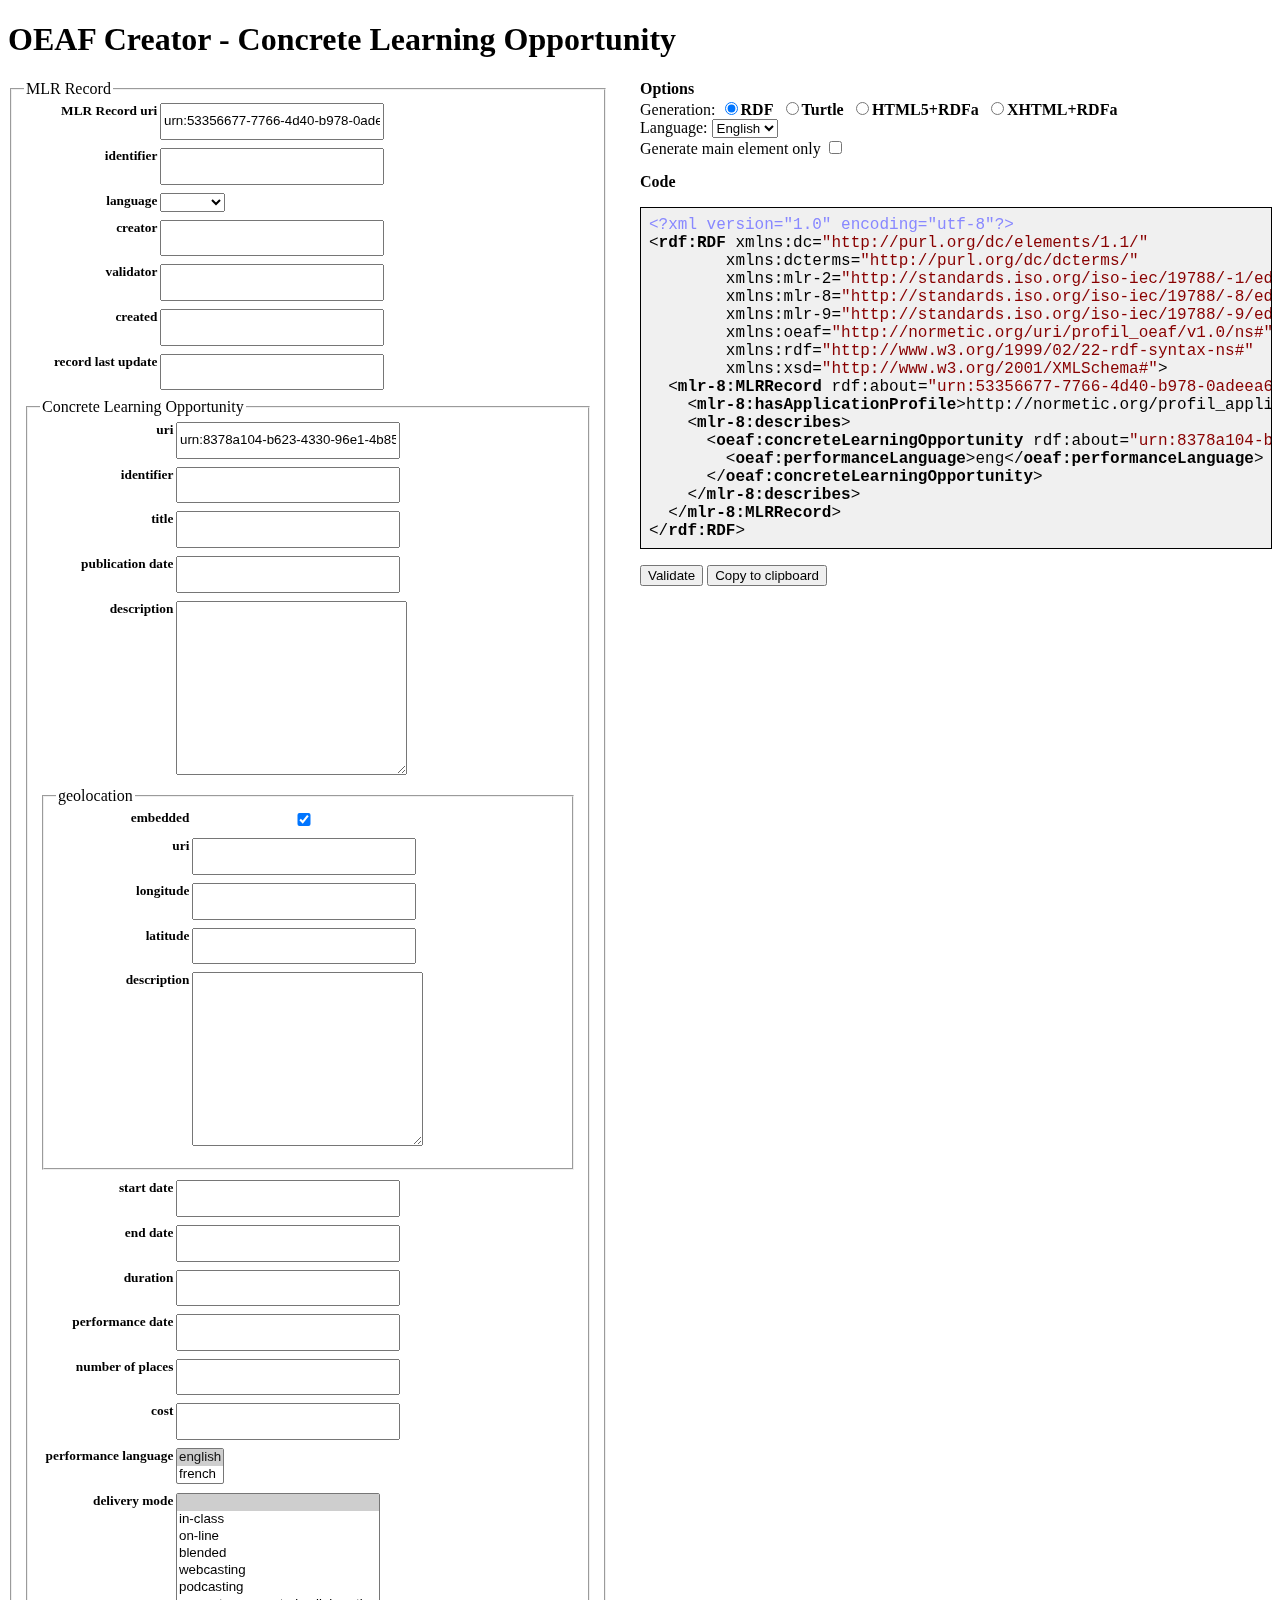
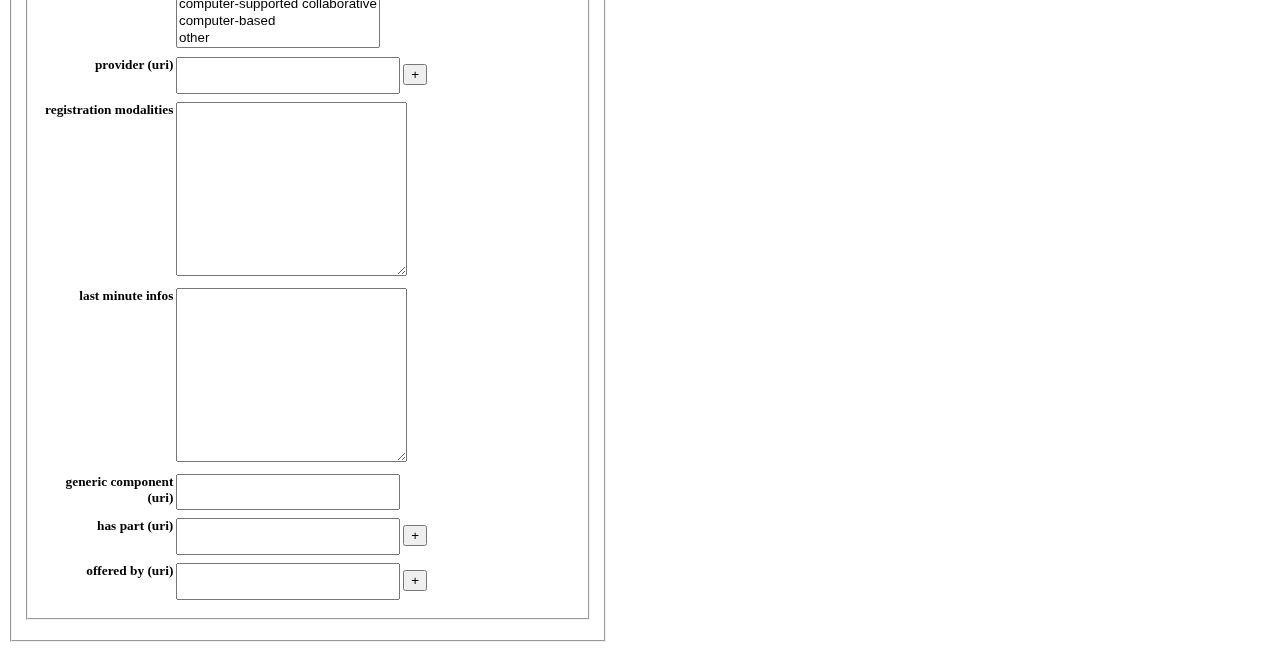
<file: src/CLO.html>
<!doctype html>
<html xmlns="http://www.w3.org/1999/xhtml">
<head>
    <title>OEAF Creator - Concrete Learning Opportunity</title>
    <meta http-equiv="content-type" content="text/html; charset=utf-8" />
    <link rel="stylesheet" href="default.css"/>
    <link rel="stylesheet" href="lib/styles/default.css"/>
    <script type="text/javascript" src="lib/jquery-1.10.2.min.js"></script>
    <!--script type="text/javascript" src="lib/jquery-1.10.2.js"></script-->
    <script type="text/javascript" src="lib/ZeroClipboard.min.js"></script>
    <script type="text/javascript" src="lib/uuid.js"></script>
    <script type="text/javascript" src="lib/highlight.pack.js"></script>
    <script type="text/javascript" src="util.js"></script>
    <script>
    //<![CDATA[
        function doInit() {
            doDefaultInit();
            var clip = new ZeroClipboard( $( '#cloCopyToClipboard' ), { moviePath: 'lib/ZeroClipboard.swf' } );
            
            var mlrRecUri = uuid.v4();
            $( '#mlrRecUri' ).val( 'urn:' + mlrRecUri );
            
            initOptionElements( langTable, '#mlrRecLanguage', false, false, false, true );

            var cloUri = uuid.v4();
            $( '#cloUri' ).val( 'urn:' + cloUri );

            $( '#cloLocationLongitude' ).keyup( setUriIfNeeded( '#cloLocationUri', '#cloGeolocation' ) );
            $( '#cloLocationLatitude' ).keyup( setUriIfNeeded( '#cloLocationUri', '#cloGeolocation' ) );
            $( '#cloLocationDescription' ).keyup( setUriIfNeeded( '#cloLocationUri', '#cloGeolocation' ) );
            initOptionElements( langTable, '#cloPerformanceLanguage', true, true, true, true );
            initOptionElements( deliveryModeTable, '#cloDeliveryMode', false, true, true, false );
            $( "#cloAddProvider" ).click( addField( 'cloProvider' ) );
            $( "#cloAddHasPart" ).click( addField( 'cloHasPart' ) );
            $( "#cloAddOfferedBy" ).click( addField( 'cloOfferedBy' ) );
            doReset();
        }

        function getCode() {
            var lang = $( '#genLang' ).val();
            var isPrologueAndEpilogueRequired = !$( '#genMainElementOnly' ).is( ':checked' ); 

            var mlrRecUri = normalizeSpace( $( '#mlrRecUri' ).val() );
            var mlrRecIdentifier = normalizeSpace( $( '#mlrRecIdentifier' ).val() );
            var mlrRecLanguage = $( '#mlrRecLanguage' ).val();
            var mlrRecCreator = normalizeSpace( $( '#mlrRecCreator' ).val() );
            var mlrRecValidator = normalizeSpace( $( '#mlrRecValidator' ).val() );
            var mlrRecCreated = normalizeSpace( $( '#mlrRecCreated' ).val() );
            var mlrRecRecordLastUpdate = normalizeSpace( $( '#mlrRecRecordLastUpdate' ).val() );

            var cloUri = normalizeSpace( $( '#cloUri' ).val() );
            var cloIdentifier = normalizeSpace( $( '#cloIdentifier' ).val() );
            var cloTitle = normalizeSpace( $( '#cloTitle' ).val() );
            var cloPublicationDate = normalizeSpace( $( '#cloPublicationDate' ).val() );
            var cloDescription = $( '#cloDescription' ).val();
            var cloGeolocation = normalizeSpace( $( '#cloGeolocation' ).val() );
            var cloStartDate = normalizeSpace( $( '#cloStartDate' ).val() );
            var cloEndDate = normalizeSpace( $( '#cloEndDate' ).val() );
            var cloDuration = normalizeSpace( $( '#cloDuration' ).val() );
            var cloPerformanceDate = normalizeSpace( $( '#cloPerformanceDate' ).val() );
            var cloNumberOfPlaces = normalizeSpace( $( '#cloNumberOfPlaces' ).val() );
            var cloCost = normalizeSpace( $( '#cloCost' ).val() );
            var cloPerformanceLanguage = $( '#cloPerformanceLanguage' ).val();
            var cloDeliveryMode = $( '#cloDeliveryMode' ).val();
            var cloProvider = $( '#cloProvider' ).val();
            var cloRegistrationModalities = $( '#cloRegistrationModalities' ).val();
            var cloLastMinuteInfos = $( '#cloLastMinuteInfos' ).val();
            var cloGenericComponent = $( '#cloGenericComponent' ).val();
            var cloLocationIsEmbedded = $( '#cloLocationIsEmbedded' ).is( ':checked' );
            var cloLocationUri = normalizeSpace( $( '#cloLocationUri' ).val() );
            var cloLocationLongitude = normalizeSpace( $( '#cloLocationLongitude' ).val() );
            var cloLocationLatitude = normalizeSpace( $( '#cloLocationLatitude' ).val() );
            var cloLocationDescription = $( '#cloLocationDescription' ).val();

            var tagMlrRec = getTag( 'mlrRec', lang );
            var tagMlrRecIdentifier = getTag( 'mlrRecIdentifier', lang );
            var tagMlrRecDescribes = getTag( 'mlrRecDescribes', lang );
            var tagMlrRecLanguage = getTag( 'mlrRecLanguage', lang );
            var tagMlrRecCreator = getTag( 'mlrRecCreator', lang );
            var tagMlrRecValidator = getTag( 'mlrRecValidator', lang );
            var tagMlrRecCreated = getTag( 'mlrRecCreated', lang );
            var tagMlrRecHasApplicationProfile = getTag( 'mlrRecHasApplicationProfile', lang );
            var tagMlrRecRecordLastUpdate = getTag( 'mlrRecRecordLastUpdate', lang );

            var tagCloConcreteLearningOpportunity = getTag( 'cloConcreteLearningOpportunity', lang );
            var tagCloIdentifier = getTag( 'cloIdentifier', lang );
            var tagCloTitle = getTag( 'cloTitle', lang );
            var tagCloPublicationDate = getTag( 'cloPublicationDate', lang );
            var tagCloDescription = getTag( 'cloDescription', lang );
            var tagCloGeolocation = getTag( 'cloGeolocation', lang );
            var tagCloStartDate = getTag( 'cloStartDate', lang );
            var tagCloEndDate = getTag( 'cloEndDate', lang );
            var tagCloDuration = getTag( 'cloDuration', lang );
            var tagCloPerformanceDate = getTag( 'cloPerformanceDate', lang );
            var tagCloNumberOfPlaces = getTag( 'cloNumberOfPlaces', lang );
            var tagCloCost = getTag( 'cloCost', lang );
            var tagCloPerformanceLanguage = getTag( 'cloPerformanceLanguage', lang );
            var tagCloDeliveryMode = getTag( 'cloDeliveryMode', lang );
            var tagCloProvider = getTag( 'cloProvider', lang );
            var tagCloRegistrationModalities = getTag( 'cloRegistrationModalities', lang );
            var tagCloLastMinuteInfos = getTag( 'cloLastMinuteInfos', lang );
            var tagCloGenericComponent = getTag( 'cloGenericComponent', lang );
            var tagCloHasPart = getTag( 'cloHasPart', lang );
            var tagCloOfferedBy = getTag( 'cloOfferedBy', lang );

            var tagCloLocationLongitude = getTag( 'cloLocationLongitude', lang );
            var tagCloLocationLatitude = getTag( 'cloLocationLatitude', lang );
            var tagCloLocationDescription = getTag( 'cloLocationDescription', lang );

            var tagGeographicalLocation = getTag( 'geographicalLocation', lang );
            var tagNaturalPerson = getTag( 'naturalPerson', lang );

            var extLocationStr = null;

            var str = '';
            if( $( 'input:radio[name=outputType]' )[ 0 ].checked ) { // RDF

                if( isPrologueAndEpilogueRequired ) {
                    str = '<?xml version="1.0" encoding="utf-8"?>' + "\n";
                    str += '<rdf:RDF xmlns:dc="http://purl.org/dc/elements/1.1/" ' + "\n\t" +
                        'xmlns:dcterms="http://purl.org/dc/dcterms/" ' + "\n\t" + 
                        'xmlns:mlr-2="http://standards.iso.org/iso-iec/19788/-1/ed-1/en/" ' + "\n\t" +
                        'xmlns:mlr-8="http://standards.iso.org/iso-iec/19788/-8/ed-1/en/" ' + "\n\t" +
                        'xmlns:mlr-9="http://standards.iso.org/iso-iec/19788/-9/ed-1/en/" ' + "\n\t" +
                        'xmlns:oeaf="http://normetic.org/uri/profil_oeaf/v1.0/ns#" ' + "\n\t" + 
                        'xmlns:rdf="http://www.w3.org/1999/02/22-rdf-syntax-ns#" ' + "\n\t" +
                        'xmlns:xsd="http://www.w3.org/2001/XMLSchema#">' + "\n";
                    str += '  <' + tagMlrRec;
                    if( mlrRecUri != ''  )
                        str += ' rdf:about="' + mlrRecUri + '"';
                    str += ">\n";
                    if( mlrRecIdentifier != '' )
                        str += '    <' + tagMlrRecIdentifier + '>' + mlrRecIdentifier + '</' + tagMlrRecIdentifier + '>' + "\n";
                    str += '    <' + tagMlrRecHasApplicationProfile + '>' + applProf + '</' + tagMlrRecHasApplicationProfile + '>' + "\n";     
                    if( mlrRecLanguage != '' )
                        str += '    <' + tagMlrRecLanguage + '>' + mlrRecLanguage + '</' + tagMlrRecLanguage + '>' + "\n";
                    if( mlrRecCreator != '' )
                        str += '    <' + tagMlrRecCreator + '>' + mlrRecCreator + '</' + tagMlrRecCreator + '>' + "\n";
                    if( mlrRecValidator != '' )
                        str += '    <' + tagMlrRecValidator + '>' + mlrRecValidator + '</' + tagMlrRecValidator + '>' + "\n";
                    if( mlrRecCreated != '' )
                        str += '    <' + tagMlrRecCreated + '>' + mlrRecCreated + '</' + tagMlrRecCreated + '>' + "\n";
                    if( mlrRecRecordLastUpdate != '' )
                        str += '    <' + tagMlrRecRecordLastUpdate + '>' + mlrRecRecordLastUpdate + '</' + tagMlrRecRecordLastUpdate + '>' + "\n";
                    str += '    <' + tagMlrRecDescribes + '>' + "\n";
                }
                str += '      <' + tagCloConcreteLearningOpportunity;
                if( cloUri != '' )
                    str += ' rdf:about="' + cloUri + '"';
                str += '>' + "\n";
                if( cloIdentifier != '' )
                    str += '        <' + tagCloIdentifier + '>' + cloIdentifier + '</' + tagCloIdentifier + '>' + "\n";
                if( cloTitle != '' )
                    str += '        <' + tagCloTitle + '>' + cloTitle + '</' + tagCloTitle + '>' + "\n";
                if( cloPublicationDate != '' )
                    str += '        <' + tagCloPublicationDate + '>' + cloPublicationDate + '</' + tagCloPublicationDate + '>' + "\n";
                if( cloDescription != '' )
                    str += '        <' + tagCloDescription + '>' + cloDescription.replace( /\n/g, '\\n' ) + '</' + tagCloDescription + '>' + "\n";
                if( cloLocationUri != '' ) {
                    if( cloLocationIsEmbedded ) {
                        str += '        <' + tagCloGeolocation + '>' + "\n";
                        str += '          <' + tagGeographicalLocation + ' rdf:about="' + cloLocationUri + '">' + "\n";
                        if( cloLocationLongitude != '' && cloLocationLatitude != '' ) {
                            str += '            <' + tagCloLocationLongitude + '>' + cloLocationLongitude + '</' + tagCloLocationLongitude + ">\n";
                            str += '            <' + tagCloLocationLatitude + '>' + cloLocationLatitude + '</'+ tagCloLocationLatitude + ">\n";
                        }
                        if( cloLocationDescription != '' )
                            str += '            <' + tagCloLocationDescription + '>' + cloLocationDescription.replace( /\n/g, '\\n' ) + '</' + tagCloLocationDescription + ">\n";
                        str += '          </' + tagGeographicalLocation + '>' + "\n";
                        str += '        </' + tagCloGeolocation + '>' + "\n";
                    }
                    else {
                        str += '        <' + tagCloGeolocation + ' rdf:resource="' + cloLocationUri + '"/>' + "\n";

                        if( cloLocationLongitude != '' && cloLocationLatitude != '' || cloLocationDescription != '' ) {
                            extLocationStr = '  <' + tagGeographicalLocation + ' rdf:about="' + cloLocationUri + '">' + "\n";
                            if( cloLocationLongitude != '' && cloLocationLatitude != '' ) {
                                extLocationStr += '    <' + tagCloLocationLongitude + '>' + cloLocationLongitude + '</' + tagCloLocationLongitude + ">\n";
                                extLocationStr += '    <' + tagCloLocationLatitude + '>' + cloLocationLatitude + '</'+ tagCloLocationLatitude + ">\n";
                            }
                            if( cloLocationDescription != '' )
                                extLocationStr += '    <' + tagCloLocationDescription + '>' + cloLocationDescription.replace( /\n/g, '\\n' ) + '</' + tagCloLocationDescription + ">\n";
                            extLocationStr += '  </' + tagGeographicalLocation + '>' + "\n";
                        }
                    }
                }
                if( cloStartDate != '' )
                    str += '        <' + tagCloStartDate + '>' + cloStartDate + '</' + tagCloStartDate + '>' + "\n";
                if( cloEndDate != '' )
                    str += '        <' + tagCloEndDate + '>' + cloEndDate + '</' + tagCloEndDate + '>' + "\n";
                if( cloDuration != '' )
                    str += '        <' + tagCloDuration + '>' + cloDuration + '</' + tagCloDuration + '>' + "\n";
                if( cloPerformanceDate != '' )
                    str += '        <' + tagCloPerformanceDate + '>' + cloPerformanceDate + '</' + tagCloPerformanceDate + '>' + "\n";
                if( cloNumberOfPlaces != '' )
                    str += '        <' + tagCloNumberOfPlaces + '>' + cloNumberOfPlaces + '</' + tagCloNumberOfPlaces + '>' + "\n";
                if( cloCost != '' )
                    str += '        <' + tagCloCost + '>' + cloCost + '</' + tagCloCost + '>' + "\n";
                if( cloPerformanceLanguage != null ) {
                    for( var i = 0; i < cloPerformanceLanguage.length; i++ ) {
                        var langValue = cloPerformanceLanguage[ i ]; 
                        str += '        <' + tagCloPerformanceLanguage + '>' + langValue + '</' + tagCloPerformanceLanguage + '>' + "\n";
                    }
                }
                if( cloDeliveryMode != null ) { 
                    for( var i = 0; i < cloDeliveryMode.length; i++ ) {
                        var deliveryModeValue = cloDeliveryMode[ i ]; 
                        if( deliveryModeValue != '' )
                            str += '        <' + tagCloDeliveryMode + ' rdf:resource="' + deliveryModeValue + '"/>' + "\n"; 
                    }
                }
                $( '.cloProviderTextField' ).each( 
                    function() { 
                        var provider = normalizeSpace( $( this ).val() );
                        if( provider != '' ) 
                            str += '        <' + tagCloProvider + ' rdf:resource="' + provider + '"/>' + "\n";
                    } 
                );
                if( cloRegistrationModalities != '' )
                    str += '        <' + tagCloRegistrationModalities + '>' + cloRegistrationModalities.replace( /\n/g, '\\n' ) + '</' +tagCloRegistrationModalities + '>' + "\n";
                if( cloLastMinuteInfos != '' )
                    str += '        <' + tagCloLastMinuteInfos + '>' + cloLastMinuteInfos.replace( /\n/g, '\\n' ) + '</' + tagCloLastMinuteInfos + '>' + "\n";
                if( cloGenericComponent != '' )
                    str += '        <' + tagCloGenericComponent + ' rdf:resource="' + cloGenericComponent + '"/>' + "\n";
                $( '.cloHasPartTextField' ).each( 
                    function() { 
                        var hasPart = normalizeSpace( $( this ).val() );
                        if( hasPart != '' ) 
                            str += '        <' + tagCloHasPart + ' rdf:resource="' + hasPart + '"/>' + "\n";
                    } 
                );
                $( '.cloOfferedByTextField' ).each( 
                    function() { 
                        var offeredBy = normalizeSpace( $( this ).val() );
                        if( offeredBy != '' ) 
                            str += '        <' + tagCloOfferedBy + ' rdf:resource="' + offeredBy + '"/>' + "\n";
                    } 
                );
                str += '      </' + tagCloConcreteLearningOpportunity + '>' + "\n";
                
                if( isPrologueAndEpilogueRequired ) {
                    str += '    </' + tagMlrRecDescribes + '>' + "\n";
                    str += '  </' + tagMlrRec + '>\n';
                }

                if( extLocationStr != null )
                    str += extLocationStr;

                if( isPrologueAndEpilogueRequired ) 
                    str += '</rdf:RDF>';
            }
            else if( $( 'input:radio[name=outputType]' )[ 1 ].checked ) { // Turtle
                if( isPrologueAndEpilogueRequired ) {
                    str = '@prefix dc: <http://purl.org/dc/elements/1.1/> .' + "\n";
                    str += '@prefix dcterms: <http://purl.org/dc/dcterms/> .' + "\n";
                    str += '@prefix mlr-8: <http://standards.iso.org/iso-iec/19788/-8/ed-1/en/> .' + "\n";
                    str += '@prefix mlr-9: <http://standards.iso.org/iso-iec/19788/-9/ed-1/en/> .' + "\n";
                    str += '@prefix oeaf: <http://normetic.org/uri/profil_oeaf/v1.0/ns#> .' + "\n";
                    str += "\n";
                }
                if( mlrRecUri != '' ) {
                    str += '<' + mlrRecUri + '> a ' + tagMlrRec;
                    if( mlrRecCreated != '' ) {
                        str += ';' + "\n";
                        str += '    ' + tagMlrRecCreated + ' "' + mlrRecCreated + '"';
                    }
                    if( mlrRecCreator != '' ) {
                        str += ';' + "\n";
                        str += '    ' + tagMlrRecCreator + ' "' + mlrRecCreator + '"';
                    }
                    if( mlrRecValidator != '' ) {
                        str += ';' + "\n";
                        str += '    ' + tagMlrRecValidator + ' "' + mlrRecValidator + '"';
                    }
                    if( cloUri != '' ) {
                        str += ';' + "\n";
                        str += '    ' + tagMlrRecDescribes + ' <' + cloUri + '>';
                    }
                    str += ';' + "\n";
                    str += '    ' + tagMlrRecHasApplicationProfile + ' "' + applProf + '"';
                    if( mlrRecLanguage != '' ) {
                        str += ';' + "\n";
                        str += '    ' + tagMlrRecLanguage + ' "' + mlrRecLanguage + '"';
                    }
                    if( mlrRecIdentifier != '' ) {
                        str += ';' + "\n";
                        str += '    ' + tagMlrRecIdentifier + ' "' + mlrRecIdentifier + '"';
                    }
                    if( mlrRecRecordLastUpdate != '' ) {
                        str += ';' + "\n";
                        str += '    ' + tagMlrRecRecordLastUpdate + ' "' + mlrRecRecordLastUpdate + '"';
                    }
                    str += ".\n\n";
                }
                if( cloUri != '' ) {
                    str += '<' + cloUri + '> a ' + tagCloConcreteLearningOpportunity;
                    if( cloCost != '' ) {
                        str += ';' + "\n";
                        str += '    ' + tagCloCost + ' "' + cloCost + '"';
                    }
                    str += generateTurtleMultiValueSelect( tagCloDeliveryMode, '#cloDeliveryMode' );
                    if( cloDescription != '' ) {
                        str += ';' + "\n";
                        str += '    ' + tagCloDescription + ' "' + cloDescription.replace( /\n/g, '\\n' ) + '"';
                    }
                    if( cloDuration != '' ) {
                        str += ';' + "\n";
                        str += '    ' + tagCloDuration + ' "' + cloDuration + '"';
                    }
                    if( cloEndDate != '' ) {
                        str += ';' + "\n";
                        str += '    ' + tagCloEndDate + ' "' + cloEndDate + '"';
                    }
                    if( cloGenericComponent != '' ) {
                        str += ';' + "\n";
                        str += '    ' + tagCloGenericComponent + ' <' + cloGenericComponent + '>';
                    }
                    if( cloLocationUri != '' ) {
                        if( cloLocationLongitude != '' && cloLocationLatitude != '' || cloLocationDescription != '' ) {
                            extLocationStr = ".\n\n";
                            extLocationStr += '<' + cloLocationUri + '> a ' + tagGeographicalLocation;
                            if( cloLocationDescription != '' ) {
                                extLocationStr += ';' + "\n";
                                extLocationStr += '    ' + tagCloLocationDescription + ' "' + cloLocationDescription.replace( /\n/g, '\\n' ) + '"';
                            }
                            if( cloLocationLongitude != '' && cloLocationLatitude != '' ) {
                                if( cloLocationLatitude != '' ) {
                                    extLocationStr += ';' + "\n";
                                    extLocationStr += '    ' + tagCloLocationLatitude + ' "' + cloLocationLatitude + '"';
                                }
                                if( cloLocationLongitude != '' ) {
                                    extLocationStr += ';' + "\n";
                                    extLocationStr += '    ' + tagCloLocationLongitude + ' "' + cloLocationLongitude + '"';
                                }
                            }
                        }
                        str += ';' + "\n";
                        str += '    ' + tagCloGeolocation + ' <' + cloLocationUri + '>';
                    }
                    str += generateTurtleMultiValueTextField( tagCloHasPart, '.cloHasPartTextField' );
                    if( cloIdentifier != '' ) {
                        str += ';' + "\n";
                        str += '    ' + tagCloIdentifier + ' "' + cloIdentifier + '"';
                    }
                    if( cloLastMinuteInfos != '' ) {
                        str += ';' + "\n";
                        str += '    ' + tagCloLastMinuteInfos + ' "' + cloLastMinuteInfos.replace( /\n/g, '\\n' ) + '"';
                    }
                    if( cloNumberOfPlaces != '' ) {
                        str += ';' + "\n";
                        str += '    ' + tagCloNumberOfPlaces + ' "' + cloNumberOfPlaces + '"';
                    }
                    str += generateTurtleMultiValueTextField( tagCloOfferedBy, '.cloOfferedByTextField' );
                    if( cloPerformanceDate != '' ) {
                        str += ';' + "\n";
                        str += '    ' + tagCloPerformanceDate + ' "' + cloPerformanceDate + '"';
                    }
                    str += generateTurtleMultiValueSelect( tagCloPerformanceLanguage, '#cloPerformanceLanguage' );
                    str += generateTurtleMultiValueTextField( tagCloProvider, '.cloProviderTextField' );
                    if( cloPublicationDate != '' ) {
                        str += ';' + "\n";
                        str += '    ' + tagCloPublicationDate + ' "' + cloPublicationDate + '"';
                    }
                    if( cloRegistrationModalities != '' ) {
                        str += ';' + "\n";
                        str += '    ' + tagCloRegistrationModalities + ' "' + cloRegistrationModalities.replace( /\n/g, '\\n' ) + '"';
                    }
                    if( cloStartDate != '' ) {
                        str += ';' + "\n";
                        str += '    ' + tagCloStartDate + ' "' + cloStartDate + '"';
                    }
                    if( cloTitle != '' ) {
                        str += ';' + "\n";
                        str += '    ' + tagCloTitle + ' "' + cloTitle + '"';
                    }
                    if( extLocationStr != null )
                        str += extLocationStr;
                    str += ".\n\n";
                }
            }
            else { // RDFa HTML and XHTML
                if( isPrologueAndEpilogueRequired ) {
                    if( $( 'input:radio[name=outputType]' )[ 1 ].checked ) { // RDFa HTML
                        str += '<!DOCTYPE html>' + "\n";
                        //str += '<html lang="en">' + "\n"; // Not sure if it's a good idea to specify the language here. - FB
                        str += '<html' + "\n"; 
                        str += '    xmlns:rdf="http://www.w3.org/1999/02/22-rdf-syntax-ns#"' + "\n" +
                            '    xmlns:rdfs="http://www.w3.org/2000/01/rdf-schema#"' + "\n" +
                            '    xmlns:mlr-2="http:standards.iso.org/iso-iec/19788/-1/ed-1/en/"' + "\n" +
                            '    xmlns:mlr-8="http:standards.iso.org/iso-iec/19788/-8/ed-1/en/"' + "\n" +
                            '    xmlns:mlr-9="http:standards.iso.org/iso-iec/19788/-9/ed-1/en/"' + "\n" +
                            '    xmlns:oeaf="http://normetic.org/uri/profil_oeaf/v1.0/ns#"' + "\n" +
                            '    xmlns:xsd="http://www.w3.org/2001/XMLSchema#"' + "\n" +
                            '    xmlns:xsi="http://www.w3.org/2001/XMLSchema-instance">' + "\n";
                        str += '  <body prefix="' + "\n" +
                            //'    dc: http://purl.org/dc/elements/1.1/' + "\n" +
                            //'    dcterms: http://purl.org/dc/dcterms/' + "\n" +
                            '    rdf: http://www.w3.org/1999/02/22-rdf-syntax-ns#' + "\n" +
                            '    rdfs: http://www.w3.org/2000/01/rdf-schema#' + "\n" +
                            '    mlr-2: http:standards.iso.org/iso-iec/19788/-1/ed-1/en/' + "\n" +
                            '    mlr-8: http:standards.iso.org/iso-iec/19788/-8/ed-1/en/' + "\n" +
                            '    mlr-9: http:standards.iso.org/iso-iec/19788/-9/ed-1/en/' + "\n" +
                            '    oeaf: http://normetic.org/uri/profil_oeaf/v1.0/ns#' + "\n" +
                            '    xsd: http://www.w3.org/2001/XMLSchema#' + "\n" +
                            '    xsi: http://www.w3.org/2001/XMLSchema-instance">' + "\n";
                    }
                    else { // RDFa XHTML
                        str += '<?xml version="1.0" encoding="UTF-8"?>' + "\n";
                        str += '<html xmlns="http://www.w3.org/1999/xhtml" ' + "\n" +
                            'version="XHTML+RDFa 1.1" ' + "\n" +
                            //'xmlns:xsi="http://www.w3.org/2001/XMLSchema-instance" ' + "\n" +
                            //'xsi:schemaLocation="http://www.w3.org/1999/xhtml http://www.w3.org/MarkkUp/SCHEMA/xhtml-rdfa-2.xsd" ' + "\n" +
                            //'lang="en" xml:lang="en">' + "\n"; // Not sure if it's a good idea to specify the language here. - FB
                            '    xmlns:rdf="http://www.w3.org/1999/02/22-rdf-syntax-ns#"' + "\n" +
                            '    xmlns:rdfs="http://www.w3.org/2000/01/rdf-schema#"' + "\n" +
                            '    xmlns:mlr-2="http:standards.iso.org/iso-iec/19788/-1/ed-1/en/"' + "\n" +
                            '    xmlns:mlr-8="http:standards.iso.org/iso-iec/19788/-8/ed-1/en/"' + "\n" +
                            '    xmlns:mlr-9="http:standards.iso.org/iso-iec/19788/-9/ed-1/en/"' + "\n" +
                            '    xmlns:oeaf="http://normetic.org/uri/profil_oeaf/v1.0/ns#"' + "\n" +
                            '    xmlns:xsd="http://www.w3.org/2001/XMLSchema#"' + "\n" +
                            '    xmlns:xsi="http://www.w3.org/2001/XMLSchema-instance"' + "\n" +
                            '>' + "\n";
                        str += '  <body prefix="' + "\n" +
                            //'    dc: http://purl.org/dc/elements/1.1/' + "\n" +
                            //'    dcterms: http://purl.org/dc/dcterms/' + "\n" +
                            '    rdf: http://www.w3.org/1999/02/22-rdf-syntax-ns#' + "\n" +
                            '    rdfs: http://www.w3.org/2000/01/rdf-schema#' + "\n" +
                            '    mlr-2: http:standards.iso.org/iso-iec/19788/-1/ed-1/en/' + "\n" +
                            '    mlr-8: http:standards.iso.org/iso-iec/19788/-8/ed-1/en/' + "\n" +
                            '    mlr-9: http:standards.iso.org/iso-iec/19788/-9/ed-1/en/' + "\n" +
                            '    oeaf: http://normetic.org/uri/profil_oeaf/v1.0/ns#' + "\n" +
                            '    xsd: http://www.w3.org/2001/XMLSchema#' + "\n" +
                            '    xsi: http://www.w3.org/2001/XMLSchema-instance">' + "\n";
                    }
                    str += '    <div';
                    if( mlrRecUri != '' )
                        str += ' resource="' + mlrRecUri + '"';
                    str += ' typeof="' + tagMlrRec + '">' + "\n";
                    if( mlrRecIdentifier != '' ) 
                        str += '      <span property="' + tagMlrRecIdentifier + '" content="' + mlrRecIdentifier + '"/>' + "\n";
                    str += '      <span property="' + tagMlrRecHasApplicationProfile + '" content="' + applProf + '"/>' + "\n";
                    if( mlrRecLanguage != '' )
                        str += '      <span property="' + tagMlrRecLanguage + '" content="' + mlrRecLanguage + '"/>' + "\n";
                    if( mlrRecCreator != '' )
                        str += '      <span property="' + tagMlrRecCreator + '" content="' + mlrRecCreator + '"/>' + "\n";
                    if( mlrRecValidator != '' )
                        str += '      <span property="' + tagMlrRecValidator + '" content="' + mlrRecValidator + '"/>' + "\n";
                    if( mlrRecCreated != '' )
                        str += '      <span property="' + tagMlrRecCreated + '" content="' + mlrRecCreated + '"/>' + "\n";
                    if( mlrRecRecordLastUpdate != '' )
                        str += '      <span property="' + tagMlrRecRecordLastUpdate + '" content="' + mlrRecRecordLastUpdate + '"/>' + "\n";
                    str += '      <span rel="' + tagMlrRecDescribes + '" resource="' + cloUri + '"/>' + "\n";
                }

                str += '    <div';
                if( cloUri != '' )
                    str += ' resource="' + cloUri + '"';
                str += ' typeof="' + tagCloConcreteLearningOpportunity + '">' + "\n";
                if( cloTitle != '' ) {
                    str += '      <b><span property="' + tagCloTitle + '">' + cloTitle + '</span>';
                    if( cloIdentifier != '' ) 
                        str += ' (<span property="' + tagCloIdentifier + '">' + cloIdentifier + '</span>)';
                    str += '</b><br/>' + "\n";
                }
                if( cloDescription != '' )
                    str += '      <span property="' + tagCloDescription + '">' + cloDescription.replace( /\n/g, '<br />' ) + '</span><br/><br/>' + "\n";
                if( cloGenericComponent != '' ) {
                    str += '      <br/><br/>' + "\n";
                    str += '      <span rel="' + tagCloGenericComponent + '" resource="' + cloGenericComponent + '">Generic component: ' + cloGenericComponent + '</span><br/><br/>' + "\n"; 
                }
                if( cloPublicationDate != '' )
                    str += '      Publication Date: <span property="' + tagCloPublicationDate + '">' + cloPublicationDate + '</span><br/>' + "\n";
                if( cloStartDate != '' && cloEndDate != '' )
                    str += '      From: <span property="' + tagCloStartDate + '">' + cloStartDate + '</span> to <span property="' + tagCloEndDate + '">' + cloEndDate + '</span><br/>' + "\n";
                if( cloDuration != '' )
                    str += '      Duration: <span property="' + tagCloDuration + '">' + cloDuration + '</span><br/>' + "\n";
                if( cloPerformanceDate != '' )
                    str += '      Performance Date: <span property="' + tagCloPerformanceDate + '">' + cloPerformanceDate + '</span><br/>' + "\n";
                if( cloNumberOfPlaces != '' )
                    str += '      Number of places: <span property="' + tagCloNumberOfPlaces + '">' + cloNumberOfPlaces + '</span><br/>' + "\n";
                if( cloCost != '' )
                    str += '      Cost: <span property="' + tagCloCost + '">' + cloCost + '</span><br/>' + "\n";
                if( cloPerformanceLanguage != null ) {
                    var delimiter = '';
                    str += '      Performance Language: ';
                    for( var i = 0; i < cloPerformanceLanguage.length; i++ ) {
                        var langValue = cloPerformanceLanguage[ i ]; 
                        str += delimiter + '<span property="' + tagCloPerformanceLanguage + '" content="' + langValue + '">' + langTable[ langValue ] + '</span>'
                        delimiter = ', ';
                    }
                    str += '<br/>' + "\n";
                }
                if( cloDeliveryMode != null ) { 
                    var deliveryModeHeader = "      <br/> \n      Delivery Modes: <ul>\n";
                    for( var i = 0; i < cloDeliveryMode.length; i++ ) {
                        var deliveryModeValue = cloDeliveryMode[ i ]; 
                        if( deliveryModeValue != '' ) {
                            str += deliveryModeHeader; 
                            str += '      <li><span rel="' + tagCloDeliveryMode + '" resource="' + deliveryModeValue + '">' + deliveryModeTable[ deliveryModeValue ] + '</span></li>' + "\n";
                            deliveryModeHeader = '';
                        }
                    }
                    if( deliveryModeHeader == '' )
                        str += "</ul><br/>\n";
                }
                var providerHeader = '      Provider(s): <ul>' + "\n";
                var providerFooter = '';
                $( '.cloProviderTextField' ).each( 
                    function() { 
                        var provider = normalizeSpace( $( this ).val() );
                        if( provider != '' ) { 
                            str += providerHeader;
                            providerHeader = '';
                            providerFooter = '      </ul><br/>' + "\n";
                            str += '      <li><span rel="' + tagCloProvider + '" resource="' + provider + '">' + provider + '</span></li>' + "\n";
                        }
                    } 
                );
                str += providerFooter;
                if( cloRegistrationModalities != '' ) {
                    str += '      <br/><br/>' + "\n";
                    str += '      Registration Modalities:<br/>' + "\n";
                    str += '      <span property="' + tagCloRegistrationModalities + '">' + cloRegistrationModalities.replace( /\n/g, '<br />' ) + '</span><br/><br/>' + "\n";
                }
                if( cloLastMinuteInfos != '' ) {
                    str += '      <br/><br/>' + "\n";
                    str += '      Last Minute Infos:<br/>' + "\n";
                    str += '      <span property="' + tagCloLastMinuteInfos + '">' + cloLastMinuteInfos.replace( /\n/g, '<br />' ) + '</span><br/><br/>' + "\n";
                }
                if( cloLocationUri != '' ) {
                    if( cloLocationLongitude != '' && cloLocationLatitude != '' || cloLocationDescription != '' ) {
                        str += '      <br/><br/>' + "\n";
                        str += '      Location: <div style="display: inline-table;" rel="' + tagCloGeolocation + '" resource="' + cloLocationUri + '" typeof="' + tagGeographicalLocation + '">';
                        if( cloLocationLongitude != '' && cloLocationLatitude != '' ) {
                            str += 'Lat.: <span property="' + tagCloLocationLatitude + '">' + cloLocationLatitude + '</span> ';
                            str += 'Long.: <span property="' + tagCloLocationLongitude + '">' + cloLocationLongitude + '</span><br/>' + "\n";
                        }
                        if( cloLocationDescription != '' ) 
                            str += '        <span property="' + tagCloLocationDescription + '">' + cloLocationDescription.replace( /\n/g, '<br />' ) + '</span><br/><br/>' + "\n";
                        str += '      </div>' + "\n";
                    }
                    else {
                        str += '      <span rel="' + tagCloGeolocation + '" resource="' + cloLocationUri + '"/>' + "\n";
                    }
                }
                var hasPartHeader = '      HasPart(s): <ul>' + "\n";
                var hasPartFooter = '';
                $( '.cloHasPartTextField' ).each( 
                    function() { 
                        var hasPart = normalizeSpace( $( this ).val() );
                        if( hasPart != '' ) { 
                            str += hasPartHeader;
                            hasPartHeader = '';
                            hasPartFooter = '      </ul><br/>' + "\n";
                            str += '      <li><span rel="' + tagCloHasPart + '" resource="' + hasPart + '">' + hasPart + '</span></li>' + "\n";
                        }
                    } 
                );
                str += hasPartFooter;
                var offeredByHeader = '      Offered by: <ul>' + "\n";
                var offeredByFooter = '';
                $( '.cloOfferedByTextField' ).each( 
                    function() { 
                        var offeredBy = normalizeSpace( $( this ).val() );
                        if( offeredBy != '' ) { 
                            str += offeredByHeader;
                            offeredByHeader = '';
                            offeredByFooter = '      </ul><br/>' + "\n";
                            str += '      <li><span rel="' + tagCloOfferedBy + '" resource="' + offeredBy + '">' + offeredBy + '</span></li>' + "\n";
                        }
                    } 
                );
                str += offeredByFooter;
                str += '    </div>' + "\n";

                if( isPrologueAndEpilogueRequired ) {
                    str += '    </div>' + "\n";
                    str += '  </body>' + "\n";
                    str += '</html>' + "\n";
                }
            }
            return( str );
        }

        $( window.doInit );
    //]]>
    </script>
</head>
<body>
    <h1>OEAF Creator - Concrete Learning Opportunity</h1>
    <div class="inputs">
        <form id="cloForm" action="" onreset="doReset();">
            <fieldset>
                <legend>MLR Record</legend>
                <div class="field uri">
                    <label for="mlrRecUri">MLR Record uri</label>
                    <input type="text" id="mlrRecUri" />
                </div>
                <div class="field">
                    <label for="mlrRecIdentifier">identifier</label>
                    <input type="text" id="mlrRecIdentifier" />
                </div>
                <div class="field">
                    <label for="mlrRecLanguage">language</label>
                    <select id="mlrRecLanguage"></select>
                </div>
                <div class="field">
                    <label for="mlrRecCreator">creator</label>
                    <input type="text" id="mlrRecCreator" />
                </div>
                <div class="field">
                    <label for="mlrRecValidator">validator</label>
                    <input type="text" id="mlrRecValidator" />
                </div>
                <div class="field">
                    <label for="mlrRecCreated">created</label>
                    <input type="text" id="mlrRecCreated" />
                </div>
                <div class="field">
                    <label for="mlrRecRecordLastUpdate">record last update</label>
                    <input type="text" id="mlrRecRecordLastUpdate" />
                </div>
                <fieldset>
                    <legend>Concrete Learning Opportunity</legend>
                    <div class="field uri">
                        <label for="cloUri">uri</label>
                        <input type="text" id="cloUri" />
                    </div>
                    <div class="field">
                        <label for="cloIdentifier">identifier</label>
                        <input type="text" id="cloIdentifier" />
                    </div>
                    <div class="field">
                        <label for="cloTitle">title</label>
                        <input type="text" id="cloTitle" />
                    </div>
                    <div class="field">
                        <label for="cloPublicationDate">publication date</label>
                        <input type="text" id="cloPublicationDate" />
                    </div>
                    <div class="field">
                        <label for="cloDescription">description</label>
                        <textarea id="cloDescription" rows="12" cols="30"></textarea>
                    </div>
                    <fieldset id="http://normetic.org/uri/profil_oeaf/v1.0/sged0005">
                        <legend>geolocation</legend>
                        <div class="field">
                            <label for="cloLocationIsEmbedded">embedded</label>
                            <input type="checkbox" id="cloLocationIsEmbedded" name="cloLocationIsEmbedded" checked="checked" />
                        </div>
                        <div class="field uri">
                            <label for="cloLocationUri">uri</label>
                            <input type="text" id="cloLocationUri" />
                        </div>
                        <div class="field">
                            <label for="cloLocationLongitude">longitude</label>
                            <input type="text" id="cloLocationLongitude" />
                        </div>
                        <div class="field">
                            <label for="cloLocationLatitude">latitude</label>
                            <input type="text" id="cloLocationLatitude" />
                        </div>
                        <div class="field">
                            <label for="cloLocationDescription">description</label>
                            <textarea id="cloLocationDescription" rows="12" cols=30"></textarea>
                        </div>
                    </fieldset>
                    <div class="field">
                        <label for="cloStartDate">start date</label>
                        <input type="text" id="cloStartDate" />
                    </div>
                    <div class="field">
                        <label for="cloEndDate">end date</label>
                        <input type="text" id="cloEndDate" />
                    </div>
                    <div class="field">
                        <label for="cloDuration">duration</label>
                        <input type="text" id="cloDuration" />
                    </div>
                    <div class="field">
                        <label for="cloPerformanceDate">performance date</label>
                        <input type="text" id="cloPerformanceDate" />
                    </div>
                    <div class="field">
                        <label for="cloNumberOfPlaces">number of places</label>
                        <input type="text" id="cloNumberOfPlaces" />
                    </div>
                    <div class="field">
                        <label for="cloCost">cost</label>
                        <input type="text" id="cloCost" />
                    </div>
                    <div class="field">
                        <label for="cloPerformanceLanguage">performance language</label>
                        <select id="cloPerformanceLanguage"></select>
                    </div>
                    <div class="field">
                        <label for="cloDeliveryMode">delivery mode</label>
                        <select id="cloDeliveryMode"></select>
                    </div>
                    <div class="field">
                        <label for="cloProvider">provider (uri)</label>
                        <input type="text" id="cloProvider" class="cloProviderTextField"></input>
                        <button id="cloAddProvider">+</button> 
                    </div>
                    <div class="field">
                        <label for="cloRegistrationModalities">registration modalities</label>
                        <textarea id="cloRegistrationModalities" rows="12" cols="30"></textarea>
                    </div>
                    <div class="field">
                        <label for="cloLastMinuteInfos">last minute infos</label>
                        <textarea id="cloLastMinuteInfos" rows="12" cols=30"></textarea>
                    </div>
                    <div class="field">
                        <label for="cloHGenericComponent">generic component (uri)</label>
                        <input type="text" id="cloGenericComponent" class="cloGenericComponentTextField"></input>
                    </div>
                    <div class="field">
                        <label for="cloHasPart">has part (uri)</label>
                        <input type="text" id="cloHasPart" class="cloHasPartTextField"></input>
                        <button id="cloAddHasPart">+</button> 
                    </div>
                    <div class="field">
                        <label for="cloOfferedBy">offered by (uri)</label>
                        <input type="text" id="cloOfferedBy" class="cloOfferedByTextField"></input>
                        <button id="cloAddOfferedBy">+</button> 
                    </div>
                </fieldset>
            </fieldset>
        </form>
    </div>

    <div class="optionsAndOutput">

        <div class="options">
            <h2>Options</h2>
            Generation: <input type="radio" form="cloForm" id="outputTypeRdf" name="outputType" value="rdf" checked="checked" /><label for="outputTypeRdf">RDF</label>
            <input type="radio" form="cloForm" id="outputTypeTurtle" name="outputType" value="rdf" /><label for="outputTypeTurtle">Turtle</label>
            <input type="radio" form="cloForm" id="outputTypeRdfaHtml" name="outputType" value="rdf" /><label for="outputTypeRdfaHtml">HTML5+RDFa</label>
            <input type="radio" form="cloForm" id="outputTypeRdfaXhtml" name="outputType" value="rdf" /><label for="outputTypeRdfaXhtml">XHTML+RDFa</label><br />
            Language: <select id="genLang"><option value="---">---</option><option value="eng" selected="selected">English</option><option value="fra">French</option></select><br/>
            Generate main element only <input type="checkbox" form="gcForm" id="genMainElementOnly" name="genMainElementOnly" /><br />
        </div>

        <div class="output">
            <h2>Code</h2>
            <pre class="xml"><code id="sampleCode"></code></pre>
            <button id="validationButton" type="submit">Validate</button>
            <button id="cloCopyToClipboard" title="Click to copy to clipboard." data-clipboard-target="sampleCode">Copy to clipboard</button>

            <div id="previewSection" class="notDisplayed">
                <h2>Preview</h2>
                <div id="preview">
                    <span></span>
                </div>
            </div>

            <form id="turtleValidation" action="http://www.rdfabout.com/demo/validator/validate.xpd" method="post">
                <input type="hidden" id="Turtle" name="content"/>
                <input type="hidden" name="format" value="n3"/>
            </form>

            <form id="rdfValidation" action="http://www.w3.org/RDF/Validator/rdfval" method="post">
                <input type="hidden" id="RDF" name="RDF"/>
                <input type="hidden" name="TRIPLES_AND_GRAPH" value="PRINT_BOTH"/>
                <input type="hidden" name="FORMAT" value="PNG_EMBED"/>
            </form>

            <form id="rdfaValidation" action="http://www.w3.org/2012/pyRdfa/extract" method="post" enctype="multipart/form-data">
                <input type="hidden" id="text" name="text"/>
                <input type="hidden" name="host-language_text"/>
                <input type="hidden" name="rdfa-lite_text" value="false"/>
                <input type="hidden" name="vocab-expansion_text" value="false"/>
                <input type="hidden" name="embedded-rdf_text" value="true"/>
                <input type="hidden" name="validate" value="yes"/>
            </form>
        </div>

    </div>
</body>
</html>
</file>
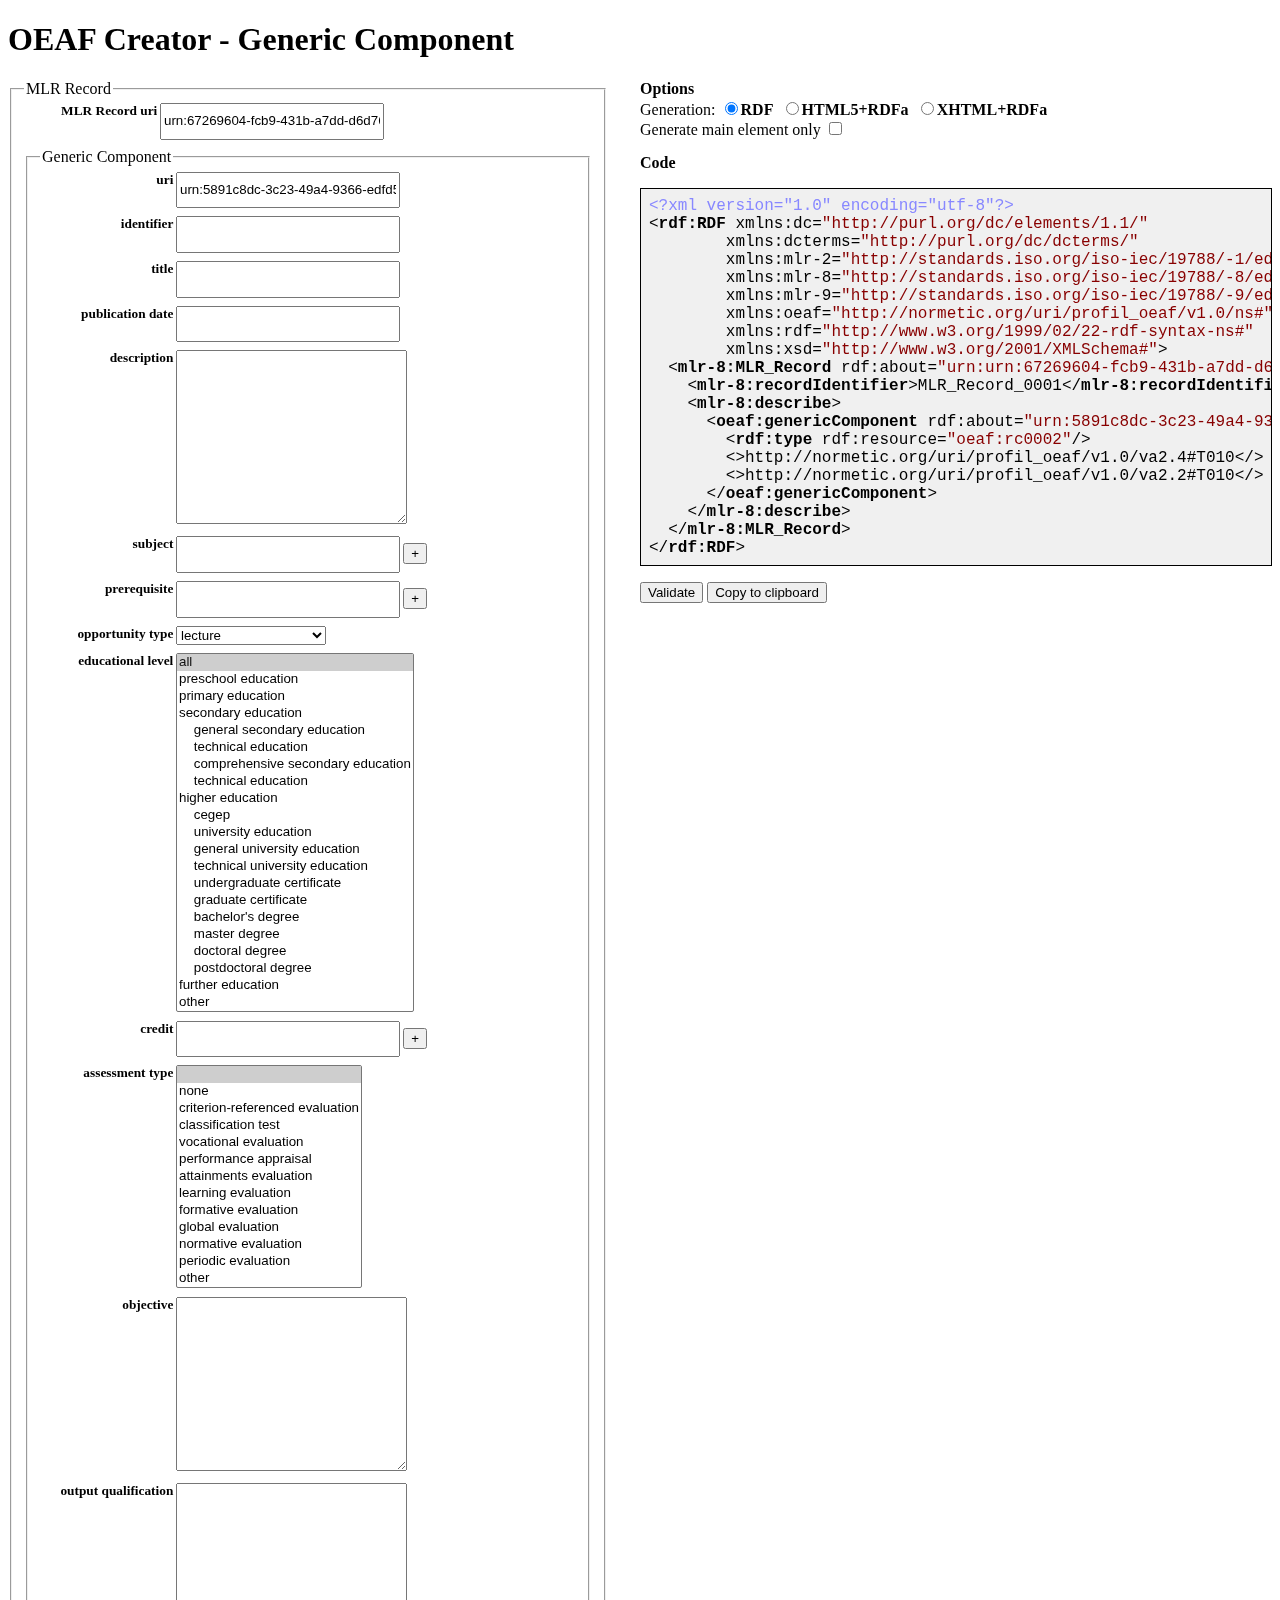
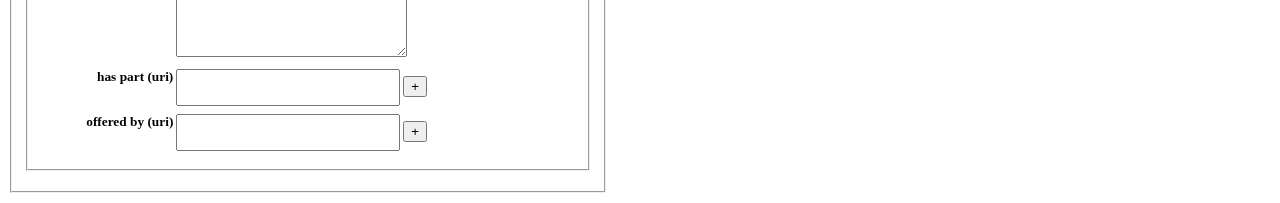
<file: src/GC.html>
<!doctype html>
<html xmlns="http://www.w3.org/1999/xhtml">
<head>
    <title>OEAF Creator - Generic Component</title>
    <meta http-equiv="content-type" content="text/html; charset=utf-8" />
    <link rel="stylesheet" href="default.css"/>
    <link rel="stylesheet" href="lib/styles/default.css"/>
    <script type="text/javascript" src="lib/jquery-1.10.2.min.js"></script>
    <!--script type="text/javascript" src="lib/jquery-1.10.2.js"></script-->
    <script type="text/javascript" src="lib/ZeroClipboard.min.js"></script>
    <script type="text/javascript" src="lib/uuid.js"></script>
    <script type="text/javascript" src="lib/highlight.pack.js"></script>
    <script type="text/javascript" src="util.js"></script>
    <script>
    //<![CDATA[
        function doInit() {
            doDefaultInit();
            var clip = new ZeroClipboard( $( '#gcCopyToClipboard' ), { moviePath: 'lib/ZeroClipboard.swf' } );

            var gcMLRRecordUri = uuid.v4();
            $( '#gcMLRRecordUri' ).val( 'urn:' + gcMLRRecordUri );

            var gcUri = uuid.v4();
            $( '#gcUri' ).val( 'urn:' + gcUri );

            $( "#gcAddSubject" ).click( addField( 'gcSubject' ) );
            $( "#gcAddPrerequisite" ).click( addField( 'gcPrerequisite' ) );
            initOptionElements( opportunityTypeTable, '#gcOpportunityType', true, false, false );
            initOptionElements( educationalLevelTable, '#gcEducationalLevel', true, true, true );
            $( "#gcAddCredit" ).click( addField( 'gcCredit' ) );
            initOptionElements( assessmentTypeTable, '#gcAssessmentType', false, true, true );
            $( "#gcAddHasPart" ).click( addField( 'gcHasPart' ) );
            $( "#gcAddOfferedBy" ).click( addField( 'gcOfferedBy' ) );
            doReset();
        }

        function getCode() {
            var lang = 'eng';
            var isPrologueAndEpilogueRequired = !$( '#genMainElementOnly' ).is( ':checked' ); 

            var gcIdentifier = normalizeSpace( $( '#gcIdentifier' ).val() );
            var gcTitle = normalizeSpace( $( '#gcTitle' ).val() );
            var gcPublicationDate = normalizeSpace( $( '#gcPublicationDate' ).val() );
            var gcDescription = $( '#gcDescription' ).val();
            var gcOpportunityType = $( '#gcOpportunityType' ).val();
            var gcEducationalLevel = $( '#gcEducationalLevel' ).val();
            var gcAssessmentType = $( '#gcAssessmentType' ).val();
            var gcObjective = $( '#gcObjective' ).val();
            var gcOutputQualification = $( '#gcOutputQualification' ).val();

            var tagGcIdentifier = getTag( 'gcIdentifier', lang );
            var tagGcTitle = getTag( 'gcTitle', lang );
            var tagGcPublicationDate = getTag( 'gcPublicationDate', lang );
            var tagGcDescription = getTag( 'gcDescription', lang );
            var tagGcSubject = getTag( 'gcSubject', lang );
            var tagGcPrerequisite = getTag( 'gcPrerequisite', lang );
            var tagGcOpportunityType = getTag( 'gcOpportunityType', lang );
            var tagGcEducationalLevel = getTag( 'gcEducationalLevel', lang );
            var tagGcCredit = getTag( 'gcCredit', lang );
            var tagGcAssessmentType = getTag( 'gcAssessmentType', lang );
            var tagGcObjective = getTag( 'gcObjective', lang );
            var tagGcOutputQualification = getTag( 'gcOutputQualification', lang );
            var tagGcHasPart = getTag( 'gcHasPart', lang );
            var tagGcOfferedBy = getTag( 'gcOfferedBy', lang );

            var str = '';
            if( $( 'input:radio[name=outputType]' )[ 0 ].checked ) { // RDF

                if( isPrologueAndEpilogueRequired ) {
                    str = '<?xml version="1.0" encoding="utf-8"?>' + "\n";
                    str += '<rdf:RDF xmlns:dc="http://purl.org/dc/elements/1.1/" ' + "\n\t" +
                        'xmlns:dcterms="http://purl.org/dc/dcterms/" ' + "\n\t" + 
                        'xmlns:mlr-2="http://standards.iso.org/iso-iec/19788/-1/ed-1/en/" ' + "\n\t" +
                        'xmlns:mlr-8="http://standards.iso.org/iso-iec/19788/-8/ed-1/en/" ' + "\n\t" +
                        'xmlns:mlr-9="http://standards.iso.org/iso-iec/19788/-9/ed-1/en/" ' + "\n\t" +
                        'xmlns:oeaf="http://normetic.org/uri/profil_oeaf/v1.0/ns#" ' + "\n\t" + 
                        'xmlns:rdf="http://www.w3.org/1999/02/22-rdf-syntax-ns#" ' + "\n\t" +
                        'xmlns:xsd="http://www.w3.org/2001/XMLSchema#">' + "\n";
                    str += '  <mlr-8:MLR_Record rdf:about="urn:' + $( '#gcMLRRecordUri' ).val() + '">\n';
                    str += '    <mlr-8:recordIdentifier>MLR_Record_0001</mlr-8:recordIdentifier>' + "\n";
                    str += '    <mlr-8:describe>' + "\n";
                }
                str += '      <oeaf:genericComponent';
                if( gcUri != '' )
                    str += ' rdf:about="' + $( '#gcUri' ).val() + '"';
                str += '>' + "\n";
                str += '        <rdf:type rdf:resource="oeaf:rc0002"/>' + "\n";
                if( gcIdentifier != '' )
                    str += '        <' + tagGcIdentifier + '>' + gcIdentifier + '</' + tagGcIdentifier + '>' + "\n";
                if( gcTitle != '' )
                    str += '        <' + tagGcTitle + '>' + gcTitle + '</' + tagGcTitle + '>' + "\n";
                if( gcPublicationDate != '' )
                    str += '        <' + tagGcPublicationDate + '>' + gcPublicationDate + '</' + tagGcPublicationDate + '>' + "\n";
                if( gcDescription != '' )
                    str += '        <' + tagGcDescription + '>' + gcDescription.replace( /\n/g, '\\n' ) + '</' + tagGcDescription + '>' + "\n";
                $( '.gcSubjectTextField' ).each( 
                    function() { 
                        var subject = normalizeSpace( $( this ).val() );
                        if( subject != '' ) 
                            str += '        <' + tagGcSubject + '>' + subject + '</' + tagGcSubject + '>' + "\n";
                    } 
                );
                $( '.gcPrerequisiteTextField' ).each( 
                    function() { 
                        var prerequisite = normalizeSpace( $( this ).val() );
                        if( prerequisite != '' ) 
                            str += '        <' + tagGcPrerequisite + '>' + prerequisite + '</' + tagGcPrerequisite + '>' + "\n";
                    } 
                );
                if( gcOpportunityType != null )
                    str += '        <' + tagGcOpportunityType + '>' + gcOpportunityType + '</' + tagGcOpportunityType + '>' + "\n"; 
                if( gcEducationalLevel != null ) { 
                    for( var i = 0; i < $( '#gcEducationalLevel' ).val().length; i++ ) {
                        var educationalLevelValue = $( '#gcEducationalLevel' ).val()[ i ]; 
                        if( educationalLevelValue != '' )
                            str += '        <' + tagGcEducationalLevel + '>' + educationalLevelValue + '</' + tagGcEducationalLevel + '>' + "\n"; 
                    }
                }
                $( '.gcCreditTextField' ).each( 
                    function() { 
                        var credit = normalizeSpace( $( this ).val() );
                        if( credit != '' ) 
                            str += '        <' + tagGcCredit + '>' + credit + '</' + tagGcCredit + '>' + "\n";
                    } 
                );
                if( gcAssessmentType != null ) { 
                    for( var i = 0; i < $( '#gcAssessmentType' ).val().length; i++ ) {
                        var assessmentTypeValue = $( '#gcAssessmentType' ).val()[ i ]; 
                        if( assessmentTypeValue != '' )
                            str += '        <' + tagGcAssessmentType + '>' + assessmentTypeValue + '</' + tagGcAssessmentType + '>' + "\n"; 
                    }
                }
                if( gcObjective != '' )
                    str += '        <' + tagGcObjective + '>' + gcObjective.replace( /\n/g, '\\n' ) + '</' + tagGcObjective + '>' + "\n";
                if( gcOutputQualification != '' )
                    str += '        <' + tagGcOutputQualification + '>' + gcOutputQualification.replace( /\n/g, '\\n' ) + '</' + tagGcOutputQualification + '>' + "\n";
                $( '.gcHasPartTextField' ).each( 
                    function() { 
                        var hasPart = normalizeSpace( $( this ).val() );
                        if( hasPart != '' ) 
                            str += '        <' + tagGcHasPart + ' rdf:resource="' + hasPart + '"/>' + "\n";
                    } 
                );
                $( '.gcOfferedByTextField' ).each( 
                    function() { 
                        var offeredBy = normalizeSpace( $( this ).val() );
                        if( offeredBy != '' ) 
                            str += '        <' + tagGcOfferedBy + ' rdf:resource="' + offeredBy + '"/>' + "\n";
                    } 
                );
                str += '      </oeaf:genericComponent>' + "\n";
                if( isPrologueAndEpilogueRequired ) {
                    str += '    </mlr-8:describe>' + "\n";
                    str += '  </mlr-8:MLR_Record>\n';
                    str += '</rdf:RDF>';
                }
            }
            else { // RDFa HTML and XHTML
                if( isPrologueAndEpilogueRequired ) {
                    if( $( 'input:radio[name=outputType]' )[ 1 ].checked ) { // RDFa HTML
                        str += '<!DOCTYPE html>' + "\n";
                        str += '<html lang="en">' + "\n"; // Not sure if it's a good idea to specify the language here. - FB
                        str += '  <body prefix="' + "\n" +
                            //'    dc: http://purl.org/dc/elements/1.1/' + "\n" +
                            //'    dcterms: http://purl.org/dc/dcterms/' + "\n" +
                            '    rdf: http://www.w3.org/1999/02/22-rdf-syntax-ns#' + "\n" +
                            '    rdfs: http://www.w3.org/2000/01/rdf-schema#' + "\n" +
                            '    mlr-2: http:standards.iso.org/iso-iec/19788/-1/ed-1/en/' + "\n" +
                            '    mlr-8: http:standards.iso.org/iso-iec/19788/-8/ed-1/en/' + "\n" +
                            '    mlr-9: http:standards.iso.org/iso-iec/19788/-9/ed-1/en/' + "\n" +
                            '    oeaf: http://normetic.org/uri/profil_oeaf/v1.0/ns#' + "\n" +
                            '    xsd: http://www.w3.org/2001/XMLSchema#' + "\n" +
                            '    xsi: http://www.w3.org/2001/XMLSchema-instance">' + "\n";
                    }
                    else { // RDFa XHTML
                        str += '<?xml version="1.0" encoding="UTF-8"?>' + "\n";
                        str += '<html xmlns="http://www.w3.org/1999/xhtml" ' + "\n" +
                            'version="XHTML+RDFa 1.1" ' + "\n" +
                            //'xmlns:xsi="http://www.w3.org/2001/XMLSchema-instance" ' + "\n" +
                            //'xsi:schemaLocation="http://www.w3.org/1999/xhtml http://www.w3.org/MarkkUp/SCHEMA/xhtml-rdfa-2.xsd" ' + "\n" +
                            'lang="en" xml:lang="en">' + "\n"; // Not sure if it's a good idea to specify the language here. - FB
                        str += '  <body prefix="' + "\n" +
                            //'    dc: http://purl.org/dc/elements/1.1/' + "\n" +
                            //'    dcterms: http://purl.org/dc/dcterms/' + "\n" +
                            '    rdf: http://www.w3.org/1999/02/22-rdf-syntax-ns#' + "\n" +
                            '    rdfs: http://www.w3.org/2000/01/rdf-schema#' + "\n" +
                            '    mlr-2: http:standards.iso.org/iso-iec/19788/-1/ed-1/en/' + "\n" +
                            '    mlr-8: http:standards.iso.org/iso-iec/19788/-8/ed-1/en/' + "\n" +
                            '    mlr-9: http:standards.iso.org/iso-iec/19788/-9/ed-1/en/' + "\n" +
                            '    oeaf: http://normetic.org/uri/profil_oeaf/v1.0/ns#' + "\n" +
                            '    xsd: http://www.w3.org/2001/XMLSchema#' + "\n" +
                            '    xsi: http://www.w3.org/2001/XMLSchema-instance">' + "\n";
                    }
                    str += '    <div';
                    if( gcMLRRecordUri != '' )
                        str += ' resource="' + $( '#gcMLRRecordUri' ).val() + '"';
                    str += ' typeof="mlr-8:rc0001">' + "\n";
                    if( gcUri != '' )
                        str += '      <span property="mlr-8:describe" resource="' + $( '#gcUri' ).val() + '"/>' + "\n";
                }

                str += '    <div';
                if( gcUri != '' )
                    str += ' resource="' + $( '#gcUri' ).val() + '"';
                str += ' typeof="oeaf:rc0002">' + "\n";
                if( gcTitle != '' ) {
                    str += '      <b><span property="' + tagGcTitle + '">' + gcTitle + '</span>';
                    if( gcIdentifier != '' ) 
                        str += ' (<span property="' + tagGcIdentifier + '">' + gcIdentifier + '</span>)';
                    str += '</b><br/>' + "\n";
                }
                if( gcDescription != '' )
                    str += '      <span property="' + tagGcDescription + '">' + gcDescription.replace( /\n/g, '<br />' ) + '</span><br/><br/>' + "\n";
                if( gcPublicationDate != '' )
                    str += '      Publication Date: <span property="' + tagGcPublicationDate + '">' + gcPublicationDate + '</span><br/>' + "\n";
                var subjectHeader = '      Subject(s): <ul>' + "\n";
                var subjectFooter = '';
                $( '.gcSubjectTextField' ).each( 
                    function() { 
                        var subject = normalizeSpace( $( this ).val() );
                        if( subject != '' ) { 
                            str += subjectHeader;
                            subjectHeader = '';
                            subjectFooter = '      </ul><br/>' + "\n";
                            str += '      <li><span property="' + tagGcSubject + '">' + subject + '</span></li>' + "\n";
                        }
                    } 
                );
                str += subjectFooter;
                var prerequisiteHeader = '      Prerequisite(s): <ul>' + "\n";
                var prerequisiteFooter = '';
                $( '.gcPrerequisiteTextField' ).each( 
                    function() { 
                        var prerequisite = normalizeSpace( $( this ).val() );
                        if( prerequisite != '' ) { 
                            str += prerequisiteHeader;
                            prerequisiteHeader = '';
                            prerequisiteFooter = '      </ul><br/>' + "\n";
                            str += '      <li><span property="' + tagGcPrerequisite + '">' + prerequisite + '</span></li>' + "\n";
                        }
                    } 
                );
                str += prerequisiteFooter;
                if( gcOpportunityType != null )
                    str += '      Opportunity Type: <span property="' + tagGcOpportunityType + '" content="' + gcOpportunityType + '">' + opportunityTypeTable[ gcOpportunityType ] + '</span><br/>' + "\n";
                if( gcEducationalLevel != null ) { 
                    var educationalLevelHeader = "      <br/> \n      Educational Levels: <ul>\n";
                    for( var i = 0; i < $( '#gcEducationalLevel' ).val().length; i++ ) {
                        var educationalLevelValue = $( '#gcEducationalLevel' ).val()[ i ]; 
                        if( educationalLevelValue != '' ) {
                            str += educationalLevelHeader; 
                            str += '      <li><span property="' + tagGcEducationalLevel + '" content="' + educationalLevelValue + '">' + educationalLevelTable[ educationalLevelValue ] + '</span></li>' + "\n";
                            educationalLevelHeader = '';
                        }
                    }
                    if( educationalLevelHeader == '' )
                        str += "</ul><br/>\n";
                }
                var creditHeader = '      Credit(s): <ul>' + "\n";
                var creditFooter = '';
                $( '.gcCreditTextField' ).each( 
                    function() { 
                        var credit = normalizeSpace( $( this ).val() );
                        if( credit != '' ) { 
                            str += creditHeader;
                            creditHeader = '';
                            creditFooter = '      </ul><br/>' + "\n";
                            str += '      <li><span property="' + tagGcCredit + '">' + credit + '</span></li>' + "\n";
                        }
                    } 
                );
                str += creditFooter;
                if( gcAssessmentType != null ) { 
                    var assessmentTypeHeader = "      <br/> \n      Assessment Types: <ul>\n";
                    for( var i = 0; i < $( '#gcAssessmentType' ).val().length; i++ ) {
                        var assessmentTypeValue = $( '#gcAssessmentType' ).val()[ i ]; 
                        if( assessmentTypeValue != '' ) {
                            str += assessmentTypeHeader; 
                            str += '      <li><span property="' + tagGcAssessmentType + '" content="' + assessmentTypeValue + '">' + assessmentTypeTable[ assessmentTypeValue ] + '</span></li>' + "\n";
                            assessmentTypeHeader = '';
                        }
                    }
                    if( assessmentTypeHeader == '' )
                        str += "</ul><br/>\n";
                }
                if( gcObjective != '' ) {
                    str += '      <br/><br/>' + "\n";
                    str += '      Objective:<br/>' + "\n";
                    str += '      <span property="' + tagGcObjective + '">' + gcObjective.replace( /\n/g, '<br />' ) + '</span><br/><br/>' + "\n";
                }
                if( gcOutputQualification != '' ) {
                    str += '      <br/><br/>' + "\n";
                    str += '      Output Qualification:<br/>' + "\n";
                    str += '      <span property="' + tagGcOutputQualification + '">' + gcOutputQualification.replace( /\n/g, '<br />' ) + '</span><br/><br/>' + "\n";
                }
                var hasPartHeader = '      HasPart(s): <ul>' + "\n";
                var hasPartFooter = '';
                $( '.gcHasPartTextField' ).each( 
                    function() { 
                        var hasPart = normalizeSpace( $( this ).val() );
                        if( hasPart != '' ) { 
                            str += hasPartHeader;
                            hasPartHeader = '';
                            hasPartFooter = '      </ul><br/>' + "\n";
                            str += '      <li><span property="' + tagGcHasPart + '" resource="' + hasPart + '">' + hasPart + '</span></li>' + "\n";
                        }
                    } 
                );
                str += hasPartFooter;
                var offeredByHeader = '      Offered by: <ul>' + "\n";
                var offeredByFooter = '';
                $( '.gcOfferedByTextField' ).each( 
                    function() { 
                        var offeredBy = normalizeSpace( $( this ).val() );
                        if( offeredBy != '' ) { 
                            str += offeredByHeader;
                            offeredByHeader = '';
                            offeredByFooter = '      </ul><br/>' + "\n";
                            str += '      <li><span property="' + tagGcOfferedBy + '" resource="' + offeredBy + '">' + offeredBy + '</span></li>' + "\n";
                        }
                    } 
                );
                str += offeredByFooter;
                str += '    </div>' + "\n";
                if( isPrologueAndEpilogueRequired ) {
                    str += '    </div>' + "\n";
                    str += '  </body>' + "\n";
                    str += '</html>' + "\n";
                }
            }
            return( str );
        }

        $( window.doInit );
    //]]>
    </script>
</head>
<body>
    <h1>OEAF Creator - Generic Component</h1>
    <div class="inputs">
        <form id="gcForm" action="" onreset="doReset();">
            <fieldset>
                <legend>MLR Record</legend>
                <div class="field uri">
                    <label for="gcMLRRecordUri">MLR Record uri</label>
                    <input type="text" id="gcMLRRecordUri" />
                </div>
                <fieldset>
                    <legend>Generic Component</legend>
                    <div class="field uri">
                        <label for="gcUri">uri</label>
                        <input type="text" id="gcUri" />
                    </div>
                    <div class="field">
                        <label for="gcIdentifier">identifier</label>
                        <input type="text" id="gcIdentifier" />
                    </div>
                    <div class="field">
                        <label for="gcTitle">title</label>
                        <input type="text" id="gcTitle" />
                    </div>
                    <div class="field">
                        <label for="gcPublicationDate">publication date</label>
                        <input type="text" id="gcPublicationDate" />
                    </div>
                    <div class="field">
                        <label for="gcDescription">description</label>
                        <textarea id="gcDescription" rows="12" cols="30"></textarea>
                    </div>
                    <div class="field">
                        <label for="gcSubject0">subject</label>
                        <input type="text" id="gcSubject0" class="gcSubjectTextField"></input>
                        <button id="gcAddSubject">+</button> 
                    </div>
                    <div class="field">
                        <label for="gcPrerequisite0">prerequisite</label>
                        <input type="text" id="gcPrerequisite0" class="gcPrerequisiteTextField"></input>
                        <button id="gcAddPrerequisite">+</button> 
                    </div>
                    <div class="field">
                        <label for="gcOpportunityType">opportunity type</label>
                        <select id="gcOpportunityType"></select>
                    </div>
                    <div class="field">
                        <label for="gcEducationalLevel">educational level</label>
                        <select id="gcEducationalLevel"></select>
                    </div>
                    <div class="field">
                        <label for="gcCredit0">credit</label>
                        <input type="text" id="gcCredit0" class="gcCreditTextField"></input>
                        <button id="gcAddCredit">+</button> 
                    </div>
                    <div class="field">
                        <label for="gcAssessmentType">assessment type</label>
                        <select id="gcAssessmentType"></select>
                    </div>
                    <div class="field">
                        <label for="gcObjective">objective</label>
                        <textarea id="gcObjective" rows="12" cols="30"></textarea>
                    </div>
                    <div class="field">
                        <label for="gcOutputQualification">output qualification</label>
                        <textarea id="gcOutputQualification" rows="12" cols="30"></textarea>
                    </div>
                    <div class="field">
                        <label for="gcHasPart">has part (uri)</label>
                        <input type="text" id="gcHasPart" class="gcHasPartTextField"></input>
                        <button id="gcAddHasPart">+</button> 
                    </div>
                    <div class="field">
                        <label for="gcOfferedBy">offered by (uri)</label>
                        <input type="text" id="gcOfferedBy" class="gcOfferedByTextField"></input>
                        <button id="gcAddOfferedBy">+</button> 
                    </div>
                </fieldset>
            </fieldset>
        </form>
    </div>

    <div class="optionsAndOutput">

        <div class="options">
            <h2>Options</h2>
            Generation:
            <input type="radio" form="gcForm" id="outputTypeRdf" name="outputType" value="rdf" checked="checked" /><label for="outputTypeRdf">RDF</label>
            <input type="radio" form="gcForm" id="outputTypeRdfaHtml" name="outputType" value="rdf" /><label for="outputTypeRdfaHtml">HTML5+RDFa</label>
            <input type="radio" form="gcForm" id="outputTypeRdfaXhtml" name="outputType" value="rdf" /><label for="outputTypeRdfaXhtml">XHTML+RDFa</label><br />
            Generate main element only <input type="checkbox" form="gcForm" id="genMainElementOnly" name="genMainElementOnly" /><br />
        </div>

        <div class="output">
            <h2>Code</h2>
            <pre class="xml"><code id="sampleCode"></code></pre>
            <button id="validationButton" type="submit">Validate</button>
            <button id="gcCopyToClipboard" title="Click to copy to clipboard." data-clipboard-target="sampleCode">Copy to clipboard</button>

            <form id="rdfValidation" action="http://www.w3.org/RDF/Validator/rdfval" method="post">
                <input type="hidden" id="RDF" name="RDF"/>
                <input type="hidden" name="TRIPLES_AND_GRAPH" value="PRINT_BOTH"/>
                <input type="hidden" name="FORMAT" value="PNG_EMBED"/>
            </form>

            <form id="rdfaValidation" action="http://www.w3.org/2012/pyRdfa/extract" method="post" enctype="multipart/form-data">
                <input type="hidden" id="text" name="text"/>
                <input type="hidden" name="host-language_text"/>
                <input type="hidden" name="rdfa-lite_text" value="false"/>
                <input type="hidden" name="vocab-expansion_text" value="false"/>
                <input type="hidden" name="embedded-rdf_text" value="true"/>
                <input type="hidden" name="validate" value="yes"/>
            </form>

            <div id="previewSection" class="notDisplayed">
                <h2>Preview</h2>
                <div id="preview">
                    <span></span>
                </div>
            </div>
        </div>

    </div>
</body>
</html>
</file>
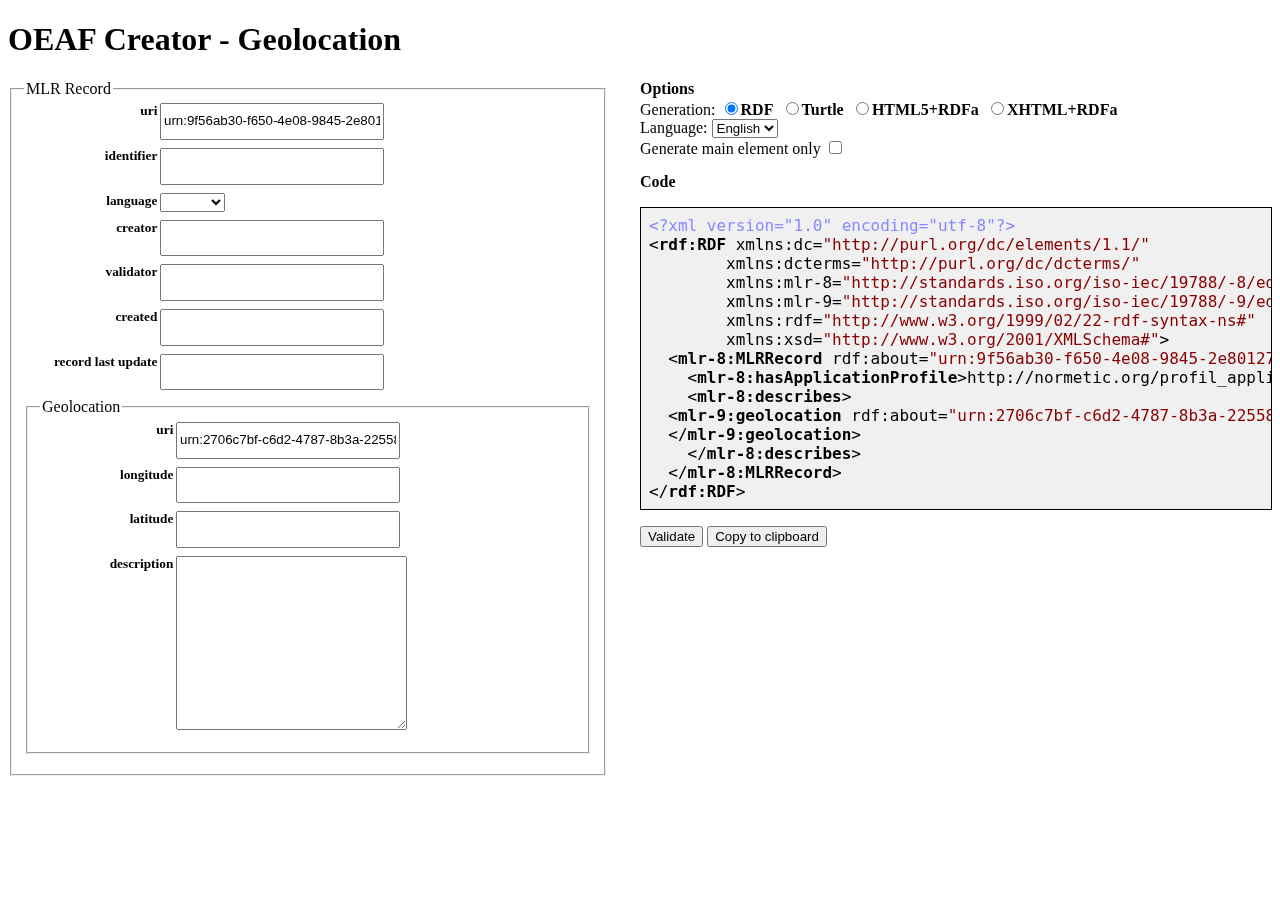
<file: src/Geolocation.html>
<!doctype html>
<html xmlns="http://www.w3.org/1999/xhtml">
<head>
    <title>OEAF Creator - geoLoc</title>
    <meta http-equiv="content-type" content="text/html; charset=utf-8" />
    <link rel="stylesheet" href="default.css"/>
    <link rel="stylesheet" href="lib/styles/default.css"/>
    <script type="text/javascript" src="lib/jquery-1.10.2.min.js"></script>
    <!--script type="text/javascript" src="lib/jquery-1.10.2.js"></script-->
    <script type="text/javascript" src="lib/ZeroClipboard.min.js"></script>
    <script type="text/javascript" src="lib/uuid.js"></script>
    <script type="text/javascript" src="lib/highlight.pack.js"></script>
    <script type="text/javascript" src="util.js"></script>
    <script>
    //<![CDATA[
        function doInit() {
            doDefaultInit();
            var clip = new ZeroClipboard( $( '#geoLocCopyToClipboard' ), { moviePath: 'lib/ZeroClipboard.swf' } );
            
            var mlrRecUri = uuid.v4();
            $( '#mlrRecUri' ).val( 'urn:' + mlrRecUri );

            initOptionElements( langTable, '#mlrRecLanguage', false, false, false, true );

            var geoLocUri = uuid.v4();
            $( '#geoLocUri' ).val( 'urn:' + geoLocUri );

            $( '#geoLocLongitude' ).keyup( setUriIfNeeded( '#geoLocUri', '#geoLocGeolocation' ) );
            $( '#geoLocLatitude' ).keyup( setUriIfNeeded( '#geoLocUri', '#geoLocGeolocation' ) );
            $( '#geoLocDescription' ).keyup( setUriIfNeeded( '#geoLocUri', '#geoLocGeolocation' ) );
            doReset();
        }

        function getCode() {
            var lang = $( '#genLang' ).val();
            var isPrologueAndEpilogueRequired = !$( '#genMainElementOnly' ).is( ':checked' ); 

            var mlrRecUri = normalizeSpace( $( '#mlrRecUri' ).val() );
            var mlrRecIdentifier = normalizeSpace( $( '#mlrRecIdentifier' ).val() );
            var mlrRecLanguage = $( '#mlrRecLanguage' ).val();
            var mlrRecCreator = normalizeSpace( $( '#mlrRecCreator' ).val() );
            var mlrRecValidator = normalizeSpace( $( '#mlrRecValidator' ).val() );
            var mlrRecCreated = normalizeSpace( $( '#mlrRecCreated' ).val() );
            var mlrRecRecordLastUpdate = normalizeSpace( $( '#mlrRecRecordLastUpdate' ).val() );

            var geoLocUri = normalizeSpace( $( '#geoLocUri' ).val() );
            var geoLocLongitude = normalizeSpace( $( '#geoLocLongitude' ).val() );
            var geoLocLatitude = normalizeSpace( $( '#geoLocLatitude' ).val() );
            var geoLocDescription = $( '#geoLocDescription' ).val();

            var tagMlrRec = getTag( 'mlrRec', lang );
            var tagMlrRecIdentifier = getTag( 'mlrRecIdentifier', lang );
            var tagMlrRecDescribes = getTag( 'mlrRecDescribes', lang );
            var tagMlrRecLanguage = getTag( 'mlrRecLanguage', lang );
            var tagMlrRecCreator = getTag( 'mlrRecCreator', lang );
            var tagMlrRecValidator = getTag( 'mlrRecValidator', lang );
            var tagMlrRecCreated = getTag( 'mlrRecCreated', lang );
            var tagMlrRecHasApplicationProfile = getTag( 'mlrRecHasApplicationProfile', lang );
            var tagMlrRecRecordLastUpdate = getTag( 'mlrRecRecordLastUpdate', lang );

            var tagGeoLocGeolocation = getTag( 'geoLocGeolocation', lang );
            var tagGeoLocLongitude = getTag( 'geoLocLongitude', lang );
            var tagGeoLocLatitude = getTag( 'geoLocLatitude', lang );
            var tagGeoLocDescription = getTag( 'geoLocDescription', lang );

            var str = '';
            if( $( 'input:radio[name=outputType]' )[ 0 ].checked ) { // RDF
                if( isPrologueAndEpilogueRequired ) {
                    str = '<?xml version="1.0" encoding="utf-8"?>' + "\n";
                    str += '<rdf:RDF xmlns:dc="http://purl.org/dc/elements/1.1/" ' + "\n\t" +
                        'xmlns:dcterms="http://purl.org/dc/dcterms/" ' + "\n\t" +
                        'xmlns:mlr-8="http://standards.iso.org/iso-iec/19788/-8/ed-1/en/" ' + "\n\t" +
                        'xmlns:mlr-9="http://standards.iso.org/iso-iec/19788/-9/ed-1/en/" ' + "\n\t" +
                        'xmlns:rdf="http://www.w3.org/1999/02/22-rdf-syntax-ns#" ' + "\n\t" +
                        'xmlns:xsd="http://www.w3.org/2001/XMLSchema#">' + "\n";
                    str += '  <' + tagMlrRec;
                    if( mlrRecUri != ''  )
                        str += ' rdf:about="' + mlrRecUri + '"';
                    str += ">\n";
                    if( mlrRecIdentifier != '' )
                        str += '    <' + tagMlrRecIdentifier + '>' + mlrRecIdentifier + '</' + tagMlrRecIdentifier + '>' + "\n";
                    str += '    <' + tagMlrRecHasApplicationProfile + '>' + applProf + '</' + tagMlrRecHasApplicationProfile + '>' + "\n";     
                    if( mlrRecLanguage != '' )
                        str += '    <' + tagMlrRecLanguage + '>' + mlrRecLanguage + '</' + tagMlrRecLanguage + '>' + "\n";
                    if( mlrRecCreator != '' )
                        str += '    <' + tagMlrRecCreator + '>' + mlrRecCreator + '</' + tagMlrRecCreator + '>' + "\n";
                    if( mlrRecValidator != '' )
                        str += '    <' + tagMlrRecValidator + '>' + mlrRecValidator + '</' + tagMlrRecValidator + '>' + "\n";
                    if( mlrRecCreated != '' )
                        str += '    <' + tagMlrRecCreated + '>' + mlrRecCreated + '</' + tagMlrRecCreated + '>' + "\n";
                    if( mlrRecRecordLastUpdate != '' )
                        str += '    <' + tagMlrRecRecordLastUpdate + '>' + mlrRecRecordLastUpdate + '</' + tagMlrRecRecordLastUpdate + '>' + "\n";
                    str += '    <' + tagMlrRecDescribes + '>' + "\n";
                }
                str += '  <' + tagGeoLocGeolocation;
                if( geoLocUri != '' )
                    str += ' rdf:about="' + geoLocUri + '"';
                str += '>' + "\n";
                if( geoLocLongitude != '' && geoLocLatitude != '' ) {
                    str += '    <' + tagGeoLocLongitude + '>' + geoLocLongitude + '</' + tagGeoLocLongitude + ">\n";
                    str += '    <' + tagGeoLocLatitude + '>' + geoLocLatitude + '</'+ tagGeoLocLatitude + ">\n";
                }
                if( geoLocDescription != '' )
                    str += '    <' + tagGeoLocDescription + '>' + geoLocDescription.replace( /\n/g, '\\n' ) + '</' + tagGeoLocDescription + '>' + "\n";
                str += '  </' + tagGeoLocGeolocation + '>' + "\n";
                if( isPrologueAndEpilogueRequired ) {
                    str += '    </' + tagMlrRecDescribes + '>' + "\n";
                    str += '  </' + tagMlrRec + '>\n';
                    str += '</rdf:RDF>';
                }
            }
            else if( $( 'input:radio[name=outputType]' )[ 1 ].checked ) { // Turtle
                if( isPrologueAndEpilogueRequired ) {
                    str = '@prefix dc: <http://purl.org/dc/elements/1.1/> .' + "\n";
                    str += '@prefix dcterms: <http://purl.org/dc/dcterms/> .' + "\n";
                    str += '@prefix mlr-8: <http://standards.iso.org/iso-iec/19788/-8/ed-1/en/> .' + "\n";
                    str += '@prefix mlr-9: <http://standards.iso.org/iso-iec/19788/-9/ed-1/en/> .' + "\n";
                    str += "\n";
                }
                if( mlrRecUri != '' ) {
                    str += '<' + mlrRecUri + '> a ' + tagMlrRec;
                    if( mlrRecCreated != '' ) {
                        str += ';' + "\n";
                        str += '    ' + tagMlrRecCreated + ' "' + mlrRecCreated + '"';
                    }
                    if( mlrRecCreator != '' ) {
                        str += ';' + "\n";
                        str += '    ' + tagMlrRecCreator + ' "' + mlrRecCreator + '"';
                    }
                    if( mlrRecValidator != '' ) {
                        str += ';' + "\n";
                        str += '    ' + tagMlrRecValidator + ' "' + mlrRecValidator + '"';
                    }
                    if( geoLocUri != '' ) {
                        str += ';' + "\n";
                        str += '    ' + tagMlrRecDescribes + ' <' + geoLocUri + '>';
                    }
                    str += ';' + "\n";
                    str += '    ' + tagMlrRecHasApplicationProfile + ' "' + applProf + '"';
                    if( mlrRecLanguage != '' ) {
                        str += ';' + "\n";
                        str += '    ' + tagMlrRecLanguage + ' "' + mlrRecLanguage + '"';
                    }
                    if( mlrRecIdentifier != '' ) {
                        str += ';' + "\n";
                        str += '    ' + tagMlrRecIdentifier + ' "' + mlrRecIdentifier + '"';
                    }
                    if( mlrRecRecordLastUpdate != '' ) {
                        str += ';' + "\n";
                        str += '    ' + tagMlrRecRecordLastUpdate + ' "' + mlrRecRecordLastUpdate + '"';
                    }
                    str += ".\n\n";
                }
                if( geoLocUri != '' ) {
                    str += '<' + geoLocUri + '> a ' + tagGeoLocGeolocation;
                    if( geoLocDescription != '' ) {
                        str += ';' + "\n";
                        str += '    ' + tagGeoLocDescription + ' "' + geoLocDescription + '"';
                    }
                    if( geoLocLatitude != '' ) {
                        str += ';' + "\n";
                        str += '    ' + tagGeoLocLatitude + ' "' + geoLocLatitude + '"';
                    }
                    if( geoLocLongitude != '' ) {
                        str += ';' + "\n";
                        str += '    ' + tagGeoLocLongitude + ' "' + geoLocLongitude + '"';
                    }
                    str += ".\n\n";
                }
            }
            else { // RDFa HTML and XHTML
                if( isPrologueAndEpilogueRequired ) {
                    if( $( 'input:radio[name=outputType]' )[ 2 ].checked ) { // RDFa HTML
                        str += '<!DOCTYPE html>' + "\n";
                        //str += '<html lang="en">' + "\n"; // Not sure if it's a good idea to specify the language here. - FB
                        str += '<html' + "\n"; 
                        str += '    xmlns:rdf="http://www.w3.org/1999/02/22-rdf-syntax-ns#"' + "\n" +
                            '    xmlns:rdfs="http://www.w3.org/2000/01/rdf-schema#"' + "\n" +
                            '    xmlns:mlr-8="http:standards.iso.org/iso-iec/19788/-8/ed-1/en/"' + "\n" +
                            '    xmlns:mlr-9="http:standards.iso.org/iso-iec/19788/-9/ed-1/en/"' + "\n" +
                            '    xmlns:oeaf="http://normetic.org/uri/profil_oeaf/v1.0/ns#"' + "\n" +
                            '    xmlns:xsd="http://www.w3.org/2001/XMLSchema#"' + "\n" +
                            '    xmlns:xsi="http://www.w3.org/2001/XMLSchema-instance">' + "\n";
                        str += '  <body prefix="' + "\n" +
                            '    rdf: http://www.w3.org/1999/02/22-rdf-syntax-ns#' + "\n" +
                            '    rdfs: http://www.w3.org/2000/01/rdf-schema#' + "\n" +
                            '    mlr-8: http:standards.iso.org/iso-iec/19788/-8/ed-1/en/' + "\n" +
                            '    mlr-9: http:standards.iso.org/iso-iec/19788/-9/ed-1/en/' + "\n" +
                            '    xsd: http://www.w3.org/2001/XMLSchema#' + "\n" +
                            '    xsi: http://www.w3.org/2001/XMLSchema-instance">' + "\n";
                    }
                    else { // RDFa XHTML
                        str += '<?xml version="1.0" encoding="UTF-8"?>' + "\n";
                        str += '<html xmlns="http://www.w3.org/1999/xhtml" ' + "\n" +
                            'version="XHTML+RDFa 1.1" ' + "\n" +
                            //'xmlns:xsi="http://www.w3.org/2001/XMLSchema-instance" ' + "\n" +
                            //'xsi:schemaLocation="http://www.w3.org/1999/xhtml http://www.w3.org/MarkkUp/SCHEMA/xhtml-rdfa-2.xsd" ' + "\n" +
                            //'lang="en" xml:lang="en">' + "\n"; // Not sure if it's a good idea to specify the language here. - FB
                            '    xmlns:rdf="http://www.w3.org/1999/02/22-rdf-syntax-ns#"' + "\n" +
                            '    xmlns:rdfs="http://www.w3.org/2000/01/rdf-schema#"' + "\n" +
                            '    xmlns:mlr-8="http:standards.iso.org/iso-iec/19788/-8/ed-1/en/"' + "\n" +
                            '    xmlns:mlr-9="http:standards.iso.org/iso-iec/19788/-9/ed-1/en/"' + "\n" +
                            '    xmlns:oeaf="http://normetic.org/uri/profil_oeaf/v1.0/ns#"' + "\n" +
                            '    xmlns:xsd="http://www.w3.org/2001/XMLSchema#"' + "\n" +
                            '    xmlns:xsi="http://www.w3.org/2001/XMLSchema-instance"' + "\n" +
                            '>' + "\n";
                        str += '  <body prefix="' + "\n" +
                            '    rdf: http://www.w3.org/1999/02/22-rdf-syntax-ns#' + "\n" +
                            '    rdfs: http://www.w3.org/2000/01/rdf-schema#' + "\n" +
                            '    mlr-8: http:standards.iso.org/iso-iec/19788/-8/ed-1/en/' + "\n" +
                            '    mlr-9: http:standards.iso.org/iso-iec/19788/-9/ed-1/en/' + "\n" +
                            '    xsd: http://www.w3.org/2001/XMLSchema#' + "\n" +
                            '    xsi: http://www.w3.org/2001/XMLSchema-instance">' + "\n";
                    }
                    str += '    <div';
                    if( mlrRecUri != '' )
                        str += ' resource="' + mlrRecUri + '"';
                    str += ' typeof="' + tagMlrRec + '">' + "\n";
                    if( mlrRecIdentifier != '' ) 
                        str += '      <span property="' + tagMlrRecIdentifier + '" content="' + mlrRecIdentifier + '"/>' + "\n";
                    str += '      <span property="' + tagMlrRecHasApplicationProfile + '" content="' + applProf + '"/>' + "\n";
                    if( mlrRecLanguage != '' )
                        str += '      <span property="' + tagMlrRecLanguage + '" content="' + mlrRecLanguage + '"/>' + "\n";
                    if( mlrRecCreator != '' )
                        str += '      <span property="' + tagMlrRecCreator + '" content="' + mlrRecCreator + '"/>' + "\n";
                    if( mlrRecValidator != '' )
                        str += '      <span property="' + tagMlrRecValidator + '" content="' + mlrRecValidator + '"/>' + "\n";
                    if( mlrRecCreated != '' )
                        str += '      <span property="' + tagMlrRecCreated + '" content="' + mlrRecCreated + '"/>' + "\n";
                    if( mlrRecRecordLastUpdate != '' )
                        str += '      <span property="' + tagMlrRecRecordLastUpdate + '" content="' + mlrRecRecordLastUpdate + '"/>' + "\n";
                    str += '      <span rel="' + tagMlrRecDescribes + '" resource="' + geoLocUri + '"/>' + "\n";
                }

                str += '    <div';
                if( geoLocUri != '' )
                    str += ' resource="' + geoLocUri + '"';
                str += ' typeof="' + tagGeoLocGeolocation + '">' + "\n";
                if( geoLocLongitude != '' && geoLocLatitude != '' || geoLocDescription != '' ) {
                    str += '      Location: <div style="display: inline-table;">';
                    if( geoLocLongitude != '' && geoLocLatitude != '' ) {
                        str += 'Lat.: <span property="' + tagGeoLocLatitude + '">' + geoLocLatitude + '</span> ';
                        str += 'Long.: <span property="' + tagGeoLocLongitude + '">' + geoLocLongitude + '</span><br/>' + "\n";
                    }
                    if( geoLocDescription != '' ) 
                        str += '        <span property="' + tagGeoLocDescription + '">' + geoLocDescription.replace( /\n/g, '<br />' ) + '</span><br/><br/>' + "\n";
                    str += '      </div>' + "\n";
                }
                str += '    </div>' + "\n";
                
                if( isPrologueAndEpilogueRequired ) {
                    str += '    </div>' + "\n";
                    str += '  </body>' + "\n";
                    str += '</html>' + "\n";
                }
            }
            return( str );
        }

        $( window.doInit );
    //]]>
    </script>
</head>
<body>
    <h1>OEAF Creator - Geolocation</h1>
    <div class="inputs">
        <form id="geoLocForm" action="" onreset="doReset();">
            <fieldset>
                <legend>MLR Record</legend>
                <div class="field uri">
                    <label for="mlrRecUri">uri</label>
                    <input type="text" id="mlrRecUri" />
                </div>
                <div class="field">
                    <label for="mlrRecIdentifier">identifier</label>
                    <input type="text" id="mlrRecIdentifier" />
                </div>
                <div class="field">
                    <label for="mlrRecLanguage">language</label>
                    <select id="mlrRecLanguage"></select>
                </div>
                <div class="field">
                    <label for="mlrRecCreator">creator</label>
                    <input type="text" id="mlrRecCreator" />
                </div>
                <div class="field">
                    <label for="mlrRecValidator">validator</label>
                    <input type="text" id="mlrRecValidator" />
                </div>
                <div class="field">
                    <label for="mlrRecCreated">created</label>
                    <input type="text" id="mlrRecCreated" />
                </div>
                <div class="field">
                    <label for="mlrRecRecordLastUpdate">record last update</label>
                    <input type="text" id="mlrRecRecordLastUpdate" />
                </div>
                <fieldset>
                    <legend>Geolocation</legend>
                    <div class="field uri">
                        <label for="geoLocUri">uri</label>
                        <input type="text" id="geoLocUri" />
                    </div>
                    <div class="field">
                        <label for="geoLocLongitude">longitude</label>
                        <input type="text" id="geoLocLongitude" />
                    </div>
                    <div class="field">
                        <label for="geoLocLatitude">latitude</label>
                        <input type="text" id="geoLocLatitude" />
                    </div>
                    <div class="field">
                        <label for="geoLocDescription">description</label>
                        <textarea id="geoLocDescription" rows="12" cols=30"></textarea>
                    </div>
                </fieldset>
            </fieldset>
        </form>
    </div>

    <div class="optionsAndOutput">

        <div class="options">
            <h2>Options</h2>
            Generation: <input type="radio" form="geoLocForm" id="outputTypeRdf" name="outputType" value="rdf" checked="checked" /><label for="outputTypeRdf">RDF</label>
            <input type="radio" form="geoLocForm" id="outputTypeTurtle" name="outputType" value="rdf" /><label for="outputTypeTurtle">Turtle</label>
            <input type="radio" form="geoLocForm" id="outputTypeRdfaHtml" name="outputType" value="rdf" /><label for="outputTypeRdfaHtml">HTML5+RDFa</label>
            <input type="radio" form="geoLocForm" id="outputTypeRdfaXhtml" name="outputType" value="rdf" /><label for="outputTypeRdfaXhtml">XHTML+RDFa</label><br />
            Language: <select id="genLang"><option value="---">---</option><option value="eng" selected="selected">English</option><option value="fra">French</option></select><br/>
            Generate main element only <input type="checkbox" form="gcForm" id="genMainElementOnly" name="genMainElementOnly" /><br />
        </div>

        <div class="output">
            <h2>Code</h2>
            <pre class="xml"><code id="sampleCode"></code></pre>
            <button id="validationButton" type="submit">Validate</button>
            <button id="geoLocCopyToClipboard" title="Click to copy to clipboard." data-clipboard-target="sampleCode">Copy to clipboard</button>
            
            <div id="previewSection" class="notDisplayed">
                <h2>Preview</h2>
                <div id="preview">
                    <span></span>
                </div>
            </div>

            <form id="rdfValidation" action="http://www.w3.org/RDF/Validator/rdfval" method="post">
                <input type="hidden" id="RDF" name="RDF"/>
                <input type="hidden" name="TRIPLES_AND_GRAPH" value="PRINT_BOTH"/>
                <input type="hidden" name="FORMAT" value="PNG_EMBED"/>
            </form>

            <form id="turtleValidation" action="http://www.rdfabout.com/demo/validator/validate.xpd" method="post">
                <input type="hidden" id="Turtle" name="content"/>
                <input type="hidden" name="format" value="n3"/>
            </form>

            <form id="rdfaValidation" action="http://www.w3.org/2012/pyRdfa/extract" method="post" enctype="multipart/form-data">
                <input type="hidden" id="text" name="text"/>
                <input type="hidden" name="host-language_text"/>
                <input type="hidden" name="rdfa-lite_text" value="false"/>
                <input type="hidden" name="vocab-expansion_text" value="false"/>
                <input type="hidden" name="embedded-rdf_text" value="true"/>
                <input type="hidden" name="validate" value="yes"/>
            </form>
        </div>

    </div>
</body>
</html>
</file>
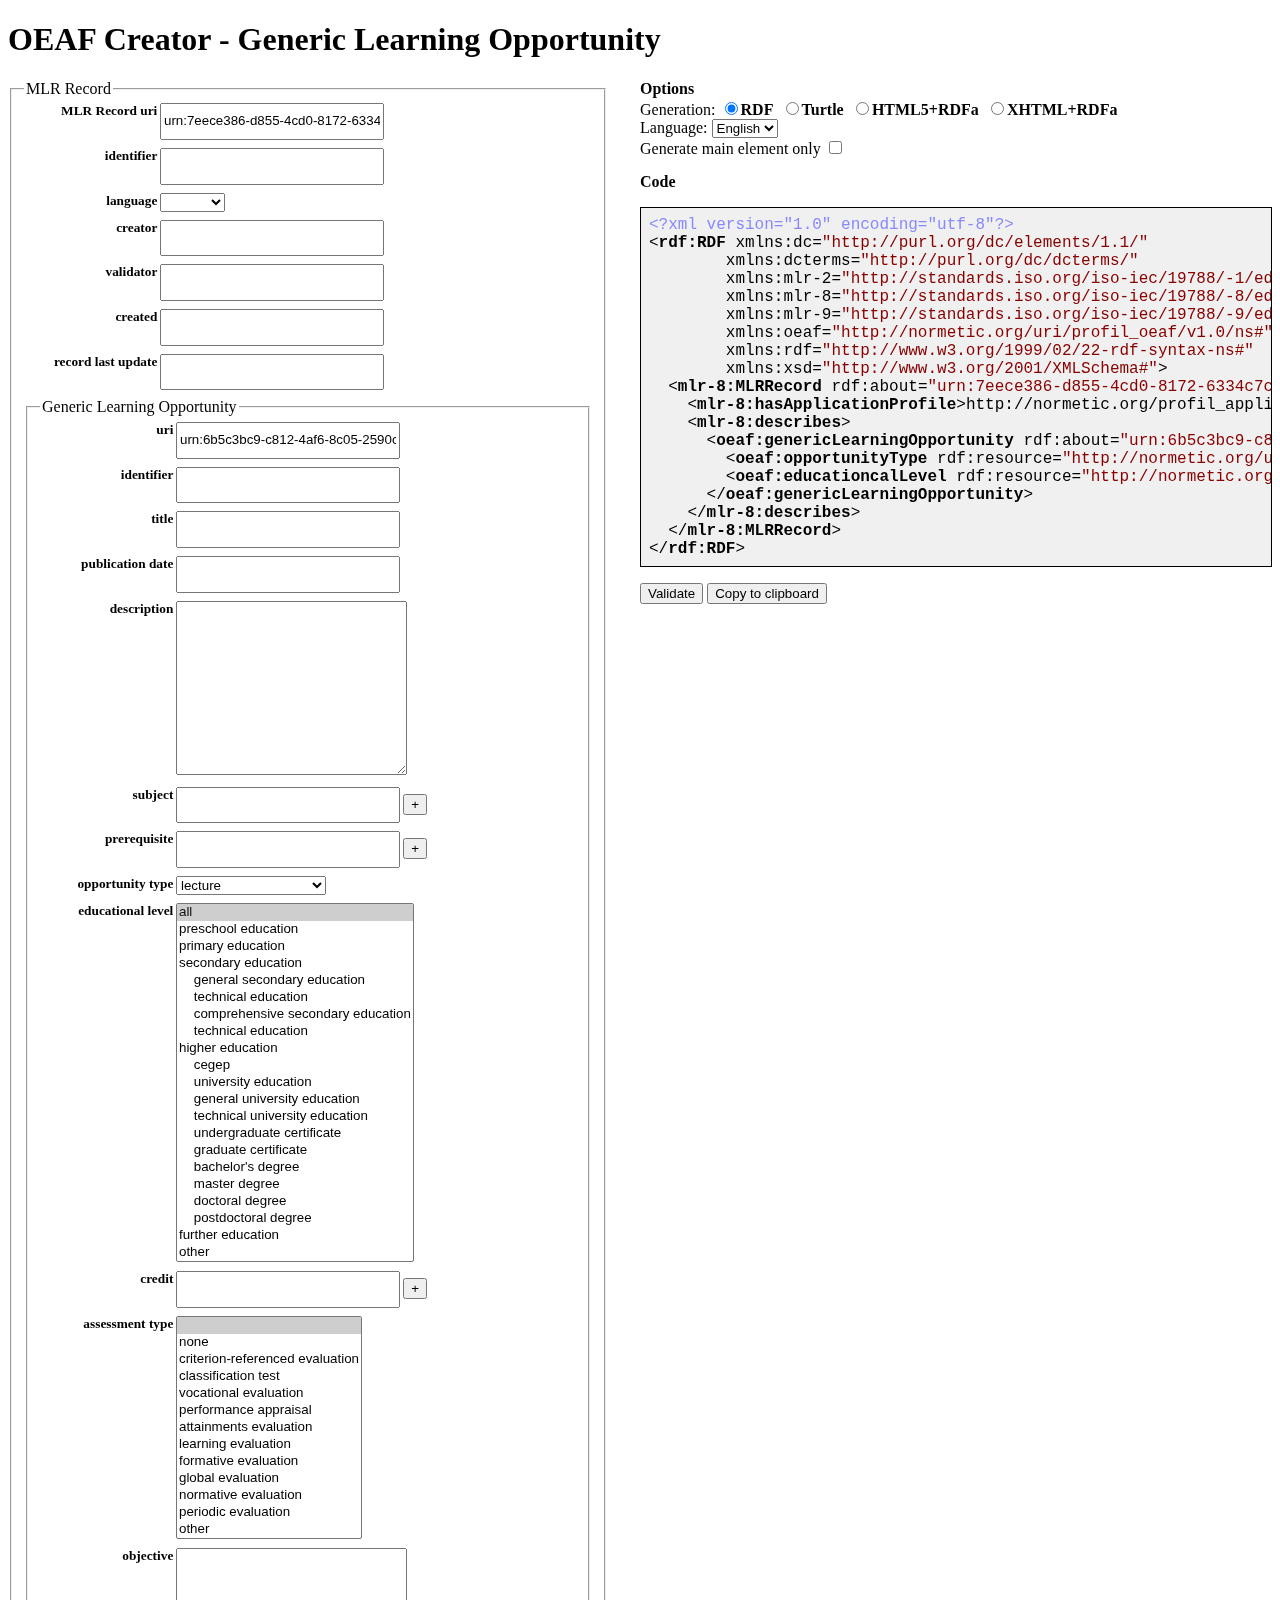
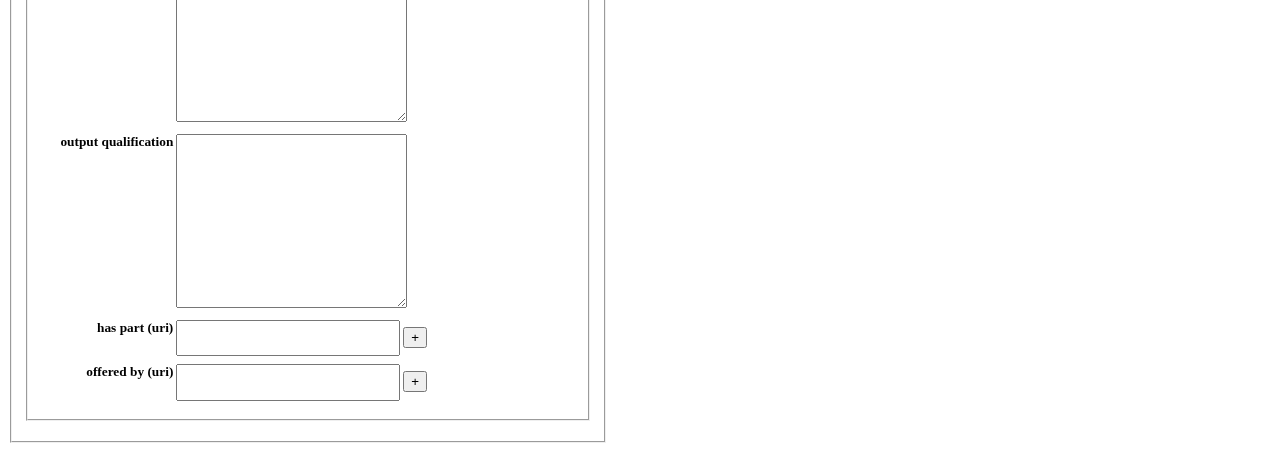
<file: src/GLO.html>
<!doctype html>
<html xmlns="http://www.w3.org/1999/xhtml">
<head>
    <title>OEAF Creator - Generic Learning Opportunity</title>
    <meta http-equiv="content-type" content="text/html; charset=utf-8" />
    <link rel="stylesheet" href="default.css"/>
    <link rel="stylesheet" href="lib/styles/default.css"/>
    <script type="text/javascript" src="lib/jquery-1.10.2.min.js"></script>
    <!--script type="text/javascript" src="lib/jquery-1.10.2.js"></script-->
    <script type="text/javascript" src="lib/ZeroClipboard.min.js"></script>
    <script type="text/javascript" src="lib/uuid.js"></script>
    <script type="text/javascript" src="lib/highlight.pack.js"></script>
    <script type="text/javascript" src="util.js"></script>
    <script>
    //<![CDATA[
        function doInit() {
            doDefaultInit();
            var clip = new ZeroClipboard( $( '#gloCopyToClipboard' ), { moviePath: 'lib/ZeroClipboard.swf' } );

            var mlrRecUri = uuid.v4();
            $( '#mlrRecUri' ).val( 'urn:' + mlrRecUri );

            initOptionElements( langTable, '#mlrRecLanguage', false, false, false, true );

            var gloUri = uuid.v4();
            $( '#gloUri' ).val( 'urn:' + gloUri );

            $( "#gloAddSubject" ).click( addField( 'gloSubject' ) );
            $( "#gloAddPrerequisite" ).click( addField( 'gloPrerequisite' ) );
            initOptionElements( opportunityTypeTable, '#gloOpportunityType', true, false, false, false );
            initOptionElements( educationalLevelTable, '#gloEducationalLevel', true, true, true, false );
            $( "#gloAddCredit" ).click( addField( 'gloCredit' ) );
            initOptionElements( assessmentTypeTable, '#gloAssessmentType', false, true, true, false );
            $( "#gloAddHasPart" ).click( addField( 'gloHasPart' ) );
            $( "#gloAddOfferedBy" ).click( addField( 'gloOfferedBy' ) );
            doReset();
        }

        function getCode() {
            var lang = $( '#genLang' ).val();
            var isPrologueAndEpilogueRequired = !$( '#genMainElementOnly' ).is( ':checked' ); 

            var mlrRecUri = normalizeSpace( $( '#mlrRecUri' ).val() );
            var mlrRecIdentifier = normalizeSpace( $( '#mlrRecIdentifier' ).val() );
            var mlrRecLanguage = $( '#mlrRecLanguage' ).val();
            var mlrRecCreator = normalizeSpace( $( '#mlrRecCreator' ).val() );
            var mlrRecValidator = normalizeSpace( $( '#mlrRecValidator' ).val() );
            var mlrRecCreated = normalizeSpace( $( '#mlrRecCreated' ).val() );
            var mlrRecRecordLastUpdate = normalizeSpace( $( '#mlrRecRecordLastUpdate' ).val() );

            var gloUri = normalizeSpace( $( '#gloUri' ).val() );
            var gloIdentifier = normalizeSpace( $( '#gloIdentifier' ).val() );
            var gloTitle = normalizeSpace( $( '#gloTitle' ).val() );
            var gloPublicationDate = normalizeSpace( $( '#gloPublicationDate' ).val() );
            var gloDescription = $( '#gloDescription' ).val();
            var gloOpportunityType = $( '#gloOpportunityType' ).val();
            var gloEducationalLevel = $( '#gloEducationalLevel' ).val();
            var gloAssessmentType = $( '#gloAssessmentType' ).val();
            var gloObjective = $( '#gloObjective' ).val();
            var gloOutputQualification = $( '#gloOutputQualification' ).val();

            var tagMlrRec = getTag( 'mlrRec', lang );
            var tagMlrRecIdentifier = getTag( 'mlrRecIdentifier', lang );
            var tagMlrRecDescribes = getTag( 'mlrRecDescribes', lang );
            var tagMlrRecLanguage = getTag( 'mlrRecLanguage', lang );
            var tagMlrRecCreator = getTag( 'mlrRecCreator', lang );
            var tagMlrRecValidator = getTag( 'mlrRecValidator', lang );
            var tagMlrRecCreated = getTag( 'mlrRecCreated', lang );
            var tagMlrRecHasApplicationProfile = getTag( 'mlrRecHasApplicationProfile', lang );
            var tagMlrRecRecordLastUpdate = getTag( 'mlrRecRecordLastUpdate', lang );

            var tagGloGenericLearningOpportunity = getTag( 'gloGenericLearningOpportunity', lang );
            var tagGloIdentifier = getTag( 'gloIdentifier', lang );
            var tagGloTitle = getTag( 'gloTitle', lang );
            var tagGloPublicationDate = getTag( 'gloPublicationDate', lang );
            var tagGloDescription = getTag( 'gloDescription', lang );
            var tagGloSubject = getTag( 'gloSubject', lang );
            var tagGloPrerequisite = getTag( 'gloPrerequisite', lang );
            var tagGloOpportunityType = getTag( 'gloOpportunityType', lang );
            var tagGloEducationalLevel = getTag( 'gloEducationalLevel', lang );
            var tagGloCredit = getTag( 'gloCredit', lang );
            var tagGloAssessmentType = getTag( 'gloAssessmentType', lang );
            var tagGloObjective = getTag( 'gloObjective', lang );
            var tagGloOutputQualification = getTag( 'gloOutputQualification', lang );
            var tagGloHasPart = getTag( 'gloHasPart', lang );
            var tagGloOfferedBy = getTag( 'gloOfferedBy', lang );

            var str = '';
            if( $( 'input:radio[name=outputType]' )[ 0 ].checked ) { // RDF

                if( isPrologueAndEpilogueRequired ) {
                    str = '<?xml version="1.0" encoding="utf-8"?>' + "\n";
                    str += '<rdf:RDF xmlns:dc="http://purl.org/dc/elements/1.1/" ' + "\n\t" +
                        'xmlns:dcterms="http://purl.org/dc/dcterms/" ' + "\n\t" + 
                        'xmlns:mlr-2="http://standards.iso.org/iso-iec/19788/-1/ed-1/en/" ' + "\n\t" +
                        'xmlns:mlr-8="http://standards.iso.org/iso-iec/19788/-8/ed-1/en/" ' + "\n\t" +
                        'xmlns:mlr-9="http://standards.iso.org/iso-iec/19788/-9/ed-1/en/" ' + "\n\t" +
                        'xmlns:oeaf="http://normetic.org/uri/profil_oeaf/v1.0/ns#" ' + "\n\t" + 
                        'xmlns:rdf="http://www.w3.org/1999/02/22-rdf-syntax-ns#" ' + "\n\t" +
                        'xmlns:xsd="http://www.w3.org/2001/XMLSchema#">' + "\n";
                    str += '  <' + tagMlrRec;
                    if( mlrRecUri != ''  )
                        str += ' rdf:about="' + mlrRecUri + '"';
                    str += ">\n";
                    if( mlrRecIdentifier != '' )
                        str += '    <' + tagMlrRecIdentifier + '>' + mlrRecIdentifier + '</' + tagMlrRecIdentifier + '>' + "\n";
                    str += '    <' + tagMlrRecHasApplicationProfile + '>' + applProf + '</' + tagMlrRecHasApplicationProfile + '>' + "\n";     
                    if( mlrRecLanguage != '' )
                        str += '    <' + tagMlrRecLanguage + '>' + mlrRecLanguage + '</' + tagMlrRecLanguage + '>' + "\n";
                    if( mlrRecCreator != '' )
                        str += '    <' + tagMlrRecCreator + '>' + mlrRecCreator + '</' + tagMlrRecCreator + '>' + "\n";
                    if( mlrRecValidator != '' )
                        str += '    <' + tagMlrRecValidator + '>' + mlrRecValidator + '</' + tagMlrRecValidator + '>' + "\n";
                    if( mlrRecCreated != '' )
                        str += '    <' + tagMlrRecCreated + '>' + mlrRecCreated + '</' + tagMlrRecCreated + '>' + "\n";
                    if( mlrRecRecordLastUpdate != '' )
                        str += '    <' + tagMlrRecRecordLastUpdate + '>' + mlrRecRecordLastUpdate + '</' + tagMlrRecRecordLastUpdate + '>' + "\n";
                    str += '    <' + tagMlrRecDescribes + '>' + "\n";
                }
                str += '      <' + tagGloGenericLearningOpportunity;
                if( gloUri != '' )
                    str += ' rdf:about="' + gloUri + '"';
                str += '>' + "\n";
                if( gloIdentifier != '' )
                    str += '        <' + tagGloIdentifier + '>' + gloIdentifier + '</' + tagGloIdentifier + '>' + "\n";
                if( gloTitle != '' )
                    str += '        <' + tagGloTitle + '>' + gloTitle + '</' + tagGloTitle + '>' + "\n";
                if( gloPublicationDate != '' )
                    str += '        <' + tagGloPublicationDate + '>' + gloPublicationDate + '</' + tagGloPublicationDate + '>' + "\n";
                if( gloDescription != '' )
                    str += '        <' + tagGloDescription + '>' + gloDescription.replace( /\n/g, '\\n' ) + '</' + tagGloDescription + '>' + "\n";
                $( '.gloSubjectTextField' ).each( 
                    function() { 
                        var subject = normalizeSpace( $( this ).val() );
                        if( subject != '' ) 
                            str += '        <' + tagGloSubject + '>' + subject + '</' + tagGloSubject + '>' + "\n";
                    } 
                );
                $( '.gloPrerequisiteTextField' ).each( 
                    function() { 
                        var prerequisite = normalizeSpace( $( this ).val() );
                        if( prerequisite != '' ) 
                            str += '        <' + tagGloPrerequisite + '>' + prerequisite + '</' + tagGloPrerequisite + '>' + "\n";
                    } 
                );
                if( gloOpportunityType != null )
                    str += '        <' + tagGloOpportunityType + ' rdf:resource="' + gloOpportunityType + '"/>' + "\n"; 
                if( gloEducationalLevel != null ) { 
                    for( var i = 0; i < $( '#gloEducationalLevel' ).val().length; i++ ) {
                        var educationalLevelValue = $( '#gloEducationalLevel' ).val()[ i ]; 
                        if( educationalLevelValue != '' )
                            str += '        <' + tagGloEducationalLevel + ' rdf:resource="' + educationalLevelValue + '"/>' + "\n"; 
                    }
                }
                $( '.gloCreditTextField' ).each( 
                    function() { 
                        var credit = normalizeSpace( $( this ).val() );
                        if( credit != '' ) 
                            str += '        <' + tagGloCredit + '>' + credit + '</' + tagGloCredit + '>' + "\n";
                    } 
                );
                if( gloAssessmentType != null ) { 
                    for( var i = 0; i < $( '#gloAssessmentType' ).val().length; i++ ) {
                        var assessmentTypeValue = $( '#gloAssessmentType' ).val()[ i ]; 
                        if( assessmentTypeValue != '' )
                            str += '        <' + tagGloAssessmentType + ' rdf:resource="' + assessmentTypeValue + '"/>' + "\n"; 
                    }
                }
                if( gloObjective != '' )
                    str += '        <' + tagGloObjective + '>' + gloObjective.replace( /\n/g, '\\n' ) + '</' + tagGloObjective + '>' + "\n";
                if( gloOutputQualification != '' )
                    str += '        <' + tagGloOutputQualification + '>' + gloOutputQualification.replace( /\n/g, '\\n' ) + '</' + tagGloOutputQualification + '>' + "\n";
                $( '.gloHasPartTextField' ).each( 
                    function() { 
                        var hasPart = normalizeSpace( $( this ).val() );
                        if( hasPart != '' ) 
                            str += '        <' + tagGloHasPart + ' rdf:resource="' + hasPart + '"/>' + "\n";
                    } 
                );
                $( '.gloOfferedByTextField' ).each( 
                    function() { 
                        var offeredBy = normalizeSpace( $( this ).val() );
                        if( offeredBy != '' ) 
                            str += '        <' + tagGloOfferedBy + ' rdf:resource="' + offeredBy + '"/>' + "\n";
                    } 
                );
                str += '      </' + tagGloGenericLearningOpportunity + '>' + "\n";
                if( isPrologueAndEpilogueRequired ) {
                    str += '    </' + tagMlrRecDescribes + '>' + "\n";
                    str += '  </' + tagMlrRec + '>\n';
                    str += '</rdf:RDF>';
                }
            }
            else if( $( 'input:radio[name=outputType]' )[ 1 ].checked ) { // Turtle
                if( isPrologueAndEpilogueRequired ) {
                    str = '@prefix dc: <http://purl.org/dc/elements/1.1/> .' + "\n";
                    str += '@prefix dcterms: <http://purl.org/dc/dcterms/> .' + "\n";
                    str += '@prefix mlr-8: <http://standards.iso.org/iso-iec/19788/-8/ed-1/en/> .' + "\n";
                    str += '@prefix mlr-9: <http://standards.iso.org/iso-iec/19788/-9/ed-1/en/> .' + "\n";
                    str += '@prefix oeaf: <http://normetic.org/uri/profil_oeaf/v1.0/ns#> .' + "\n";
                    str += "\n";
                }
                if( mlrRecUri != '' ) {
                    str += '<' + mlrRecUri + '> a ' + tagMlrRec;
                    if( mlrRecCreated != '' ) {
                        str += ';' + "\n";
                        str += '    ' + tagMlrRecCreated + ' "' + mlrRecCreated + '"';
                    }
                    if( mlrRecCreator != '' ) {
                        str += ';' + "\n";
                        str += '    ' + tagMlrRecCreator + ' "' + mlrRecCreator + '"';
                    }
                    if( mlrRecValidator != '' ) {
                        str += ';' + "\n";
                        str += '    ' + tagMlrRecValidator + ' "' + mlrRecValidator + '"';
                    }
                    if( gloUri != '' ) {
                        str += ';' + "\n";
                        str += '    ' + tagMlrRecDescribes + ' <' + gloUri + '>';
                    }
                    str += ';' + "\n";
                    str += '    ' + tagMlrRecHasApplicationProfile + ' "' + applProf + '"';
                    if( mlrRecLanguage != '' ) {
                        str += ';' + "\n";
                        str += '    ' + tagMlrRecLanguage + ' "' + mlrRecLanguage + '"';
                    }
                    if( mlrRecIdentifier != '' ) {
                        str += ';' + "\n";
                        str += '    ' + tagMlrRecIdentifier + ' "' + mlrRecIdentifier + '"';
                    }
                    if( mlrRecRecordLastUpdate != '' ) {
                        str += ';' + "\n";
                        str += '    ' + tagMlrRecRecordLastUpdate + ' "' + mlrRecRecordLastUpdate + '"';
                    }
                    str += ".\n\n";
                }
                if( gloUri != '' ) {
                    str += '<' + gloUri + '> a ' + tagGloGenericLearningOpportunity;
                    str += generateTurtleMultiValueSelect( tagGloAssessmentType, '#gloAssessmentType' );
                    str += generateTurtleMultiValueTextField( tagGloCredit, '.gloCreditTextField', true );
                    if( gloDescription != '' ) {
                        str += ';' + "\n";
                        str += '    ' + tagGloDescription + ' "' + gloDescription.replace( /\n/g, '\\n' ) + '"';
                    }
                    str += generateTurtleMultiValueSelect( tagGloEducationalLevel, '#gloEducationalLevel' );
                    str += generateTurtleMultiValueTextField( tagGloHasPart, '.gloHasPartTextField' );
                    if( gloIdentifier != '' ) {
                        str += ';' + "\n";
                        str += '    ' + tagGloIdentifier + ' "' + gloIdentifier + '"';
                    }
                    if( gloObjective != '' ) {
                        str += ';' + "\n";
                        str += '    ' + tagGloObjective + ' "' + gloObjective.replace( /\n/g, '\\n' ) + '"';
                    }
                    str += generateTurtleMultiValueTextField( tagGloOfferedBy, '.gloOfferedByTextField' );
                    if( gloOpportunityType != '' ) {
                        str += ';' + "\n";
                        str += '    ' + tagGloOpportunityType + ' <' + gloOpportunityType + '>';
                    }
                    if( gloOutputQualification != '' ) {
                        str += ';' + "\n";
                        str += '    ' + tagGloOutputQualification + ' "' + gloOutputQualification.replace( /\n/g, '\\n' ) + '"';
                    }
                    str += generateTurtleMultiValueTextField( tagGloPrerequisite, '.gloPrerequisiteTextField', true );
                    if( gloPublicationDate != '' ) {
                        str += ';' + "\n";
                        str += '    ' + tagGloPublicationDate + ' "' + gloPublicationDate + '"';
                    }
                    str += generateTurtleMultiValueTextField( tagGloSubject, '.gloPrerequisiteTextField', true );
                    if( gloTitle != '' ) {
                        str += ';' + "\n";
                        str += '    ' + tagGloTitle + ' "' + gloTitle + '"';
                    }
                    str += ".\n\n";
                }
            }
            else { // RDFa HTML and XHTML
                if( isPrologueAndEpilogueRequired ) {
                    if( $( 'input:radio[name=outputType]' )[ 2 ].checked ) { // RDFa HTML
                        str += '<!DOCTYPE html>' + "\n";
                        //str += '<html lang="en">' + "\n"; // Not sure if it's a good idea to specify the language here. - FB
                        str += '<html' + "\n"; 
                        str += '    xmlns:rdf="http://www.w3.org/1999/02/22-rdf-syntax-ns#"' + "\n" +
                            '    xmlns:rdfs="http://www.w3.org/2000/01/rdf-schema#"' + "\n" +
                            '    xmlns:mlr-2="http:standards.iso.org/iso-iec/19788/-1/ed-1/en/"' + "\n" +
                            '    xmlns:mlr-8="http:standards.iso.org/iso-iec/19788/-8/ed-1/en/"' + "\n" +
                            '    xmlns:mlr-9="http:standards.iso.org/iso-iec/19788/-9/ed-1/en/"' + "\n" +
                            '    xmlns:oeaf="http://normetic.org/uri/profil_oeaf/v1.0/ns#"' + "\n" +
                            '    xmlns:xsd="http://www.w3.org/2001/XMLSchema#"' + "\n" +
                            '    xmlns:xsi="http://www.w3.org/2001/XMLSchema-instance">' + "\n";
                        str += '  <body prefix="' + "\n" +
                            //'    dc: http://purl.org/dc/elements/1.1/' + "\n" +
                            //'    dcterms: http://purl.org/dc/dcterms/' + "\n" +
                            '    rdf: http://www.w3.org/1999/02/22-rdf-syntax-ns#' + "\n" +
                            '    rdfs: http://www.w3.org/2000/01/rdf-schema#' + "\n" +
                            '    mlr-2: http:standards.iso.org/iso-iec/19788/-1/ed-1/en/' + "\n" +
                            '    mlr-8: http:standards.iso.org/iso-iec/19788/-8/ed-1/en/' + "\n" +
                            '    mlr-9: http:standards.iso.org/iso-iec/19788/-9/ed-1/en/' + "\n" +
                            '    oeaf: http://normetic.org/uri/profil_oeaf/v1.0/ns#' + "\n" +
                            '    xsd: http://www.w3.org/2001/XMLSchema#' + "\n" +
                            '    xsi: http://www.w3.org/2001/XMLSchema-instance">' + "\n";
                    }
                    else { // RDFa XHTML
                        str += '<?xml version="1.0" encoding="UTF-8"?>' + "\n";
                        str += '<html xmlns="http://www.w3.org/1999/xhtml" ' + "\n" +
                            'version="XHTML+RDFa 1.1" ' + "\n" +
                            //'xmlns:xsi="http://www.w3.org/2001/XMLSchema-instance" ' + "\n" +
                            //'xsi:schemaLocation="http://www.w3.org/1999/xhtml http://www.w3.org/MarkkUp/SCHEMA/xhtml-rdfa-2.xsd" ' + "\n" +
                            //'lang="en" xml:lang="en">' + "\n"; // Not sure if it's a good idea to specify the language here. - FB
                            '    xmlns:rdf="http://www.w3.org/1999/02/22-rdf-syntax-ns#"' + "\n" +
                            '    xmlns:rdfs="http://www.w3.org/2000/01/rdf-schema#"' + "\n" +
                            '    xmlns:mlr-2="http:standards.iso.org/iso-iec/19788/-1/ed-1/en/"' + "\n" +
                            '    xmlns:mlr-8="http:standards.iso.org/iso-iec/19788/-8/ed-1/en/"' + "\n" +
                            '    xmlns:mlr-9="http:standards.iso.org/iso-iec/19788/-9/ed-1/en/"' + "\n" +
                            '    xmlns:oeaf="http://normetic.org/uri/profil_oeaf/v1.0/ns#"' + "\n" +
                            '    xmlns:xsd="http://www.w3.org/2001/XMLSchema#"' + "\n" +
                            '    xmlns:xsi="http://www.w3.org/2001/XMLSchema-instance"' + "\n" +
                            '>' + "\n";
                        str += '  <body prefix="' + "\n" +
                            //'    dc: http://purl.org/dc/elements/1.1/' + "\n" +
                            //'    dcterms: http://purl.org/dc/dcterms/' + "\n" +
                            '    rdf: http://www.w3.org/1999/02/22-rdf-syntax-ns#' + "\n" +
                            '    rdfs: http://www.w3.org/2000/01/rdf-schema#' + "\n" +
                            '    mlr-2: http:standards.iso.org/iso-iec/19788/-1/ed-1/en/' + "\n" +
                            '    mlr-8: http:standards.iso.org/iso-iec/19788/-8/ed-1/en/' + "\n" +
                            '    mlr-9: http:standards.iso.org/iso-iec/19788/-9/ed-1/en/' + "\n" +
                            '    oeaf: http://normetic.org/uri/profil_oeaf/v1.0/ns#' + "\n" +
                            '    xsd: http://www.w3.org/2001/XMLSchema#' + "\n" +
                            '    xsi: http://www.w3.org/2001/XMLSchema-instance">' + "\n";
                    }
                    str += '    <div';
                    if( mlrRecUri != '' )
                        str += ' resource="' + mlrRecUri + '"';
                    str += ' typeof="' + tagMlrRec + '">' + "\n";
                    if( mlrRecIdentifier != '' ) 
                        str += '      <span property="' + tagMlrRecIdentifier + '" content="' + mlrRecIdentifier + '"/>' + "\n";
                    str += '      <span property="' + tagMlrRecHasApplicationProfile + '" content="' + applProf + '"/>' + "\n";
                    if( mlrRecLanguage != '' )
                        str += '      <span property="' + tagMlrRecLanguage + '" content="' + mlrRecLanguage + '"/>' + "\n";
                    if( mlrRecCreator != '' )
                        str += '      <span property="' + tagMlrRecCreator + '" content="' + mlrRecCreator + '"/>' + "\n";
                    if( mlrRecValidator != '' )
                        str += '      <span property="' + tagMlrRecValidator + '" content="' + mlrRecValidator + '"/>' + "\n";
                    if( mlrRecCreated != '' )
                        str += '      <span property="' + tagMlrRecCreated + '" content="' + mlrRecCreated + '"/>' + "\n";
                    if( mlrRecRecordLastUpdate != '' )
                        str += '      <span property="' + tagMlrRecRecordLastUpdate + '" content="' + mlrRecRecordLastUpdate + '"/>' + "\n";
                    str += '      <span rel="' + tagMlrRecDescribes + '" resource="' + gloUri + '"/>' + "\n";
                }

                str += '    <div';
                if( gloUri != '' )
                    str += ' resource="' + gloUri + '"';
                str += ' typeof="' + tagGloGenericLearningOpportunity + '">' + "\n";
                if( gloTitle != '' ) {
                    str += '      <b><span property="' + tagGloTitle + '">' + gloTitle + '</span>';
                    if( gloIdentifier != '' ) 
                        str += ' (<span property="' + tagGloIdentifier + '">' + gloIdentifier + '</span>)';
                    str += '</b><br/>' + "\n";
                }
                if( gloDescription != '' )
                    str += '      <span property="' + tagGloDescription + '">' + gloDescription.replace( /\n/g, '<br />' ) + '</span><br/><br/>' + "\n";
                if( gloPublicationDate != '' )
                    str += '      Publication Date: <span property="' + tagGloPublicationDate + '">' + gloPublicationDate + '</span><br/>' + "\n";
                var subjectHeader = '      Subject(s): <ul>' + "\n";
                var subjectFooter = '';
                $( '.gloSubjectTextField' ).each( 
                    function() { 
                        var subject = normalizeSpace( $( this ).val() );
                        if( subject != '' ) { 
                            str += subjectHeader;
                            subjectHeader = '';
                            subjectFooter = '      </ul><br/>' + "\n";
                            str += '      <li><span property="' + tagGloSubject + '">' + subject + '</span></li>' + "\n";
                        }
                    } 
                );
                str += subjectFooter;
                var prerequisiteHeader = '      Prerequisite(s): <ul>' + "\n";
                var prerequisiteFooter = '';
                $( '.gloPrerequisiteTextField' ).each( 
                    function() { 
                        var prerequisite = normalizeSpace( $( this ).val() );
                        if( prerequisite != '' ) { 
                            str += prerequisiteHeader;
                            prerequisiteHeader = '';
                            prerequisiteFooter = '      </ul><br/>' + "\n";
                            str += '      <li><span property="' + tagGloPrerequisite + '">' + prerequisite + '</span></li>' + "\n";
                        }
                    } 
                );
                str += prerequisiteFooter;
                if( gloOpportunityType != null )
                    str += '      Opportunity Type: <span rel="' + tagGloOpportunityType + '" resource="' + gloOpportunityType + '">' + opportunityTypeTable[ gloOpportunityType ] + '</span><br/>' + "\n";
                if( gloEducationalLevel != null ) { 
                    var educationalLevelHeader = "      <br/> \n      Educational Levels: <ul>\n";
                    for( var i = 0; i < $( '#gloEducationalLevel' ).val().length; i++ ) {
                        var educationalLevelValue = $( '#gloEducationalLevel' ).val()[ i ]; 
                        if( educationalLevelValue != '' ) {
                            str += educationalLevelHeader; 
                            str += '      <li><span rel="' + tagGloEducationalLevel + '" resource="' + educationalLevelValue + '">' + educationalLevelTable[ educationalLevelValue ] + '</span></li>' + "\n";
                            educationalLevelHeader = '';
                        }
                    }
                    if( educationalLevelHeader == '' )
                        str += "</ul><br/>\n";
                }
                var creditHeader = '      Credit(s): <ul>' + "\n";
                var creditFooter = '';
                $( '.gloCreditTextField' ).each( 
                    function() { 
                        var credit = normalizeSpace( $( this ).val() );
                        if( credit != '' ) { 
                            str += creditHeader;
                            creditHeader = '';
                            creditFooter = '      </ul><br/>' + "\n";
                            str += '      <li><span property="' + tagGloCredit + '">' + credit + '</span></li>' + "\n";
                        }
                    } 
                );
                str += creditFooter;
                if( gloAssessmentType != null ) { 
                    var assessmentTypeHeader = "      <br/> \n      Assessment Types: <ul>\n";
                    for( var i = 0; i < $( '#gloAssessmentType' ).val().length; i++ ) {
                        var assessmentTypeValue = $( '#gloAssessmentType' ).val()[ i ]; 
                        if( assessmentTypeValue != '' ) {
                            str += assessmentTypeHeader; 
                            str += '      <li><span rel="' + tagGloAssessmentType + '" resource="' + assessmentTypeValue + '">' + assessmentTypeTable[ assessmentTypeValue ] + '</span></li>' + "\n";
                            assessmentTypeHeader = '';
                        }
                    }
                    if( assessmentTypeHeader == '' )
                        str += "</ul><br/>\n";
                }
                if( gloObjective != '' ) {
                    str += '      <br/><br/>' + "\n";
                    str += '      Objective:<br/>' + "\n";
                    str += '      <span property="' + tagGloObjective + '">' + gloObjective.replace( /\n/g, '<br />' ) + '</span><br/><br/>' + "\n";
                }
                if( gloOutputQualification != '' ) {
                    str += '      <br/><br/>' + "\n";
                    str += '      Output Qualification:<br/>' + "\n";
                    str += '      <span property="' + tagGloOutputQualification + '">' + gloOutputQualification.replace( /\n/g, '<br />' ) + '</span><br/><br/>' + "\n";
                }
                var hasPartHeader = '      HasPart(s): <ul>' + "\n";
                var hasPartFooter = '';
                $( '.gloHasPartTextField' ).each( 
                    function() { 
                        var hasPart = normalizeSpace( $( this ).val() );
                        if( hasPart != '' ) { 
                            str += hasPartHeader;
                            hasPartHeader = '';
                            hasPartFooter = '      </ul><br/>' + "\n";
                            str += '      <li><span rel="' + tagGloHasPart + '" resource="' + hasPart + '">' + hasPart + '</span></li>' + "\n";
                        }
                    } 
                );
                str += hasPartFooter;
                var offeredByHeader = '      Offered by: <ul>' + "\n";
                var offeredByFooter = '';
                $( '.gloOfferedByTextField' ).each( 
                    function() { 
                        var offeredBy = normalizeSpace( $( this ).val() );
                        if( offeredBy != '' ) { 
                            str += offeredByHeader;
                            offeredByHeader = '';
                            offeredByFooter = '      </ul><br/>' + "\n";
                            str += '      <li><span rel="' + tagGloOfferedBy + '" resource="' + offeredBy + '">' + offeredBy + '</span></li>' + "\n";
                        }
                    } 
                );
                str += offeredByFooter;
                str += '    </div>' + "\n";
                if( isPrologueAndEpilogueRequired ) {
                    str += '    </div>' + "\n";
                    str += '  </body>' + "\n";
                    str += '</html>' + "\n";
                }
            }
            return( str );
        }

        $( window.doInit );
    //]]>
    </script>
</head>
<body>
    <h1>OEAF Creator - Generic Learning Opportunity</h1>
    <div class="inputs">
        <form id="gloForm" action="" onreset="doReset();">
            <fieldset>
                <legend>MLR Record</legend>
                <div class="field uri">
                    <label for="mlrRecUri">MLR Record uri</label>
                    <input type="text" id="mlrRecUri" />
                </div>
                <div class="field">
                    <label for="mlrRecIdentifier">identifier</label>
                    <input type="text" id="mlrRecIdentifier" />
                </div>
                <div class="field">
                    <label for="mlrRecLanguage">language</label>
                    <select id="mlrRecLanguage"></select>
                </div>
                <div class="field">
                    <label for="mlrRecCreator">creator</label>
                    <input type="text" id="mlrRecCreator" />
                </div>
                <div class="field">
                    <label for="mlrRecValidator">validator</label>
                    <input type="text" id="mlrRecValidator" />
                </div>
                <div class="field">
                    <label for="mlrRecCreated">created</label>
                    <input type="text" id="mlrRecCreated" />
                </div>
                <div class="field">
                    <label for="mlrRecRecordLastUpdate">record last update</label>
                    <input type="text" id="mlrRecRecordLastUpdate" />
                </div>
                <fieldset>
                    <legend>Generic Learning Opportunity</legend>
                    <div class="field uri">
                        <label for="gloUri">uri</label>
                        <input type="text" id="gloUri" />
                    </div>
                    <div class="field">
                        <label for="gloIdentifier">identifier</label>
                        <input type="text" id="gloIdentifier" />
                    </div>
                    <div class="field">
                        <label for="gloTitle">title</label>
                        <input type="text" id="gloTitle" />
                    </div>
                    <div class="field">
                        <label for="gloPublicationDate">publication date</label>
                        <input type="text" id="gloPublicationDate" />
                    </div>
                    <div class="field">
                        <label for="gloDescription">description</label>
                        <textarea id="gloDescription" rows="12" cols="30"></textarea>
                    </div>
                    <div class="field">
                        <label for="gloSubject0">subject</label>
                        <input type="text" id="gloSubject0" class="gloSubjectTextField"></input>
                        <button id="gloAddSubject">+</button> 
                    </div>
                    <div class="field">
                        <label for="gloPrerequisite0">prerequisite</label>
                        <input type="text" id="gloPrerequisite0" class="gloPrerequisiteTextField"></input>
                        <button id="gloAddPrerequisite">+</button> 
                    </div>
                    <div class="field">
                        <label for="gloOpportunityType">opportunity type</label>
                        <select id="gloOpportunityType"></select>
                    </div>
                    <div class="field">
                        <label for="gloEducationalLevel">educational level</label>
                        <select id="gloEducationalLevel"></select>
                    </div>
                    <div class="field">
                        <label for="gloCredit0">credit</label>
                        <input type="text" id="gloCredit0" class="gloCreditTextField"></input>
                        <button id="gloAddCredit">+</button> 
                    </div>
                    <div class="field">
                        <label for="gloAssessmentType">assessment type</label>
                        <select id="gloAssessmentType"></select>
                    </div>
                    <div class="field">
                        <label for="gloObjective">objective</label>
                        <textarea id="gloObjective" rows="12" cols="30"></textarea>
                    </div>
                    <div class="field">
                        <label for="gloOutputQualification">output qualification</label>
                        <textarea id="gloOutputQualification" rows="12" cols="30"></textarea>
                    </div>
                    <div class="field">
                        <label for="gloHasPart">has part (uri)</label>
                        <input type="text" id="gloHasPart" class="gloHasPartTextField"></input>
                        <button id="gloAddHasPart">+</button> 
                    </div>
                    <div class="field">
                        <label for="gloOfferedBy">offered by (uri)</label>
                        <input type="text" id="gloOfferedBy" class="gloOfferedByTextField"></input>
                        <button id="gloAddOfferedBy">+</button> 
                    </div>
                </fieldset>
            </fieldset>
        </form>
    </div>

    <div class="optionsAndOutput">

        <div class="options">
            <h2>Options</h2>
            Generation:
            <input type="radio" form="gloForm" id="outputTypeRdf" name="outputType" value="rdf" checked="checked" /><label for="outputTypeRdf">RDF</label>
            <input type="radio" form="gloForm" id="outputTypeTurtle" name="outputType" value="rdf" /><label for="outputTypeTurtle">Turtle</label>
            <input type="radio" form="gloForm" id="outputTypeRdfaHtml" name="outputType" value="rdf" /><label for="outputTypeRdfaHtml">HTML5+RDFa</label>
            <input type="radio" form="gloForm" id="outputTypeRdfaXhtml" name="outputType" value="rdf" /><label for="outputTypeRdfaXhtml">XHTML+RDFa</label><br />
            Language: <select id="genLang"><option value="---">---</option><option value="eng" selected="selected">English</option><option value="fra">French</option></select><br/>
            Generate main element only <input type="checkbox" form="gloForm" id="genMainElementOnly" name="genMainElementOnly" /><br />
        </div>

        <div class="output">
            <h2>Code</h2>
            <pre class="xml"><code id="sampleCode"></code></pre>
            <button id="validationButton" type="submit">Validate</button>
            <button id="gloCopyToClipboard" title="Click to copy to clipboard." data-clipboard-target="sampleCode">Copy to clipboard</button>

            <div id="previewSection" class="notDisplayed">
                <h2>Preview</h2>
                <div id="preview">
                    <span></span>
                </div>
            </div>

            <form id="turtleValidation" action="http://www.rdfabout.com/demo/validator/validate.xpd" method="post">
                <input type="hidden" id="Turtle" name="content"/>
                <input type="hidden" name="format" value="n3"/>
            </form>

            <form id="rdfValidation" action="http://www.w3.org/RDF/Validator/rdfval" method="post">
                <input type="hidden" id="RDF" name="RDF"/>
                <input type="hidden" name="TRIPLES_AND_GRAPH" value="PRINT_BOTH"/>
                <input type="hidden" name="FORMAT" value="PNG_EMBED"/>
            </form>

            <form id="rdfaValidation" action="http://www.w3.org/2012/pyRdfa/extract" method="post" enctype="multipart/form-data">
                <input type="hidden" id="text" name="text"/>
                <input type="hidden" name="host-language_text"/>
                <input type="hidden" name="rdfa-lite_text" value="false"/>
                <input type="hidden" name="vocab-expansion_text" value="false"/>
                <input type="hidden" name="embedded-rdf_text" value="true"/>
                <input type="hidden" name="validate" value="yes"/>
            </form>
        </div>

    </div>
</body>
</html>
</file>
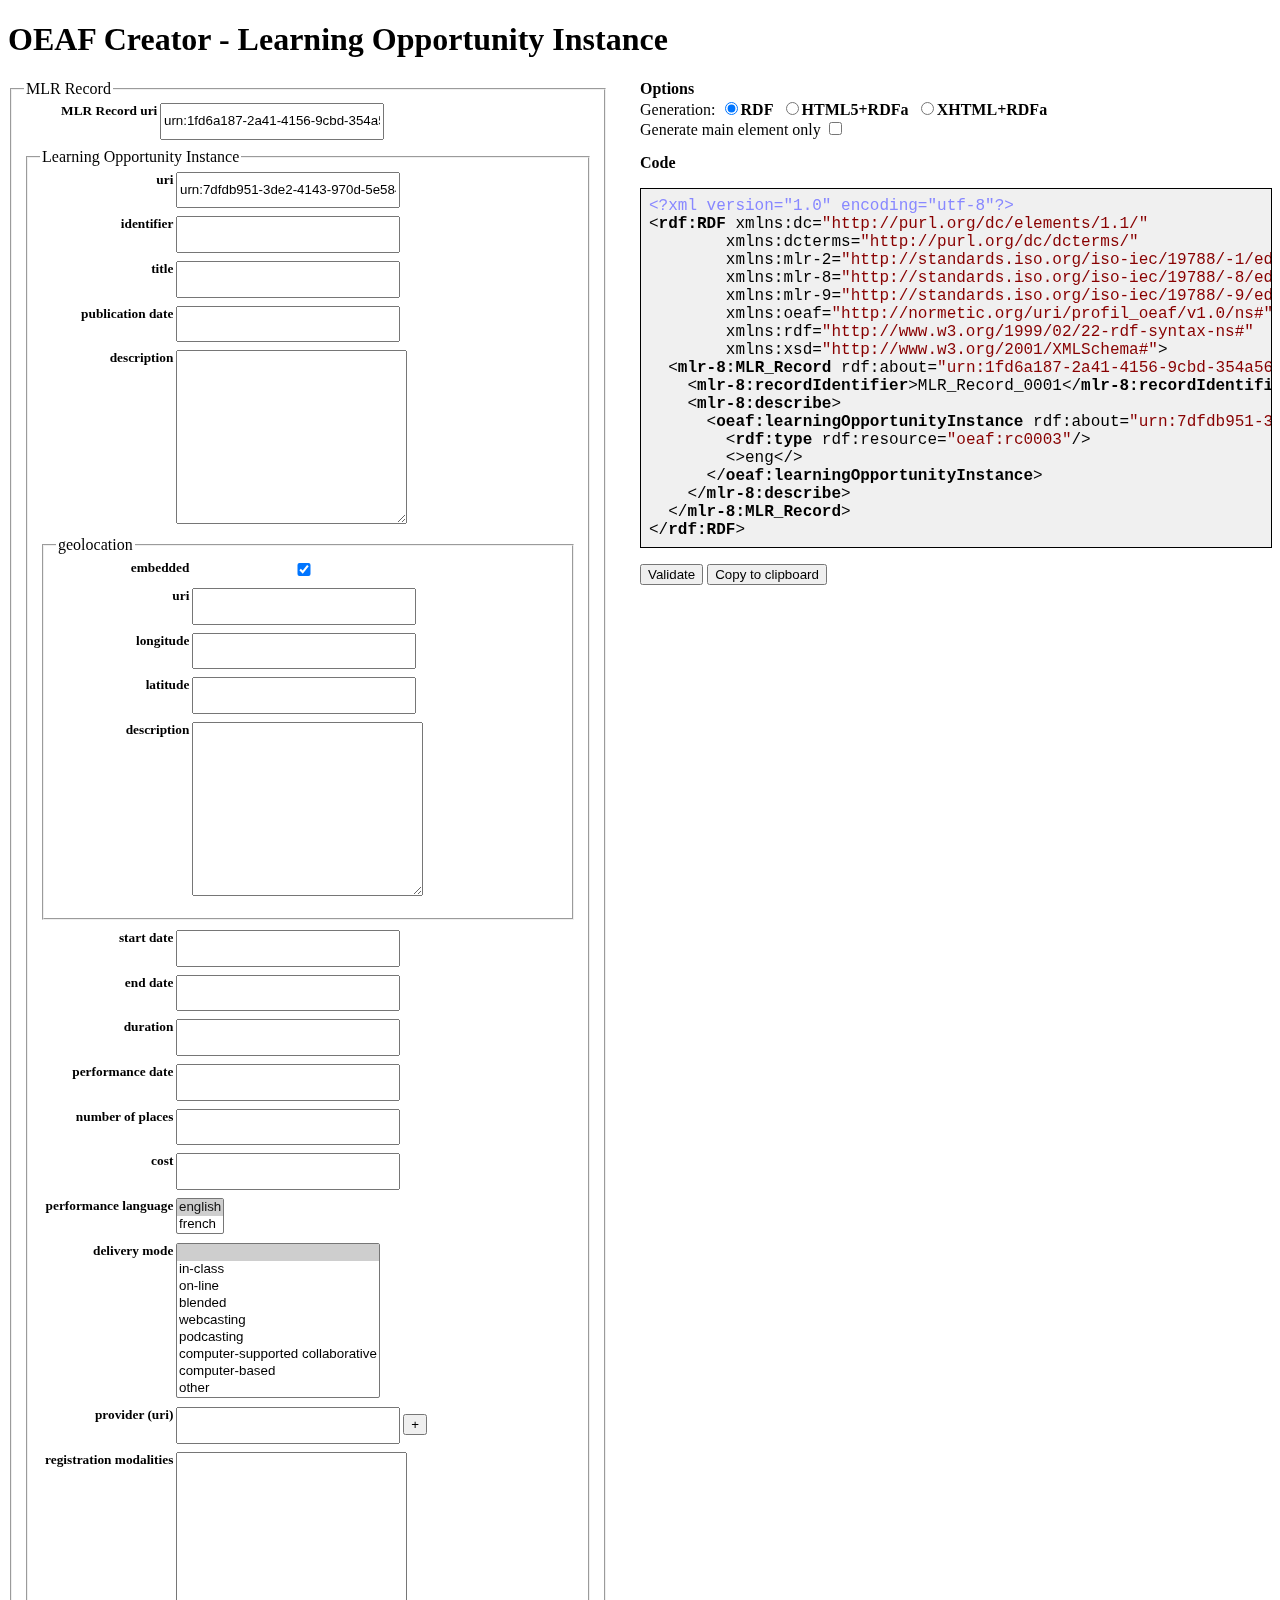
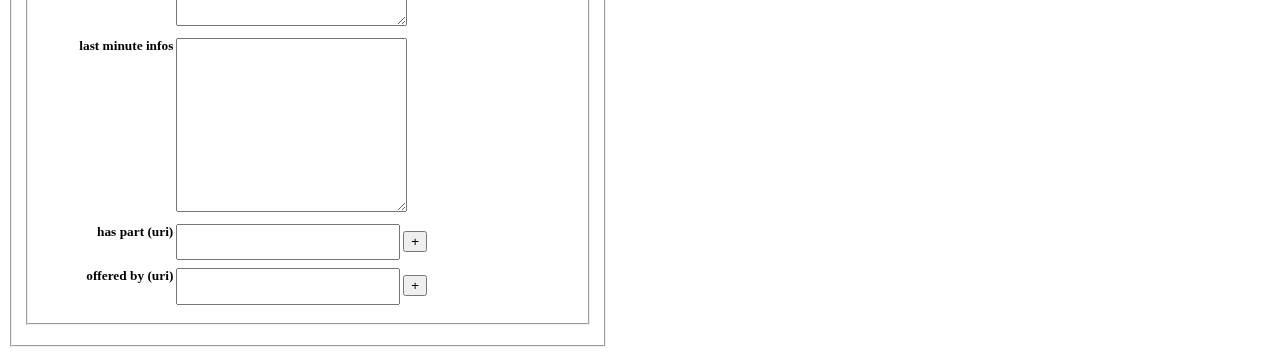
<file: src/LOI.html>
<!doctype html>
<html xmlns="http://www.w3.org/1999/xhtml">
<head>
    <title>OEAF Creator - Learning Opportunity Instance</title>
    <meta http-equiv="content-type" content="text/html; charset=utf-8" />
    <link rel="stylesheet" href="default.css"/>
    <link rel="stylesheet" href="lib/styles/default.css"/>
    <script type="text/javascript" src="lib/jquery-1.10.2.min.js"></script>
    <!--script type="text/javascript" src="lib/jquery-1.10.2.js"></script-->
    <script type="text/javascript" src="lib/ZeroClipboard.min.js"></script>
    <script type="text/javascript" src="lib/uuid.js"></script>
    <script type="text/javascript" src="lib/highlight.pack.js"></script>
    <script type="text/javascript" src="util.js"></script>
    <script>
    //<![CDATA[
        function doInit() {
            doDefaultInit();
            var clip = new ZeroClipboard( $( '#loiCopyToClipboard' ), { moviePath: 'lib/ZeroClipboard.swf' } );
            
            var loiMLRRecordUri = uuid.v4();
            $( '#loiMLRRecordUri' ).val( 'urn:' + loiMLRRecordUri );
            
            var loiUri = uuid.v4();
            $( '#loiUri' ).val( 'urn:' + loiUri );

            $( '#loiLocationLongitude' ).keyup( setUriIfNeeded( '#loiLocationUri', '#loiGeolocation' ) );
            $( '#loiLocationLatitude' ).keyup( setUriIfNeeded( '#loiLocationUri', '#loiGeolocation' ) );
            $( '#loiLocationDescription' ).keyup( setUriIfNeeded( '#loiLocationUri', '#loiGeolocation' ) );
            initOptionElements( langTable, '#loiPerformanceLanguage', true, true, true );
            initOptionElements( deliveryModeTable, '#loiDeliveryMode', false, true, true );
            $( "#loiAddProvider" ).click( addField( 'loiProvider' ) );
            $( "#loiAddHasPart" ).click( addField( 'loiHasPart' ) );
            $( "#loiAddOfferedBy" ).click( addField( 'loiOfferedBy' ) );
            doReset();
        }

        function getCode() {
            var lang = 'eng';
            var isPrologueAndEpilogueRequired = !$( '#genMainElementOnly' ).is( ':checked' ); 

            var loiIdentifier = normalizeSpace( $( '#loiIdentifier' ).val() );
            var loiTitle = normalizeSpace( $( '#loiTitle' ).val() );
            var loiPublicationDate = normalizeSpace( $( '#loiPublicationDate' ).val() );
            var loiDescription = $( '#loiDescription' ).val();
            var loiGeolocation = normalizeSpace( $( '#loiGeolocation' ).val() );
            var loiStartDate = normalizeSpace( $( '#loiStartDate' ).val() );
            var loiEndDate = normalizeSpace( $( '#loiEndDate' ).val() );
            var loiDuration = normalizeSpace( $( '#loiDuration' ).val() );
            var loiPerformanceDate = normalizeSpace( $( '#loiPerformanceDate' ).val() );
            var loiNumberOfPlaces = normalizeSpace( $( '#loiNumberOfPlaces' ).val() );
            var loiCost = normalizeSpace( $( '#loiCost' ).val() );
            var loiPerformanceLanguage = $( '#loiPerformanceLanguage' ).val();
            var loiDeliveryMode = $( '#loiDeliveryMode' ).val();
            var loiProvider = $( '#loiProvider' ).val();
            var loiRegistrationModalities = $( '#loiRegistrationModalities' ).val();
            var loiLastMinuteInfos = $( '#loiLastMinuteInfos' ).val();
            var loiLocationIsEmbedded = $( '#loiLocationIsEmbedded' ).is( ':checked' );
            var loiLocationUri = normalizeSpace( $( '#loiLocationUri' ).val() );
            var loiLocationLongitude = normalizeSpace( $( '#loiLocationLongitude' ).val() );
            var loiLocationLatitude = normalizeSpace( $( '#loiLocationLatitude' ).val() );
            var loiLocationDescription = $( '#loiLocationDescription' ).val();

            var tagLoiIdentifier = getTag( 'loiIdentifier', lang );
            var tagLoiTitle = getTag( 'loiTitle', lang );
            var tagLoiPublicationDate = getTag( 'loiPublicationDate', lang );
            var tagLoiDescription = getTag( 'loiDescription', lang );
            var tagLoiGeolocation = getTag( 'loiGeolocation', lang );
            var tagLoiStartDate = getTag( 'loiStartDate', lang );
            var tagLoiEndDate = getTag( 'loiEndDate', lang );
            var tagLoiDuration = getTag( 'loiDuration', lang );
            var tagLoiPerformanceDate = getTag( 'loiPerformanceDate', lang );
            var tagLoiNumberOfPlaces = getTag( 'loiNumberOfPlaces', lang );
            var tagLoiCost = getTag( 'loiCost', lang );
            var tagLoiPerformanceLanguage = getTag( 'loiPerformanceLanguage', lang );
            var tagLoiDeliveryMode = getTag( 'loiDeliveryMode', lang );
            var tagLoiProvider = getTag( 'loiProvider', lang );
            var tagLoiRegistrationModalities = getTag( 'loiRegistrationModalities', lang );
            var tagLoiLastMinuteInfos = getTag( 'loiLastMinuteInfos', lang );
            var tagLoiHasPart = getTag( 'loiHasPart', lang );
            var tagLoiOfferedBy = getTag( 'loiOfferedBy', lang );

            var tagLoiLocationLongitude = getTag( 'loiLocationLongitude', lang );
            var tagLoiLocationLatitude = getTag( 'loiLocationLatitude', lang );
            var tagLoiLocationDescription = getTag( 'loiLocationDescription', lang );

            var tagGeographicalLocation = getTag( 'geographicalLocation', lang );
            var tagNaturalPerson = getTag( 'naturalPerson', lang );

            var extLocationStr = null;

            var str = '';
            if( $( 'input:radio[name=outputType]' )[ 0 ].checked ) { // RDF

                if( isPrologueAndEpilogueRequired ) {
                    str = '<?xml version="1.0" encoding="utf-8"?>' + "\n";
                    str += '<rdf:RDF xmlns:dc="http://purl.org/dc/elements/1.1/" ' + "\n\t" +
                        'xmlns:dcterms="http://purl.org/dc/dcterms/" ' + "\n\t" + 
                        'xmlns:mlr-2="http://standards.iso.org/iso-iec/19788/-1/ed-1/en/" ' + "\n\t" +
                        'xmlns:mlr-8="http://standards.iso.org/iso-iec/19788/-8/ed-1/en/" ' + "\n\t" +
                        'xmlns:mlr-9="http://standards.iso.org/iso-iec/19788/-9/ed-1/en/" ' + "\n\t" +
                        'xmlns:oeaf="http://normetic.org/uri/profil_oeaf/v1.0/ns#" ' + "\n\t" + 
                        'xmlns:rdf="http://www.w3.org/1999/02/22-rdf-syntax-ns#" ' + "\n\t" +
                        'xmlns:xsd="http://www.w3.org/2001/XMLSchema#">' + "\n";
                    str += '  <mlr-8:MLR_Record rdf:about="' + $( '#loiMLRRecordUri' ).val() + '">\n';
                    str += '    <mlr-8:recordIdentifier>MLR_Record_0001</mlr-8:recordIdentifier>' + "\n";
                    str += '    <mlr-8:describe>' + "\n";
                }

                str += '      <oeaf:learningOpportunityInstance';
                if( loiUri != '' )
                    str += ' rdf:about="' + $( '#loiUri' ).val() + '"';
                str += '>' + "\n";
                str += '        <rdf:type rdf:resource="oeaf:rc0003"/>' + "\n";
                if( loiIdentifier != '' )
                    str += '        <' + tagLoiIdentifier + '>' + loiIdentifier + '</' + tagLoiIdentifier + '>' + "\n";
                if( loiTitle != '' )
                    str += '        <' + tagLoiTitle + '>' + loiTitle + '</' + tagLoiTitle + '>' + "\n";
                if( loiPublicationDate != '' )
                    str += '        <' + tagLoiPublicationDate + '>' + loiPublicationDate + '</' + tagLoiPublicationDate + '>' + "\n";
                if( loiDescription != '' )
                    str += '        <' + tagLoiDescription + '>' + loiDescription.replace( /\n/g, '\\n' ) + '</' + tagLoiDescription + '>' + "\n";
                if( loiLocationUri != '' ) {
                    if( loiLocationIsEmbedded ) {
                        str += '        <' + tagLoiGeolocation + '>' + "\n";
                        str += '          <' + tagGeographicalLocation + ' rdf:about="' + loiLocationUri + '">' + "\n";
                        if( loiLocationLongitude != '' && loiLocationLatitude != '' ) {
                            str += '            <' + tagLoiLocationLongitude + '>' + loiLocationLongitude + '</' + tagLoiLocationLongitude + ">\n";
                            str += '            <' + tagLoiLocationLatitude + '>' + loiLocationLatitude + '</'+ tagLoiLocationLatitude + ">\n";
                        }
                        if( loiLocationDescription != '' )
                            str += '            <' + tagLoiLocationDescription + '>' + loiLocationDescription.replace( /\n/g, '\\n' ) + '</' + tagLoiLocationDescription + ">\n";
                        str += '          </' + tagGeographicalLocation + '>' + "\n";
                        str += '        </' + tagLoiGeolocation + '>' + "\n";
                    }
                    else {
                        str += '        <' + tagLoiGeolocation + ' rdf:resource="' + loiLocationUri + '"/>' + "\n";

                        if( loiLocationLongitude != '' && loiLocationLatitude != '' || loiLocationDescription != '' ) {
                            extLocationStr = '  <' + tagGeographicalLocation + ' rdf:about="' + loiLocationUri + '">' + "\n";
                            if( loiLocationLongitude != '' && loiLocationLatitude != '' ) {
                                extLocationStr += '    <' + tagLoiLocationLongitude + '>' + loiLocationLongitude + '</' + tagLoiLocationLongitude + ">\n";
                                extLocationStr += '    <' + tagLoiLocationLatitude + '>' + loiLocationLatitude + '</'+ tagLoiLocationLatitude + ">\n";
                            }
                            if( loiLocationDescription != '' )
                                extLocationStr += '    <' + tagLoiLocationDescription + '>' + loiLocationDescription.replace( /\n/g, '\\n' ) + '</' + tagLoiLocationDescription + ">\n";
                            extLocationStr += '  </' + tagGeographicalLocation + '>' + "\n";
                        }
                    }
                }
                if( loiStartDate != '' )
                    str += '        <' + tagLoiStartDate + '>' + loiStartDate + '</' + tagLoiStartDate + '>' + "\n";
                if( loiEndDate != '' )
                    str += '        <' + tagLoiEndDate + '>' + loiEndDate + '</' + tagLoiEndDate + '>' + "\n";
                if( loiDuration != '' )
                    str += '        <' + tagLoiDuration + '>' + loiDuration + '</' + tagLoiDuration + '>' + "\n";
                if( loiPerformanceDate != '' )
                    str += '        <' + tagLoiPerformanceDate + '>' + loiPerformanceDate + '</' + tagLoiPerformanceDate + '>' + "\n";
                if( loiNumberOfPlaces != '' )
                    str += '        <' + tagLoiNumberOfPlaces + '>' + loiNumberOfPlaces + '</' + tagLoiNumberOfPlaces + '>' + "\n";
                if( loiCost != '' )
                    str += '        <' + tagLoiCost + '>' + loiCost + '</' + tagLoiCost + '>' + "\n";
                if( loiPerformanceLanguage != null ) {
                    for( var i = 0; i < $( '#loiPerformanceLanguage' ).val().length; i++ ) {
                        var langValue = $( '#loiPerformanceLanguage' ).val()[ i ]; 
                        str += '        <' + tagLoiPerformanceLanguage + '>' + langValue + '</' + tagLoiPerformanceLanguage + '>' + "\n";
                    }
                }
                if( loiDeliveryMode != null ) { 
                    for( var i = 0; i < $( '#loiDeliveryMode' ).val().length; i++ ) {
                        var deliveryModeValue = $( '#loiDeliveryMode' ).val()[ i ]; 
                        if( deliveryModeValue != '' )
                            str += '        <' + tagLoiDeliveryMode + '>' + deliveryModeValue + '</' + tagLoiDeliveryMode + '>' + "\n"; 
                    }
                }
                $( '.loiProviderTextField' ).each( 
                    function() { 
                        var provider = normalizeSpace( $( this ).val() );
                        if( provider != '' ) 
                            str += '        <' + tagLoiProvider + ' rdf:resource="' + provider + '"/>' + "\n";
                    } 
                );
                if( loiRegistrationModalities != '' )
                    str += '        <' + tagLoiRegistrationModalities + '>' + loiRegistrationModalities.replace( /\n/g, '\\n' ) + '</' +tagLoiRegistrationModalities + '>' + "\n";
                if( loiLastMinuteInfos != '' )
                    str += '        <' + tagLoiLastMinuteInfos + '>' + loiLastMinuteInfos.replace( /\n/g, '\\n' ) + '</' + tagLoiLastMinuteInfos + '>' + "\n";
                $( '.loiHasPartTextField' ).each( 
                    function() { 
                        var hasPart = normalizeSpace( $( this ).val() );
                        if( hasPart != '' ) 
                            str += '        <' + tagLoiHasPart + ' rdf:resource="' + hasPart + '"/>' + "\n";
                    } 
                );
                $( '.loiOfferedByTextField' ).each( 
                    function() { 
                        var offeredBy = normalizeSpace( $( this ).val() );
                        if( offeredBy != '' ) 
                            str += '        <' + tagLoiOfferedBy + ' rdf:resource="' + offeredBy + '"/>' + "\n";
                    } 
                );
                str += '      </oeaf:learningOpportunityInstance>' + "\n";
                
                if( isPrologueAndEpilogueRequired ) {
                    str += '    </mlr-8:describe>' + "\n";
                    str += '  </mlr-8:MLR_Record>\n';
                }

                if( extLocationStr != null )
                    str += extLocationStr;

                if( isPrologueAndEpilogueRequired ) 
                    str += '</rdf:RDF>';
            }
            else { // RDFa HTML and XHTML
                if( isPrologueAndEpilogueRequired ) {
                    if( $( 'input:radio[name=outputType]' )[ 1 ].checked ) { // RDFa HTML
                        str += '<!DOCTYPE html>' + "\n";
                        str += '<html lang="en">' + "\n"; // Not sure if it's a good idea to specify the language here. - FB
                        str += '  <body prefix="' + "\n" +
                            //'    dc: http://purl.org/dc/elements/1.1/' + "\n" +
                            //'    dcterms: http://purl.org/dc/dcterms/' + "\n" +
                            '    rdf: http://www.w3.org/1999/02/22-rdf-syntax-ns#' + "\n" +
                            '    rdfs: http://www.w3.org/2000/01/rdf-schema#' + "\n" +
                            '    mlr-2: http:standards.iso.org/iso-iec/19788/-1/ed-1/en/' + "\n" +
                            '    mlr-8: http:standards.iso.org/iso-iec/19788/-8/ed-1/en/' + "\n" +
                            '    mlr-9: http:standards.iso.org/iso-iec/19788/-9/ed-1/en/' + "\n" +
                            '    oeaf: http://normetic.org/uri/profil_oeaf/v1.0/ns#' + "\n" +
                            '    xsd: http://www.w3.org/2001/XMLSchema#' + "\n" +
                            '    xsi: http://www.w3.org/2001/XMLSchema-instance">' + "\n";
                    }
                    else { // RDFa XHTML
                        str += '<?xml version="1.0" encoding="UTF-8"?>' + "\n";
                        str += '<html xmlns="http://www.w3.org/1999/xhtml" ' + "\n" +
                            'version="XHTML+RDFa 1.1" ' + "\n" +
                            //'xmlns:xsi="http://www.w3.org/2001/XMLSchema-instance" ' + "\n" +
                            //'xsi:schemaLocation="http://www.w3.org/1999/xhtml http://www.w3.org/MarkkUp/SCHEMA/xhtml-rdfa-2.xsd" ' + "\n" +
                            'lang="en" xml:lang="en">' + "\n"; // Not sure if it's a good idea to specify the language here. - FB
                        str += '  <body prefix="' + "\n" +
                            //'    dc: http://purl.org/dc/elements/1.1/' + "\n" +
                            //'    dcterms: http://purl.org/dc/dcterms/' + "\n" +
                            '    rdf: http://www.w3.org/1999/02/22-rdf-syntax-ns#' + "\n" +
                            '    rdfs: http://www.w3.org/2000/01/rdf-schema#' + "\n" +
                            '    mlr-2: http:standards.iso.org/iso-iec/19788/-1/ed-1/en/' + "\n" +
                            '    mlr-8: http:standards.iso.org/iso-iec/19788/-8/ed-1/en/' + "\n" +
                            '    mlr-9: http:standards.iso.org/iso-iec/19788/-9/ed-1/en/' + "\n" +
                            '    oeaf: http://normetic.org/uri/profil_oeaf/v1.0/ns#' + "\n" +
                            '    xsd: http://www.w3.org/2001/XMLSchema#' + "\n" +
                            '    xsi: http://www.w3.org/2001/XMLSchema-instance">' + "\n";
                    }
                    str += '    <div';
                    if( loiMLRRecordUri != '' )
                        str += ' resource="' + $( '#loiMLRRecordUri' ).val() + '"';
                    str += ' typeof="mlr-8:rc0001">' + "\n";
                    if( loiUri != '' )
                        str += '      <span property="mlr-8:describe" resource="' + $( '#loiUri' ).val() + '"/>' + "\n";
                }

                str += '    <div';
                if( loiUri != '' )
                    str += ' resource="' + $( '#loiUri' ).val() + '"';
                str += ' typeof="oeaf:rc0003">' + "\n";
                if( loiTitle != '' ) {
                    str += '      <b><span property="' + tagLoiTitle + '">' + loiTitle + '</span>';
                    if( loiIdentifier != '' ) 
                        str += ' (<span property="' + tagLoiIdentifier + '">' + loiIdentifier + '</span>)';
                    str += '</b><br/>' + "\n";
                }
                if( loiDescription != '' )
                    str += '      <span property="' + tagLoiDescription + '">' + loiDescription.replace( /\n/g, '<br />' ) + '</span><br/><br/>' + "\n";
                if( loiPublicationDate != '' )
                    str += '      Publication Date: <span property="' + tagLoiPublicationDate + '">' + loiPublicationDate + '</span><br/>' + "\n";
                if( loiStartDate != '' && loiEndDate != '' )
                    str += '      From: <span property="' + tagLoiStartDate + '">' + loiStartDate + '</span> to <span property="' + tagLoiEndDate + '">' + loiEndDate + '</span><br/>' + "\n";
                if( loiDuration != '' )
                    str += '      Duration: <span property="' + tagLoiDuration + '">' + loiDuration + '</span><br/>' + "\n";
                if( loiPerformanceDate != '' )
                    str += '      Performance Date: <span property="' + tagLoiPerformanceDate + '">' + loiPerformanceDate + '</span><br/>' + "\n";
                if( loiNumberOfPlaces != '' )
                    str += '      Number of places: <span property="' + tagLoiNumberOfPlaces + '">' + loiNumberOfPlaces + '</span><br/>' + "\n";
                if( loiCost != '' )
                    str += '      Cost: <span property="' + tagLoiCost + '">' + loiCost + '</span><br/>' + "\n";
                if( loiPerformanceLanguage != null ) {
                    var delimiter = '';
                    str += '      Performance Language: ';
                    for( var i = 0; i < $( '#loiPerformanceLanguage' ).val().length; i++ ) {
                        var langValue = $( '#loiPerformanceLanguage' ).val()[ i ]; 
                        str += delimiter + '<span property="' + tagLoiPerformanceLanguage + '" content="' + langValue + '">' + langTable[ langValue ] + '</span>'
                        delimiter = ', ';
                    }
                    str += '<br/>' + "\n";
                }
                if( loiDeliveryMode != null ) { 
                    var deliveryModeHeader = "      <br/> \n      Delivery Modes: <ul>\n";
                    for( var i = 0; i < $( '#loiDeliveryMode' ).val().length; i++ ) {
                        var deliveryModeValue = $( '#loiDeliveryMode' ).val()[ i ]; 
                        if( deliveryModeValue != '' ) {
                            str += deliveryModeHeader; 
                            str += '      <li><span property="' + tagLoiDeliveryMode + '" content="' + deliveryModeValue + '">' + deliveryModeTable[ deliveryModeValue ] + '</span></li>' + "\n";
                            deliveryModeHeader = '';
                        }
                    }
                    if( deliveryModeHeader == '' )
                        str += "</ul><br/>\n";
                }
                var providerHeader = '      Provider(s): <ul>' + "\n";
                var providerFooter = '';
                $( '.loiProviderTextField' ).each( 
                    function() { 
                        var provider = normalizeSpace( $( this ).val() );
                        if( provider != '' ) { 
                            str += providerHeader;
                            providerHeader = '';
                            providerFooter = '      </ul><br/>' + "\n";
                            str += '      <li><span property="' + tagLoiProvider + '" resource="' + provider + '">' + provider + '</span></li>' + "\n";
                        }
                    } 
                );
                str += providerFooter;
                if( loiRegistrationModalities != '' ) {
                    str += '      <br/><br/>' + "\n";
                    str += '      Registration Modalities:<br/>' + "\n";
                    str += '      <span property="' + tagLoiRegistrationModalities + '">' + loiRegistrationModalities.replace( /\n/g, '<br />' ) + '</span><br/><br/>' + "\n";
                }
                if( loiLastMinuteInfos != '' ) {
                    str += '      <br/><br/>' + "\n";
                    str += '      Last Minute Infos:<br/>' + "\n";
                    str += '      <span property="' + tagLoiLastMinuteInfos + '">' + loiLastMinuteInfos.replace( /\n/g, '<br />' ) + '</span><br/><br/>' + "\n";
                }
                if( loiLocationUri != '' ) {
                    if( loiLocationLongitude != '' && loiLocationLatitude != '' || loiLocationDescription != '' ) {
                        str += '      <br/><br/>' + "\n";
                        str += '      Location: <div style="display: inline-table;" property="' + tagLoiGeolocation + '" resource="' + loiLocationUri + '" typeof="' + tagGeographicalLocation + '">';
                        if( loiLocationLongitude != '' && loiLocationLatitude != '' ) {
                            str += 'Lat.: <span property="' + tagLoiLocationLatitude + '">' + loiLocationLatitude + '</span> ';
                            str += 'Long.: <span property="' + tagLoiLocationLongitude + '">' + loiLocationLongitude + '</span><br/>' + "\n";
                        }
                        if( loiLocationDescription != '' ) 
                            str += '        <span property="' + tagLoiLocationDescription + '">' + loiLocationDescription.replace( /\n/g, '<br />' ) + '</span><br/><br/>' + "\n";
                        str += '      </div>' + "\n";
                    }
                    else {
                        str += '      <span property="' + tagLoiGeolocation + '" resource="' + loiLocationUri + '"/>' + "\n";
                    }
                }
                var hasPartHeader = '      HasPart(s): <ul>' + "\n";
                var hasPartFooter = '';
                $( '.loiHasPartTextField' ).each( 
                    function() { 
                        var hasPart = normalizeSpace( $( this ).val() );
                        if( hasPart != '' ) { 
                            str += hasPartHeader;
                            hasPartHeader = '';
                            hasPartFooter = '      </ul><br/>' + "\n";
                            str += '      <li><span property="' + tagLoiHasPart + '" resource="' + hasPart + '">' + hasPart + '</span></li>' + "\n";
                        }
                    } 
                );
                str += hasPartFooter;
                var offeredByHeader = '      Offered by: <ul>' + "\n";
                var offeredByFooter = '';
                $( '.loiOfferedByTextField' ).each( 
                    function() { 
                        var offeredBy = normalizeSpace( $( this ).val() );
                        if( offeredBy != '' ) { 
                            str += offeredByHeader;
                            offeredByHeader = '';
                            offeredByFooter = '      </ul><br/>' + "\n";
                            str += '      <li><span property="' + tagLoiOfferedBy + '" resource="' + offeredBy + '">' + offeredBy + '</span></li>' + "\n";
                        }
                    } 
                );
                str += offeredByFooter;
                str += '    </div>' + "\n";

                if( isPrologueAndEpilogueRequired ) {
                    str += '    </div>' + "\n";
                    str += '  </body>' + "\n";
                    str += '</html>' + "\n";
                }
            }
            return( str );
        }

        $( window.doInit );
    //]]>
    </script>
</head>
<body>
    <h1>OEAF Creator - Learning Opportunity Instance</h1>
    <div class="inputs">
        <form id="loiForm" action="" onreset="doReset();">
            <fieldset>
                <legend>MLR Record</legend>
                <div class="field uri">
                    <label for="loiMLRRecordUri">MLR Record uri</label>
                    <input type="text" id="loiMLRRecordUri" />
                </div>
                <fieldset>
                    <legend>Learning Opportunity Instance</legend>
                    <div class="field uri">
                        <label for="loiUri">uri</label>
                        <input type="text" id="loiUri" />
                    </div>
                    <div class="field">
                        <label for="loiIdentifier">identifier</label>
                        <input type="text" id="loiIdentifier" />
                    </div>
                    <div class="field">
                        <label for="loiTitle">title</label>
                        <input type="text" id="loiTitle" />
                    </div>
                    <div class="field">
                        <label for="loiPublicationDate">publication date</label>
                        <input type="text" id="loiPublicationDate" />
                    </div>
                    <div class="field">
                        <label for="loiDescription">description</label>
                        <textarea id="loiDescription" rows="12" cols="30"></textarea>
                    </div>
                    <fieldset id="http://normetic.org/uri/profil_oeaf/v1.0/sged0005">
                        <legend>geolocation</legend>
                        <div class="field">
                            <label for="loiLocationIsEmbedded">embedded</label>
                            <input type="checkbox" id="loiLocationIsEmbedded" name="loiLocationIsEmbedded" checked="checked" />
                        </div>
                        <div class="field uri">
                            <label for="loiLocationUri">uri</label>
                            <input type="text" id="loiLocationUri" />
                        </div>
                        <div class="field">
                            <label for="loiLocationLongitude">longitude</label>
                            <input type="text" id="loiLocationLongitude" />
                        </div>
                        <div class="field">
                            <label for="loiLocationLatitude">latitude</label>
                            <input type="text" id="loiLocationLatitude" />
                        </div>
                        <div class="field">
                            <label for="loiLocationDescription">description</label>
                            <textarea id="loiLocationDescription" rows="12" cols=30"></textarea>
                        </div>
                    </fieldset>
                    <div class="field">
                        <label for="loiStartDate">start date</label>
                        <input type="text" id="loiStartDate" />
                    </div>
                    <div class="field">
                        <label for="loiEndDate">end date</label>
                        <input type="text" id="loiEndDate" />
                    </div>
                    <div class="field">
                        <label for="loiDuration">duration</label>
                        <input type="text" id="loiDuration" />
                    </div>
                    <div class="field">
                        <label for="loiPerformanceDate">performance date</label>
                        <input type="text" id="loiPerformanceDate" />
                    </div>
                    <div class="field">
                        <label for="loiNumberOfPlaces">number of places</label>
                        <input type="text" id="loiNumberOfPlaces" />
                    </div>
                    <div class="field">
                        <label for="loiCost">cost</label>
                        <input type="text" id="loiCost" />
                    </div>
                    <div class="field">
                        <label for="loiPerformanceLanguage">performance language</label>
                        <select id="loiPerformanceLanguage"></select>
                    </div>
                    <div class="field">
                        <label for="loiDeliveryMode">delivery mode</label>
                        <select id="loiDeliveryMode"></select>
                    </div>
                    <div class="field">
                        <label for="loiProvider">provider (uri)</label>
                        <input type="text" id="loiProvider" class="loiProviderTextField"></input>
                        <button id="loiAddProvider">+</button> 
                    </div>
                    <div class="field">
                        <label for="loiRegistrationModalities">registration modalities</label>
                        <textarea id="loiRegistrationModalities" rows="12" cols="30"></textarea>
                    </div>
                    <div class="field">
                        <label for="loiLastMinuteInfos">last minute infos</label>
                        <textarea id="loiLastMinuteInfos" rows="12" cols=30"></textarea>
                    </div>
                    <div class="field">
                        <label for="loiHasPart">has part (uri)</label>
                        <input type="text" id="loiHasPart" class="loiHasPartTextField"></input>
                        <button id="loiAddHasPart">+</button> 
                    </div>
                    <div class="field">
                        <label for="loiOfferedBy">offered by (uri)</label>
                        <input type="text" id="loiOfferedBy" class="loiOfferedByTextField"></input>
                        <button id="loiAddOfferedBy">+</button> 
                    </div>
                </fieldset>
            </fieldset>
        </form>
    </div>

    <div class="optionsAndOutput">

        <div class="options">
            <h2>Options</h2>
            Generation: <input type="radio" form="loiForm" id="outputTypeRdf" name="outputType" value="rdf" checked="checked" /><label for="outputTypeRdf">RDF</label>
            <input type="radio" form="loiForm" id="outputTypeRdfaHtml" name="outputType" value="rdf" /><label for="outputTypeRdfaHtml">HTML5+RDFa</label>
            <input type="radio" form="loiForm" id="outputTypeRdfaXhtml" name="outputType" value="rdf" /><label for="outputTypeRdfaXhtml">XHTML+RDFa</label><br />
            Generate main element only <input type="checkbox" form="gcForm" id="genMainElementOnly" name="genMainElementOnly" /><br />
        </div>

        <div class="output">
            <h2>Code</h2>
            <pre class="xml"><code id="sampleCode"></code></pre>
            <button id="validationButton" type="submit">Validate</button>
            <button id="loiCopyToClipboard" title="Click to copy to clipboard." data-clipboard-target="sampleCode">Copy to clipboard</button>

            <form id="rdfValidation" action="http://www.w3.org/RDF/Validator/rdfval" method="post">
                <input type="hidden" id="RDF" name="RDF"/>
                <input type="hidden" name="TRIPLES_AND_GRAPH" value="PRINT_BOTH"/>
                <input type="hidden" name="FORMAT" value="PNG_EMBED"/>
            </form>

            <form id="rdfaValidation" action="http://www.w3.org/2012/pyRdfa/extract" method="post" enctype="multipart/form-data">
                <input type="hidden" id="text" name="text"/>
                <input type="hidden" name="host-language_text"/>
                <input type="hidden" name="rdfa-lite_text" value="false"/>
                <input type="hidden" name="vocab-expansion_text" value="false"/>
                <input type="hidden" name="embedded-rdf_text" value="true"/>
                <input type="hidden" name="validate" value="yes"/>
            </form>

            <div id="previewSection" class="notDisplayed">
                <h2>Preview</h2>
                <div id="preview">
                    <span></span>
                </div>
            </div>
        </div>

    </div>
</body>
</html>
</file>
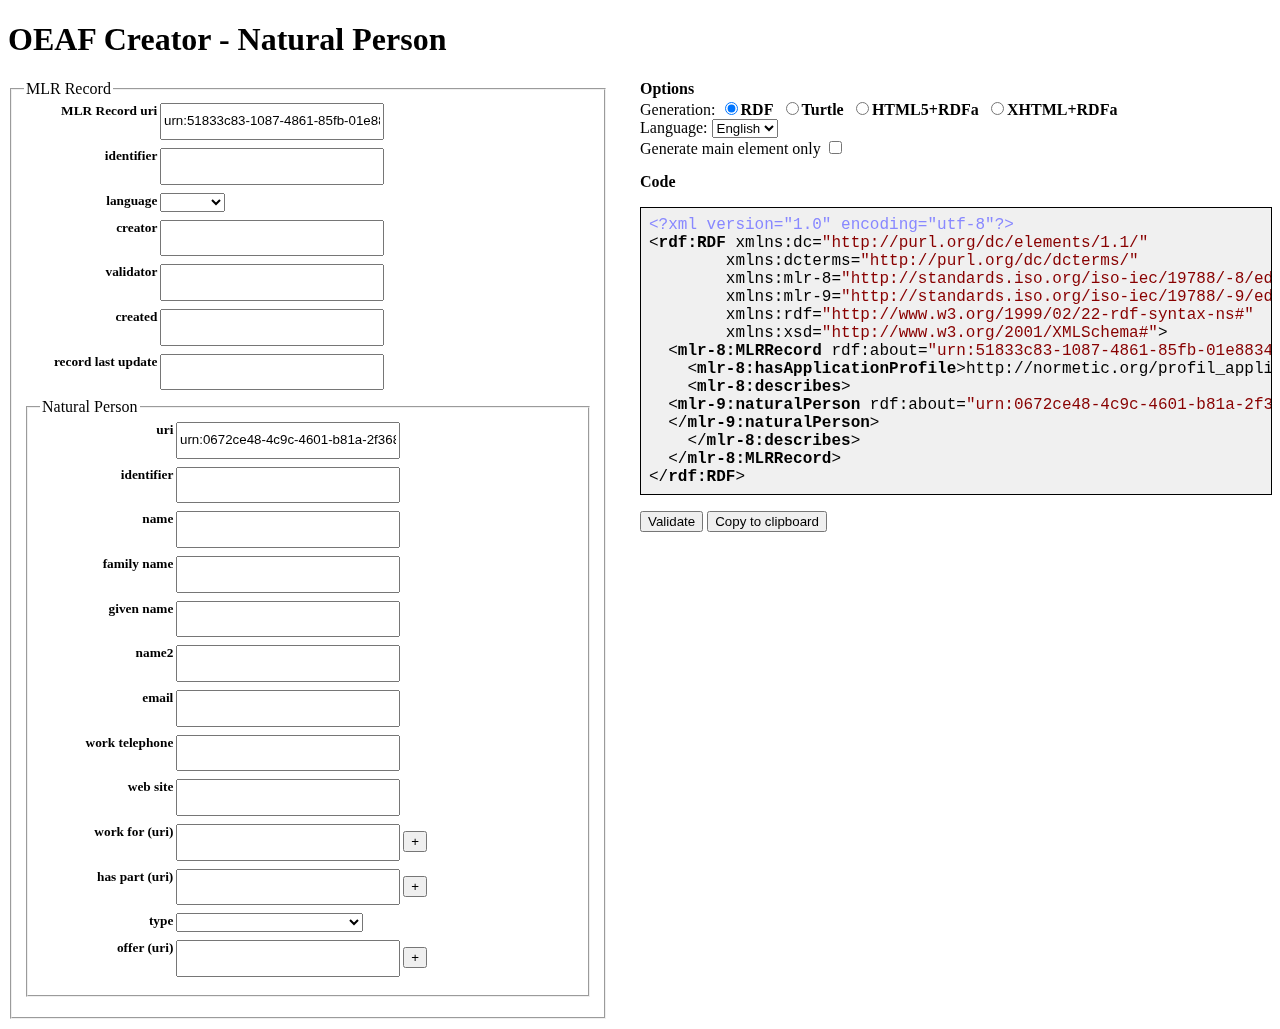
<file: src/NaturalPerson.html>
<!doctype html>
<html xmlns="http://www.w3.org/1999/xhtml">
<head>
    <title>OEAF Creator - Natural Person</title>
    <meta http-equiv="content-type" content="text/html; charset=utf-8" />
    <link rel="stylesheet" href="default.css"/>
    <link rel="stylesheet" href="lib/styles/default.css"/>
    <script type="text/javascript" src="lib/jquery-1.10.2.min.js"></script>
    <!--script type="text/javascript" src="lib/jquery-1.10.2.js"></script-->
    <script type="text/javascript" src="lib/ZeroClipboard.min.js"></script>
    <script type="text/javascript" src="lib/uuid.js"></script>
    <script type="text/javascript" src="lib/highlight.pack.js"></script>
    <script type="text/javascript" src="util.js"></script>
    <script>
    //<![CDATA[
        function doInit() {
            doDefaultInit();
            var clip = new ZeroClipboard( $( '#npCopyToClipboard' ), { moviePath: 'lib/ZeroClipboard.swf' } );
            
            var mlrRecUri = uuid.v4();
            $( '#mlrRecUri' ).val( 'urn:' + mlrRecUri );

            initOptionElements( langTable, '#mlrRecLanguage', false, false, false, true );
            initOptionElements( typeOfLearningOpportunitiesProviderTable, '#npType', false, false, false, false );

            var npUri = uuid.v4();
            $( '#npUri' ).val( 'urn:' + npUri );

            $( "#npAddWorkFor" ).click( addField( 'npWorkFor' ) );
            $( "#npAddHasPart" ).click( addField( 'npHasPart' ) );
            $( "#npAddOffer" ).click( addField( 'npOffer' ) );
            doReset();
        }

        function getCode() {
            var lang = $( '#genLang' ).val();
            var isPrologueAndEpilogueRequired = !$( '#genMainElementOnly' ).is( ':checked' ); 

            var mlrRecUri = normalizeSpace( $( '#mlrRecUri' ).val() );
            var mlrRecIdentifier = normalizeSpace( $( '#mlrRecIdentifier' ).val() );
            var mlrRecLanguage = $( '#mlrRecLanguage' ).val();
            var mlrRecCreator = normalizeSpace( $( '#mlrRecCreator' ).val() );
            var mlrRecValidator = normalizeSpace( $( '#mlrRecValidator' ).val() );
            var mlrRecCreated = normalizeSpace( $( '#mlrRecCreated' ).val() );
            var mlrRecRecordLastUpdate = normalizeSpace( $( '#mlrRecRecordLastUpdate' ).val() );

            var npUri = normalizeSpace( $( '#npUri' ).val() );
            var npIdentifier = normalizeSpace( $( '#npIdentifier' ).val() );
            var npName = normalizeSpace( $( '#npName' ).val() );
            var npFamilyName = normalizeSpace( $( '#npFamilyName' ).val() );
            var npGivenName = normalizeSpace( $( '#npGivenName' ).val() );
            var npName2 = normalizeSpace( $( '#npName2' ).val() );
            var npEmail = normalizeSpace( $( '#npEmail' ).val() );
            var npWorkTelephone = normalizeSpace( $( '#npWorkTelephone' ).val() );
            var npWebSite = normalizeSpace( $( '#npWebSite' ).val() );
            var npType = $( '#npType' ).val();

            var tagMlrRec = getTag( 'mlrRec', lang );
            var tagMlrRecIdentifier = getTag( 'mlrRecIdentifier', lang );
            var tagMlrRecDescribes = getTag( 'mlrRecDescribes', lang );
            var tagMlrRecLanguage = getTag( 'mlrRecLanguage', lang );
            var tagMlrRecCreator = getTag( 'mlrRecCreator', lang );
            var tagMlrRecValidator = getTag( 'mlrRecValidator', lang );
            var tagMlrRecCreated = getTag( 'mlrRecCreated', lang );
            var tagMlrRecHasApplicationProfile = getTag( 'mlrRecHasApplicationProfile', lang );
            var tagMlrRecRecordLastUpdate = getTag( 'mlrRecRecordLastUpdate', lang );

            var tagNpNaturalPerson = getTag( 'npNaturalPerson', lang );
            var tagNpIdentifier = getTag( 'npIdentifier', lang );
            var tagNpName = getTag( 'npName', lang );
            var tagNpFamilyName = getTag( 'npFamilyName', lang );
            var tagNpGivenName = getTag( 'npGivenName', lang );
            var tagNpName2 = getTag( 'npName2', lang );
            var tagNpEmail = getTag( 'npEmail', lang );
            var tagNpWorkTelephone = getTag( 'npWorkTelephone', lang );
            var tagNpWebSite = getTag( 'npWebSite', lang );
            var tagNpWorkFor = getTag( 'npWorkFor', lang );
            var tagNpHasPart = getTag( 'npHasPart', lang );
            var tagNpType = getTag( 'npType', lang );
            var tagNpOffer = getTag( 'npOffer', lang );

            var str = '';
            if( $( 'input:radio[name=outputType]' )[ 0 ].checked ) { // RDF

                if( isPrologueAndEpilogueRequired ) {
                    str = '<?xml version="1.0" encoding="utf-8"?>' + "\n";
                    str += '<rdf:RDF xmlns:dc="http://purl.org/dc/elements/1.1/" ' + "\n\t" +
                        'xmlns:dcterms="http://purl.org/dc/dcterms/" ' + "\n\t" +
                        'xmlns:mlr-8="http://standards.iso.org/iso-iec/19788/-8/ed-1/en/" ' + "\n\t" +
                        'xmlns:mlr-9="http://standards.iso.org/iso-iec/19788/-9/ed-1/en/" ' + "\n\t" +
                        'xmlns:rdf="http://www.w3.org/1999/02/22-rdf-syntax-ns#" ' + "\n\t" +
                        'xmlns:xsd="http://www.w3.org/2001/XMLSchema#">' + "\n";
                    str += '  <' + tagMlrRec;
                    if( mlrRecUri != ''  )
                        str += ' rdf:about="' + mlrRecUri + '"';
                    str += ">\n";
                    if( mlrRecIdentifier != '' )
                        str += '    <' + tagMlrRecIdentifier + '>' + mlrRecIdentifier + '</' + tagMlrRecIdentifier + '>' + "\n";
                    str += '    <' + tagMlrRecHasApplicationProfile + '>' + applProf + '</' + tagMlrRecHasApplicationProfile + '>' + "\n";     
                    if( mlrRecLanguage != '' )
                        str += '    <' + tagMlrRecLanguage + '>' + mlrRecLanguage + '</' + tagMlrRecLanguage + '>' + "\n";
                    if( mlrRecCreator != '' )
                        str += '    <' + tagMlrRecCreator + '>' + mlrRecCreator + '</' + tagMlrRecCreator + '>' + "\n";
                    if( mlrRecValidator != '' )
                        str += '    <' + tagMlrRecValidator + '>' + mlrRecValidator + '</' + tagMlrRecValidator + '>' + "\n";
                    if( mlrRecCreated != '' )
                        str += '    <' + tagMlrRecCreated + '>' + mlrRecCreated + '</' + tagMlrRecCreated + '>' + "\n";
                    if( mlrRecRecordLastUpdate != '' )
                        str += '    <' + tagMlrRecRecordLastUpdate + '>' + mlrRecRecordLastUpdate + '</' + tagMlrRecRecordLastUpdate + '>' + "\n";
                    str += '    <' + tagMlrRecDescribes + '>' + "\n";
                }
                str += '  <' + tagNpNaturalPerson;
                if( npUri != '' )
                    str += ' rdf:about="' + npUri + '"';
                str += '>' + "\n";
                if( npIdentifier != '' )
                    str += '        <' + tagNpIdentifier + '>' + npIdentifier + '</' + tagNpIdentifier + '>' + "\n";
                if( npName != '' )
                    str += '        <' + tagNpName + '>' + npName + '</' + tagNpName + '>' + "\n";
                if( npFamilyName != '' )
                    str += '        <' + tagNpFamilyName + '>' + npFamilyName + '</' + tagNpFamilyName + '>' + "\n";
                if( npGivenName != '' )
                    str += '        <' + tagNpGivenName + '>' + npGivenName + '</' + tagNpGivenName + '>' + "\n";
                if( npName2 != '' )
                    str += '        <' + tagNpName2 + '>' + npName2 + '</' + tagNpName2 + '>' + "\n";
                if( npEmail != '' )
                    str += '        <' + tagNpEmail + '>' + npEmail + '</' + tagNpEmail + '>' + "\n";
                if( npWorkTelephone != '' )
                    str += '        <' + tagNpWorkTelephone + '>' + npWorkTelephone + '</' + tagNpWorkTelephone + '>' + "\n";
                if( npWebSite != '' )
                    str += '        <' + tagNpWebSite + '>' + npWebSite + '</' + tagNpWebSite + '>' + "\n";
                $( '.npWorkForTextField' ).each( 
                    function() { 
                        var workFor = normalizeSpace( $( this ).val() );
                        if( workFor != '' ) 
                            str += '        <' + tagNpWorkFor + ' rdf:resource="' + workFor + '"/>' + "\n";
                    } 
                );
                $( '.npHasPartTextField' ).each( 
                    function() { 
                        var hasPart = normalizeSpace( $( this ).val() );
                        if( hasPart != '' ) 
                            str += '        <' + tagNpHasPart + ' rdf:resource="' + hasPart + '"/>' + "\n";
                    } 
                );
                if( npType != null && npType != '' )
                    str += '        <' + tagNpType + ' rdf:resource="' + npType + '"/>' + "\n"; 
                $( '.npOfferTextField' ).each( 
                    function() { 
                        var offer = normalizeSpace( $( this ).val() );
                        if( offer != '' ) 
                            str += '        <' + tagNpOffer + ' rdf:resource="' + offer + '"/>' + "\n";
                    } 
                );
                str += '  </' + tagNpNaturalPerson + '>' + "\n";
                if( isPrologueAndEpilogueRequired ) {
                    str += '    </' + tagMlrRecDescribes + '>' + "\n";
                    str += '  </' + tagMlrRec + '>\n';
                    str += '</rdf:RDF>';
                }
            }
            else if( $( 'input:radio[name=outputType]' )[ 1 ].checked ) { // Turtle
                if( isPrologueAndEpilogueRequired ) {
                    str = '@prefix dc: <http://purl.org/dc/elements/1.1/> .' + "\n";
                    str += '@prefix dcterms: <http://purl.org/dc/dcterms/> .' + "\n";
                    str += '@prefix mlr-8: <http://standards.iso.org/iso-iec/19788/-8/ed-1/en/> .' + "\n";
                    str += '@prefix mlr-9: <http://standards.iso.org/iso-iec/19788/-9/ed-1/en/> .' + "\n";
                    str += '@prefix oeaf: <http://normetic.org/uri/profil_oeaf/v1.0/ns#> .' + "\n";
                    str += "\n";
                }
                if( mlrRecUri != '' ) {
                    str += '<' + mlrRecUri + '> a ' + tagMlrRec;
                    if( mlrRecCreated != '' ) {
                        str += ';' + "\n";
                        str += '    ' + tagMlrRecCreated + ' "' + mlrRecCreated + '"';
                    }
                    if( mlrRecCreator != '' ) {
                        str += ';' + "\n";
                        str += '    ' + tagMlrRecCreator + ' "' + mlrRecCreator + '"';
                    }
                    if( mlrRecValidator != '' ) {
                        str += ';' + "\n";
                        str += '    ' + tagMlrRecValidator + ' "' + mlrRecValidator + '"';
                    }
                    if( npUri != '' ) {
                        str += ';' + "\n";
                        str += '    ' + tagMlrRecDescribes + ' <' + npUri + '>';
                    }
                    str += ';' + "\n";
                    str += '    ' + tagMlrRecHasApplicationProfile + ' "' + applProf + '"';
                    if( mlrRecLanguage != '' ) {
                        str += ';' + "\n";
                        str += '    ' + tagMlrRecLanguage + ' "' + mlrRecLanguage + '"';
                    }
                    if( mlrRecIdentifier != '' ) {
                        str += ';' + "\n";
                        str += '    ' + tagMlrRecIdentifier + ' "' + mlrRecIdentifier + '"';
                    }
                    if( mlrRecRecordLastUpdate != '' ) {
                        str += ';' + "\n";
                        str += '    ' + tagMlrRecRecordLastUpdate + ' "' + mlrRecRecordLastUpdate + '"';
                    }
                    str += ".\n\n";
                }
                if( npUri != '' ) {
                    str += '<' + npUri + '> a ' + tagNpNaturalPerson;
                    str += generateTurtleMultiValueTextField( tagNpHasPart, '.npHasPartTextField' );
                    str += generateTurtleMultiValueTextField( tagNpWorkFor, '.npWorkForTextField' );
                    if( npEmail != '' ) {
                        str += ';' + "\n";
                        str += '    ' + tagNpEmail + ' "' + npEmail + '"';
                    }
                    if( npFamilyName != '' ) {
                        str += ';' + "\n";
                        str += '    ' + tagNpFamilyName + ' "' + npFamilyName + '"';
                    }
                    if( npGivenName != '' ) {
                        str += ';' + "\n";
                        str += '    ' + tagNpGivenName + ' "' + npGivenName + '"';
                    }
                    if( npIdentifier != '' ) {
                        str += ';' + "\n";
                        str += '    ' + tagNpIdentifier + ' "' + npIdentifier + '"';
                    }
                    if( npName != '' ) {
                        str += ';' + "\n";
                        str += '    ' + tagNpName + ' "' + npName + '"';
                    }
                    if( npName2 != '' ) {
                        str += ';' + "\n";
                        str += '    ' + tagNpName2 + ' "' + npName2 + '"';
                    }
                    if( npWebSite != '' ) {
                        str += ';' + "\n";
                        str += '    ' + tagNpWebSite + ' "' + npWebSite + '"';
                    }
                    if( npWorkTelephone != '' ) {
                        str += ';' + "\n";
                        str += '    ' + tagNpWorkTelephone + ' "' + npWorkTelephone + '"';
                    }
                    if( npType != '' ) {
                        str += ';' + "\n";
                        str += '    ' + tagNpType + ' <' + npType + '>';
                    }
                    str += generateTurtleMultiValueTextField( tagNpOffer, '.npOfferTextField' );

                    str += ".\n\n";
                }
            }
            else { // RDFa HTML and XHTML
                if( isPrologueAndEpilogueRequired ) {
                    if( $( 'input:radio[name=outputType]' )[ 2 ].checked ) { // RDFa HTML
                        str += '<!DOCTYPE html>' + "\n";
                        //str += '<html lang="en">' + "\n"; // Not sure if it's a good idea to specify the language here. - FB
                        str += '<html' + "\n"; 
                        str += '    xmlns:rdf="http://www.w3.org/1999/02/22-rdf-syntax-ns#"' + "\n" +
                            '    xmlns:rdfs="http://www.w3.org/2000/01/rdf-schema#"' + "\n" +
                            '    xmlns:mlr-8="http:standards.iso.org/iso-iec/19788/-8/ed-1/en/"' + "\n" +
                            '    xmlns:mlr-9="http:standards.iso.org/iso-iec/19788/-9/ed-1/en/"' + "\n" +
                            '    xmlns:oeaf="http://normetic.org/uri/profil_oeaf/v1.0/ns#"' + "\n" +
                            '    xmlns:xsd="http://www.w3.org/2001/XMLSchema#"' + "\n" +
                            '    xmlns:xsi="http://www.w3.org/2001/XMLSchema-instance">' + "\n";
                        str += '  <body prefix="' + "\n" +
                            '    rdf: http://www.w3.org/1999/02/22-rdf-syntax-ns#' + "\n" +
                            '    rdfs: http://www.w3.org/2000/01/rdf-schema#' + "\n" +
                            '    mlr-8: http:standards.iso.org/iso-iec/19788/-8/ed-1/en/' + "\n" +
                            '    mlr-9: http:standards.iso.org/iso-iec/19788/-9/ed-1/en/' + "\n" +
                            '    oeaf: http://normetic.org/uri/profil_oeaf/v1.0/ns#' + "\n" +
                            '    xsd: http://www.w3.org/2001/XMLSchema#' + "\n" +
                            '    xsi: http://www.w3.org/2001/XMLSchema-instance">' + "\n";
                    }
                    else { // RDFa XHTML
                        str += '<?xml version="1.0" encoding="UTF-8"?>' + "\n";
                        str += '<html xmlns="http://www.w3.org/1999/xhtml" ' + "\n" +
                            'version="XHTML+RDFa 1.1" ' + "\n" +
                            //'xmlns:xsi="http://www.w3.org/2001/XMLSchema-instance" ' + "\n" +
                            //'xsi:schemaLocation="http://www.w3.org/1999/xhtml http://www.w3.org/MarkkUp/SCHEMA/xhtml-rdfa-2.xsd" ' + "\n" +
                            //'lang="en" xml:lang="en">' + "\n"; // Not sure if it's a good idea to specify the language here. - FB
                            '    xmlns:rdf="http://www.w3.org/1999/02/22-rdf-syntax-ns#"' + "\n" +
                            '    xmlns:rdfs="http://www.w3.org/2000/01/rdf-schema#"' + "\n" +
                            '    xmlns:mlr-8="http:standards.iso.org/iso-iec/19788/-8/ed-1/en/"' + "\n" +
                            '    xmlns:mlr-9="http:standards.iso.org/iso-iec/19788/-9/ed-1/en/"' + "\n" +
                            '    xmlns:oeaf="http://normetic.org/uri/profil_oeaf/v1.0/ns#"' + "\n" +
                            '    xmlns:xsd="http://www.w3.org/2001/XMLSchema#"' + "\n" +
                            '    xmlns:xsi="http://www.w3.org/2001/XMLSchema-instance"' + "\n" +
                            '>' + "\n";
                        str += '  <body prefix="' + "\n" +
                            '    rdf: http://www.w3.org/1999/02/22-rdf-syntax-ns#' + "\n" +
                            '    rdfs: http://www.w3.org/2000/01/rdf-schema#' + "\n" +
                            '    mlr-8: http:standards.iso.org/iso-iec/19788/-8/ed-1/en/' + "\n" +
                            '    mlr-9: http:standards.iso.org/iso-iec/19788/-9/ed-1/en/' + "\n" +
                            '    oeaf: http://normetic.org/uri/profil_oeaf/v1.0/ns#' + "\n" +
                            '    xsd: http://www.w3.org/2001/XMLSchema#' + "\n" +
                            '    xsi: http://www.w3.org/2001/XMLSchema-instance">' + "\n";
                    }
                    str += '    <div';
                    if( mlrRecUri != '' )
                        str += ' resource="' + mlrRecUri + '"';
                    str += ' typeof="' + tagMlrRec + '">' + "\n";
                    if( mlrRecIdentifier != '' ) 
                        str += '      <span property="' + tagMlrRecIdentifier + '" content="' + mlrRecIdentifier + '"/>' + "\n";
                    str += '      <span property="' + tagMlrRecHasApplicationProfile + '" content="' + applProf + '"/>' + "\n";
                    if( mlrRecLanguage != '' )
                        str += '      <span property="' + tagMlrRecLanguage + '" content="' + mlrRecLanguage + '"/>' + "\n";
                    if( mlrRecCreator != '' )
                        str += '      <span property="' + tagMlrRecCreator + '" content="' + mlrRecCreator + '"/>' + "\n";
                    if( mlrRecValidator != '' )
                        str += '      <span property="' + tagMlrRecValidator + '" content="' + mlrRecValidator + '"/>' + "\n";
                    if( mlrRecCreated != '' )
                        str += '      <span property="' + tagMlrRecCreated + '" content="' + mlrRecCreated + '"/>' + "\n";
                    if( mlrRecRecordLastUpdate != '' )
                        str += '      <span property="' + tagMlrRecRecordLastUpdate + '" content="' + mlrRecRecordLastUpdate + '"/>' + "\n";
                    str += '      <span rel="' + tagMlrRecDescribes + '" resource="' + npUri + '"/>' + "\n";
                }

                str += '    <div';
                if( npUri != '' )
                    str += ' resource="' + npUri + '"';
                str += ' typeof="' + tagNpNaturalPerson + '">' + "\n";
                if( npName != '' ) {
                    str += '      <b><span property="' + tagNpName + '">' + npName + '</span>';
                    if( npIdentifier != '' ) 
                        str += ' (<span property="' + tagNpIdentifier + '">' + npIdentifier + '</span>)';
                    str += '</b><br/>' + "\n";
                    if( npEmail != '' ) 
                        str += ' (<a property="' + tagNpEmail + '" href="mailto:' + npEmail + '">' + npEmail + '</a>)';
                    str += '<br/>' + "\n";
                }
                if( npFamilyName != '' || npGivenName != '' ) {
                    str += '      ';
                    if( npFamilyName != '' )
                        str += '<b><span property="' + tagNpFamilyName + '">' + npFamilyName + '</span></b>';
                    if( npFamilyName != '' && npGivenName != '' )
                        str += ', ';
                    if( npGivenName != '' )
                        str += '<b><span property="' + tagNpGivenName + '">' + npGivenName + '</span></b>';
                    str += '<br/>' + "\n";
                }
                if( npName2 != '' )
                    str += '      <b><span property="' + tagNpName2 + '">' + npName2 + '</span></b><br/>' + "\n";
                if( npWorkTelephone != '' )
                    str += '      Tel.: <span property="' + tagNpWorkTelephone + '">' + npWorkTelephone + '</span><br/>' + "\n";  
                if( npWebSite != '' )
                    str += '      Web Site: <a property="' + tagNpWebSite + '" href="' + npWebSite + '">' + npWebSite + '</a><br/>' + "\n";
                var workForHeader = '      Works for: <ul>' + "\n";
                var workForFooter = '';
                $( '.npWorkForTextField' ).each( 
                    function() { 
                        var workFor = normalizeSpace( $( this ).val() );
                        if( workFor != '' ) { 
                            str += workForHeader;
                            workForHeader = '';
                            workForFooter = '      </ul><br/>' + "\n";
                            str += '      <li><span rel="' + tagNpWorkFor + '" resource="' + workFor + '">' + workFor + '</span></li>' + "\n";
                        }
                    } 
                );
                str += workForFooter;
                var hasPartHeader = '      HasPart(s): <ul>' + "\n";
                var hasPartFooter = '';
                $( '.npHasPartTextField' ).each( 
                    function() { 
                        var hasPart = normalizeSpace( $( this ).val() );
                        if( hasPart != '' ) { 
                            str += hasPartHeader;
                            hasPartHeader = '';
                            hasPartFooter = '      </ul><br/>' + "\n";
                            str += '      <li><span rel="' + tagNpHasPart + '" resource="' + hasPart + '">' + hasPart + '</span></li>' + "\n";
                        }
                    } 
                );
                str += hasPartFooter;
                if( npType != null && npType != '' )
                    str += '      Type: <span rel="' + tagNpType + '" resource="' + npType + '">' + typeOfLearningOpportunitiesProviderTable[ npType ] + '</span><br/>' + "\n";
                var offerHeader = '      offers: <ul>' + "\n";
                var offerFooter = '';
                $( '.npOfferTextField' ).each( 
                    function() { 
                        var offer = normalizeSpace( $( this ).val() );
                        if( offer != '' ) { 
                            str += offerHeader;
                            offerHeader = '';
                            offerFooter = '      </ul><br/>' + "\n";
                            str += '      <li><span rel="' + tagNpOffer + '" resource="' + offer + '">' + offer + '</span></li>' + "\n";
                        }
                    } 
                );
                str += offerFooter;
                str += '    </div>' + "\n";
                
                if( isPrologueAndEpilogueRequired ) {
                    str += '    </div>' + "\n";
                    str += '  </body>' + "\n";
                    str += '</html>' + "\n";
                }
            }
            return( str );
        }

        $( window.doInit );
    //]]>
    </script>
</head>
<body>
    <h1>OEAF Creator - Natural Person</h1>
    <div class="inputs">
        <form id="npForm" action="" onreset="doReset();">
            <fieldset>
                <legend>MLR Record</legend>
                <div class="field uri">
                    <label for="mlrRecUri">MLR Record uri</label>
                    <input type="text" id="mlrRecUri" />
                </div>
                <div class="field">
                    <label for="mlrRecIdentifier">identifier</label>
                    <input type="text" id="mlrRecIdentifier" />
                </div>
                <div class="field">
                    <label for="mlrRecLanguage">language</label>
                    <select id="mlrRecLanguage"></select>
                </div>
                <div class="field">
                    <label for="mlrRecCreator">creator</label>
                    <input type="text" id="mlrRecCreator" />
                </div>
                <div class="field">
                    <label for="mlrRecValidator">validator</label>
                    <input type="text" id="mlrRecValidator" />
                </div>
                <div class="field">
                    <label for="mlrRecCreated">created</label>
                    <input type="text" id="mlrRecCreated" />
                </div>
                <div class="field">
                    <label for="mlrRecRecordLastUpdate">record last update</label>
                    <input type="text" id="mlrRecRecordLastUpdate" />
                </div>
                <fieldset>
                    <legend>Natural Person</legend>
                    <div class="field uri">
                        <label for="npUri">uri</label>
                        <input type="text" id="npUri" />
                    </div>
                    <div class="field">
                        <label for="npIdentifier">identifier</label>
                        <input type="text" id="npIdentifier" />
                    </div>
                    <div class="field">
                        <label for="npName">name</label>
                        <input type="text" id="npName" />
                    </div>
                    <div class="field">
                        <label for="npFamilyName">family name</label>
                        <input type="text" id="npFamilyName" />
                    </div>
                    <div class="field">
                        <label for="npGivenName">given name</label>
                        <input type="text" id="npGivenName" />
                    </div>
                    <div class="field">
                        <label for="npName2">name2</label>
                        <input type="text" id="npName2" />
                    </div>
                    <div class="field">
                        <label for="npEmail">email</label>
                        <input type="text" id="npEmail" />
                    </div>
                    <div class="field">
                        <label for="npWorkTelephone">work telephone</label>
                        <input type="text" id="npWorkTelephone" />
                    </div>
                    <div class="field">
                        <label for="npWebSite">web site</label>
                        <input type="text" id="npWebSite" />
                    </div>
                    <div class="field">
                        <label for="npWorkFor">work for (uri)</label>
                        <input type="text" id="npWorkFor" class="npWorkForTextField"></input>
                        <button id="npAddWorkFor">+</button> 
                    </div>
                    <div class="field">
                        <label for="npHasPart">has part (uri)</label>
                        <input type="text" id="npHasPart" class="npHasPartTextField"></input>
                        <button id="npAddHasPart">+</button> 
                    </div>
                    <div class="field">
                        <label for="npType">type</label>
                        <select id="npType"></select>
                    </div>
                    <div class="field">
                        <label for="npOffer">offer (uri)</label>
                        <input type="text" id="npOffer" class="npOfferTextField"></input>
                        <button id="npAddOffer">+</button> 
                    </div>
                </fieldset>
            </fieldset>
        </form>
    </div>

    <div class="optionsAndOutput">

        <div class="options">
            <h2>Options</h2>
            Generation: <input type="radio" form="npForm" id="outputTypeRdf" name="outputType" value="rdf" checked="checked" /><label for="outputTypeRdf">RDF</label>
            <input type="radio" form="npForm" id="outputTypeTurtle" name="outputType" value="rdf" /><label for="outputTypeTurtle">Turtle</label>
            <input type="radio" form="npForm" id="outputTypeRdfaHtml" name="outputType" value="rdf" /><label for="outputTypeRdfaHtml">HTML5+RDFa</label>
            <input type="radio" form="npForm" id="outputTypeRdfaXhtml" name="outputType" value="rdf" /><label for="outputTypeRdfaXhtml">XHTML+RDFa</label><br />
            Language: <select id="genLang"><option value="---">---</option><option value="eng" selected="selected">English</option><option value="fra">French</option></select><br/>
            Generate main element only <input type="checkbox" form="npForm" id="genMainElementOnly" name="genMainElementOnly" /><br />
        </div>

        <div class="output">
            <h2>Code</h2>
            <pre class="xml"><code id="sampleCode"></code></pre>
            <button id="validationButton" type="submit">Validate</button>
            <button id="npCopyToClipboard" title="Click to copy to clipboard." data-clipboard-target="sampleCode">Copy to clipboard</button>

            <div id="previewSection" class="notDisplayed">
                <h2>Preview</h2>
                <div id="preview">
                    <span></span>
                </div>
            </div>
            
            <form id="turtleValidation" action="http://www.rdfabout.com/demo/validator/validate.xpd" method="post">
                <input type="hidden" id="Turtle" name="content"/>
                <input type="hidden" name="format" value="n3"/>
            </form>

            <form id="rdfValidation" action="http://www.w3.org/RDF/Validator/rdfval" method="post">
                <input type="hidden" id="RDF" name="RDF"/>
                <input type="hidden" name="TRIPLES_AND_GRAPH" value="PRINT_BOTH"/>
                <input type="hidden" name="FORMAT" value="PNG_EMBED"/>
            </form>

            <form id="rdfaValidation" action="http://www.w3.org/2012/pyRdfa/extract" method="post" enctype="multipart/form-data">
                <input type="hidden" id="text" name="text"/>
                <input type="hidden" name="host-language_text"/>
                <input type="hidden" name="rdfa-lite_text" value="false"/>
                <input type="hidden" name="vocab-expansion_text" value="false"/>
                <input type="hidden" name="embedded-rdf_text" value="true"/>
                <input type="hidden" name="validate" value="yes"/>
            </form>
        </div>

    </div>
</body>
</html>
</file>
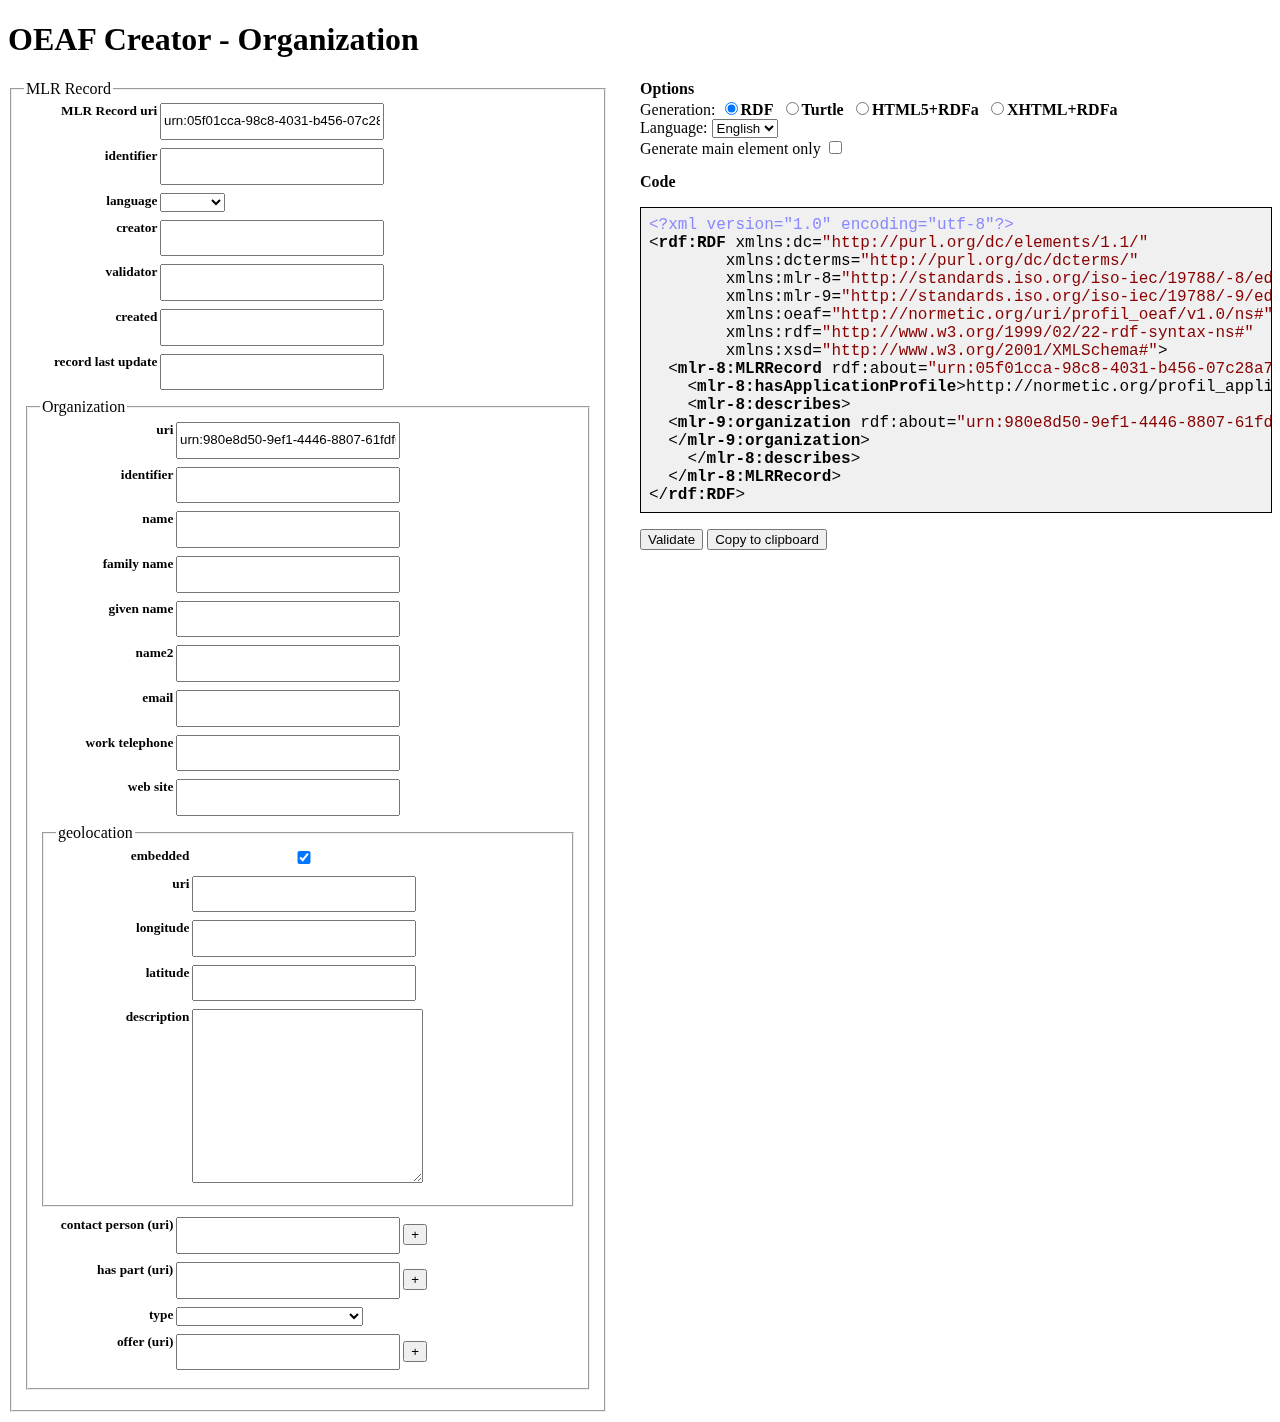
<file: src/Organization.html>
<!doctype html>
<html xmlns="http://www.w3.org/1999/xhtml">
<head>
    <title>OEAF Creator - Organization</title>
    <meta http-equiv="content-type" content="text/html; charset=utf-8" />
    <link rel="stylesheet" href="default.css"/>
    <link rel="stylesheet" href="lib/styles/default.css"/>
    <script type="text/javascript" src="lib/jquery-1.10.2.min.js"></script>
    <!--script type="text/javascript" src="lib/jquery-1.10.2.js"></script-->
    <script type="text/javascript" src="lib/ZeroClipboard.min.js"></script>
    <script type="text/javascript" src="lib/uuid.js"></script>
    <script type="text/javascript" src="lib/highlight.pack.js"></script>
    <script type="text/javascript" src="util.js"></script>
    <script>
    //<![CDATA[
        function doInit() {
            doDefaultInit();
            var clip = new ZeroClipboard( $( '#orgCopyToClipboard' ), { moviePath: 'lib/ZeroClipboard.swf' } );
            
            var mlrRecUri = uuid.v4();
            $( '#mlrRecUri' ).val( 'urn:' + mlrRecUri );

            initOptionElements( langTable, '#mlrRecLanguage', false, false, false, true );
            initOptionElements( typeOfLearningOpportunitiesProviderTable, '#orgType', false, false, false, false );
            $( "#orgAddContactPerson" ).click( addField( 'orgContactPerson' ) );
            $( "#orgAddOffer" ).click( addField( 'orgOffer' ) );

            var orgUri = uuid.v4();
            $( '#orgUri' ).val( 'urn:' + orgUri );
            
            $( "#orgAddHasPart" ).click( addField( 'orgHasPart' ) );
            doReset();
        }

        function getCode() {
            var lang = $( '#genLang' ).val();
            var isPrologueAndEpilogueRequired = !$( '#genMainElementOnly' ).is( ':checked' ); 

            var mlrRecUri = normalizeSpace( $( '#mlrRecUri' ).val() );
            var mlrRecIdentifier = normalizeSpace( $( '#mlrRecIdentifier' ).val() );
            var mlrRecLanguage = $( '#mlrRecLanguage' ).val();
            var mlrRecCreator = normalizeSpace( $( '#mlrRecCreator' ).val() );
            var mlrRecValidator = normalizeSpace( $( '#mlrRecValidator' ).val() );
            var mlrRecCreated = normalizeSpace( $( '#mlrRecCreated' ).val() );
            var mlrRecRecordLastUpdate = normalizeSpace( $( '#mlrRecRecordLastUpdate' ).val() );

            var orgUri = normalizeSpace( $( '#orgUri' ).val() );
            var orgIdentifier = normalizeSpace( $( '#orgIdentifier' ).val() );
            var orgName = normalizeSpace( $( '#orgName' ).val() );
            var orgFamilyName = normalizeSpace( $( '#orgFamilyName' ).val() );
            var orgGivenName = normalizeSpace( $( '#orgGivenName' ).val() );
            var orgName2 = normalizeSpace( $( '#orgName2' ).val() );
            var orgEmail = normalizeSpace( $( '#orgEmail' ).val() );
            var orgWorkTelephone = normalizeSpace( $( '#orgWorkTelephone' ).val() );
            var orgWebSite = normalizeSpace( $( '#orgWebSite' ).val() );
            var orgLocationIsEmbedded = $( '#orgLocationIsEmbedded' ).is( ':checked' );
            var orgLocationUri = normalizeSpace( $( '#orgLocationUri' ).val() );
            var orgLocationLongitude = normalizeSpace( $( '#orgLocationLongitude' ).val() );
            var orgLocationLatitude = normalizeSpace( $( '#orgLocationLatitude' ).val() );
            var orgLocationDescription = $( '#orgLocationDescription' ).val();
            var orgType = $( '#orgType' ).val();

            var tagMlrRec = getTag( 'mlrRec', lang );
            var tagMlrRecIdentifier = getTag( 'mlrRecIdentifier', lang );
            var tagMlrRecDescribes = getTag( 'mlrRecDescribes', lang );
            var tagMlrRecLanguage = getTag( 'mlrRecLanguage', lang );
            var tagMlrRecCreator = getTag( 'mlrRecCreator', lang );
            var tagMlrRecValidator = getTag( 'mlrRecValidator', lang );
            var tagMlrRecCreated = getTag( 'mlrRecCreated', lang );
            var tagMlrRecHasApplicationProfile = getTag( 'mlrRecHasApplicationProfile', lang );
            var tagMlrRecRecordLastUpdate = getTag( 'mlrRecRecordLastUpdate', lang );

            var tagOrgOrganization = getTag( 'orgOrganization', lang );
            var tagOrgIdentifier = getTag( 'orgIdentifier', lang );
            var tagOrgName = getTag( 'orgName', lang );
            var tagOrgFamilyName = getTag( 'orgFamilyName', lang );
            var tagOrgGivenName = getTag( 'orgGivenName', lang );
            var tagOrgName2 = getTag( 'orgName2', lang );
            var tagOrgEmail = getTag( 'orgEmail', lang );
            var tagOrgWorkTelephone = getTag( 'orgWorkTelephone', lang );
            var tagOrgWebSite = getTag( 'orgWebSite', lang );
            var tagOrgGeolocation = getTag( 'orgGeolocation', lang );
            var tagOrgLocationLongitude = getTag( 'orgLocationLongitude', lang );
            var tagOrgLocationLatitude = getTag( 'orgLocationLatitude', lang );
            var tagOrgLocationDescription = getTag( 'orgLocationDescription', lang );
            var tagOrgContactPerson = getTag( 'orgContactPerson', lang );
            var tagOrgHasPart = getTag( 'orgHasPart', lang );
            var tagOrgType = getTag( 'orgType', lang );
            var tagOrgOffer = getTag( 'orgOffer', lang );

            var tagGeographicalLocation = getTag( 'geographicalLocation', lang );

            var extLocationStr = null;

            var str = '';
            if( $( 'input:radio[name=outputType]' )[ 0 ].checked ) { // RDF
                if( isPrologueAndEpilogueRequired ) {
                    str = '<?xml version="1.0" encoding="utf-8"?>' + "\n";
                    str += '<rdf:RDF xmlns:dc="http://purl.org/dc/elements/1.1/" ' + "\n\t" +
                        'xmlns:dcterms="http://purl.org/dc/dcterms/" ' + "\n\t" +
                        'xmlns:mlr-8="http://standards.iso.org/iso-iec/19788/-8/ed-1/en/" ' + "\n\t" +
                        'xmlns:mlr-9="http://standards.iso.org/iso-iec/19788/-9/ed-1/en/" ' + "\n\t" +
                        'xmlns:oeaf="http://normetic.org/uri/profil_oeaf/v1.0/ns#" ' + "\n\t" + 
                        'xmlns:rdf="http://www.w3.org/1999/02/22-rdf-syntax-ns#" ' + "\n\t" +
                        'xmlns:xsd="http://www.w3.org/2001/XMLSchema#">' + "\n";
                    str += '  <' + tagMlrRec;
                    if( mlrRecUri != ''  )
                        str += ' rdf:about="' + mlrRecUri + '"';
                    str += ">\n";
                    if( mlrRecIdentifier != '' )
                        str += '    <' + tagMlrRecIdentifier + '>' + mlrRecIdentifier + '</' + tagMlrRecIdentifier + '>' + "\n";
                    str += '    <' + tagMlrRecHasApplicationProfile + '>' + applProf + '</' + tagMlrRecHasApplicationProfile + '>' + "\n";     
                    if( mlrRecLanguage != '' )
                        str += '    <' + tagMlrRecLanguage + '>' + mlrRecLanguage + '</' + tagMlrRecLanguage + '>' + "\n";
                    if( mlrRecCreator != '' )
                        str += '    <' + tagMlrRecCreator + '>' + mlrRecCreator + '</' + tagMlrRecCreator + '>' + "\n";
                    if( mlrRecValidator != '' )
                        str += '    <' + tagMlrRecValidator + '>' + mlrRecValidator + '</' + tagMlrRecValidator + '>' + "\n";
                    if( mlrRecCreated != '' )
                        str += '    <' + tagMlrRecCreated + '>' + mlrRecCreated + '</' + tagMlrRecCreated + '>' + "\n";
                    if( mlrRecRecordLastUpdate != '' )
                        str += '    <' + tagMlrRecRecordLastUpdate + '>' + mlrRecRecordLastUpdate + '</' + tagMlrRecRecordLastUpdate + '>' + "\n";
                    str += '    <' + tagMlrRecDescribes + '>' + "\n";
                }
                str += '  <' + tagOrgOrganization;
                if( orgUri != '' )
                    str += ' rdf:about="' + orgUri + '"';
                str += '>' + "\n";
                if( orgIdentifier != '' )
                    str += '        <' + tagOrgIdentifier + '>' + orgIdentifier + '</' + tagOrgIdentifier + '>' + "\n";
                if( orgName != '' )
                    str += '        <' + tagOrgName + '>' + orgName + '</' + tagOrgName + '>' + "\n";
                if( orgFamilyName != '' )
                    str += '        <' + tagOrgFamilyName + '>' + orgFamilyName + '</' + tagOrgFamilyName + '>' + "\n";
                if( orgGivenName != '' )
                    str += '        <' + tagOrgGivenName + '>' + orgGivenName + '</' + tagOrgGivenName + '>' + "\n";
                if( orgName2 != '' )
                    str += '        <' + tagOrgName2 + '>' + orgName2 + '</' + tagOrgName2 + '>' + "\n";
                if( orgEmail != '' )
                    str += '        <' + tagOrgEmail + '>' + orgEmail + '</' + tagOrgEmail + '>' + "\n";
                if( orgWorkTelephone != '' )
                    str += '        <' + tagOrgWorkTelephone + '>' + orgWorkTelephone + '</' + tagOrgWorkTelephone + '>' + "\n";
                if( orgWebSite != '' )
                    str += '        <' + tagOrgWebSite + '>' + orgWebSite + '</' + tagOrgWebSite + '>' + "\n";
                if( orgLocationUri != '' ) {
                    if( orgLocationIsEmbedded ) {
                        str += '        <' + tagOrgGeolocation + '>' + "\n";
                        str += '          <' + tagGeographicalLocation + ' rdf:about="' + orgLocationUri + '">' + "\n";
                        if( orgLocationLongitude != '' && orgLocationLatitude != '' ) {
                            str += '            <' + tagOrgLocationLongitude + '>' + orgLocationLongitude + '</' + tagOrgLocationLongitude + ">\n";
                            str += '            <' + tagOrgLocationLatitude + '>' + orgLocationLatitude + '</'+ tagOrgLocationLatitude + ">\n";
                        }
                        if( orgLocationDescription != '' )
                            str += '            <' + tagOrgLocationDescription + '>' + orgLocationDescription.replace( /\n/g, '\\n' ) + '</' + tagOrgLocationDescription + ">\n";
                        str += '          </' + tagGeographicalLocation + '>' + "\n";
                        str += '        </' + tagOrgGeolocation + '>' + "\n";
                    }
                    else {
                        str += '        <' + tagOrgGeolocation + ' rdf:resource="' + orgLocationUri + '"/>' + "\n";

                        if( orgLocationLongitude != '' && orgLocationLatitude != '' || orgLocationDescription != '' ) {
                            extLocationStr = '  <' + tagGeographicalLocation + ' rdf:about="' + orgLocationUri + '">' + "\n";
                            if( orgLocationLongitude != '' && orgLocationLatitude != '' ) {
                                extLocationStr += '    <' + tagOrgLocationLongitude + '>' + orgLocationLongitude + '</' + tagOrgLocationLongitude + ">\n";
                                extLocationStr += '    <' + tagOrgLocationLatitude + '>' + orgLocationLatitude + '</'+ tagOrgLocationLatitude + ">\n";
                            }
                            if( orgLocationDescription != '' )
                                extLocationStr += '    <' + tagOrgLocationDescription + '>' + orgLocationDescription.replace( /\n/g, '\\n' ) + '</' + tagOrgLocationDescription + ">\n";
                            extLocationStr += '  </' + tagGeographicalLocation + '>' + "\n";
                        }
                    }
                }
                $( '.orgContactPersonTextField' ).each( 
                    function() { 
                        var contactPerson = normalizeSpace( $( this ).val() );
                        if( contactPerson != '' ) 
                            str += '        <' + tagOrgContactPerson + ' rdf:resource="' + contactPerson + '"/>' + "\n";
                    } 
                );
                $( '.orgHasPartTextField' ).each( 
                    function() { 
                        var hasPart = normalizeSpace( $( this ).val() );
                        if( hasPart != '' ) 
                            str += '        <' + tagOrgHasPart + ' rdf:resource="' + hasPart + '"/>' + "\n";
                    } 
                );
                if( orgType != null && orgType != '' )
                    str += '        <' + tagOrgType + ' rdf:resource="' + orgType + '"/>' + "\n"; 
                $( '.orgOfferTextField' ).each( 
                    function() { 
                        var offer = normalizeSpace( $( this ).val() );
                        if( offer != '' ) 
                            str += '        <' + tagOrgOffer + ' rdf:resource="' + offer + '"/>' + "\n";
                    } 
                );
                str += '  </' + tagOrgOrganization + '>' + "\n";

                if( isPrologueAndEpilogueRequired ) {
                    str += '    </' + tagMlrRecDescribes + '>' + "\n";
                    str += '  </' + tagMlrRec + '>\n';
                }

                if( extLocationStr != null )
                    str += extLocationStr;

                if( isPrologueAndEpilogueRequired )
                    str += '</rdf:RDF>';
            }
            else if( $( 'input:radio[name=outputType]' )[ 1 ].checked ) { // Turtle
                if( isPrologueAndEpilogueRequired ) {
                    str = '@prefix dc: <http://purl.org/dc/elements/1.1/> .' + "\n";
                    str += '@prefix dcterms: <http://purl.org/dc/dcterms/> .' + "\n";
                    str += '@prefix mlr-8: <http://standards.iso.org/iso-iec/19788/-8/ed-1/en/> .' + "\n";
                    str += '@prefix mlr-9: <http://standards.iso.org/iso-iec/19788/-9/ed-1/en/> .' + "\n";
                    str += '@prefix oeaf: <http://normetic.org/uri/profil_oeaf/v1.0/ns#> .' + "\n";
                    str += "\n";
                }
                if( mlrRecUri != '' ) {
                    str += '<' + mlrRecUri + '> a ' + tagMlrRec;
                    if( mlrRecCreated != '' ) {
                        str += ';' + "\n";
                        str += '    ' + tagMlrRecCreated + ' "' + mlrRecCreated + '"';
                    }
                    if( mlrRecCreator != '' ) {
                        str += ';' + "\n";
                        str += '    ' + tagMlrRecCreator + ' "' + mlrRecCreator + '"';
                    }
                    if( mlrRecValidator != '' ) {
                        str += ';' + "\n";
                        str += '    ' + tagMlrRecValidator + ' "' + mlrRecValidator + '"';
                    }
                    if( orgUri != '' ) {
                        str += ';' + "\n";
                        str += '    ' + tagMlrRecDescribes + ' <' + orgUri + '>';
                    }
                    str += ';' + "\n";
                    str += '    ' + tagMlrRecHasApplicationProfile + ' "' + applProf + '"';
                    if( mlrRecLanguage != '' ) {
                        str += ';' + "\n";
                        str += '    ' + tagMlrRecLanguage + ' "' + mlrRecLanguage + '"';
                    }
                    if( mlrRecIdentifier != '' ) {
                        str += ';' + "\n";
                        str += '    ' + tagMlrRecIdentifier + ' "' + mlrRecIdentifier + '"';
                    }
                    if( mlrRecRecordLastUpdate != '' ) {
                        str += ';' + "\n";
                        str += '    ' + tagMlrRecRecordLastUpdate + ' "' + mlrRecRecordLastUpdate + '"';
                    }
                    str += ".\n\n";
                }
                if( orgUri != '' ) {
                    str += '<' + orgUri + '> a ' + tagOrgOrganization;
                    if( orgLocationUri != '' ) {
                        if( orgLocationLongitude != '' && orgLocationLatitude != '' || orgLocationDescription != '' ) {
                            extLocationStr = ".\n\n";
                            extLocationStr += '<' + orgLocationUri + '> a ' + tagGeographicalLocation;
                            if( orgLocationDescription != '' ) {
                                extLocationStr += ';' + "\n";
                                extLocationStr += '    ' + tagOrgLocationDescription + ' "' + orgLocationDescription.replace( /\n/g, '\\n' ) + '"';
                            }
                            if( orgLocationLongitude != '' && orgLocationLatitude != '' ) {
                                if( orgLocationLatitude != '' ) {
                                    extLocationStr += ';' + "\n";
                                    extLocationStr += '    ' + tagOrgLocationLatitude + ' "' + orgLocationLatitude + '"';
                                }
                                if( orgLocationLongitude != '' ) {
                                    extLocationStr += ';' + "\n";
                                    extLocationStr += '    ' + tagOrgLocationLongitude + ' "' + orgLocationLongitude + '"';
                                }
                            }
                        }
                        str += ';' + "\n";
                        str += '    ' + tagOrgGeolocation + ' <' + orgLocationUri + '>';
                    }
                    str += generateTurtleMultiValueTextField( tagOrgContactPerson, '.orgContactPersonTextField' );
                    str += generateTurtleMultiValueTextField( tagOrgHasPart,  '.orgHasPartTextField' );
                    if( orgEmail != '' ) {
                        str += ';' + "\n";
                        str += '    ' + tagOrgEmail + ' "' + orgEmail + '"';
                    }
                    if( orgFamilyName != '' ) {
                        str += ';' + "\n";
                        str += '    ' + tagOrgFamilyName + ' "' + orgFamilyName + '"';
                    }
                    if( orgGivenName != '' ) {
                        str += ';' + "\n";
                        str += '    ' + tagOrgGivenName + ' "' + orgGivenName + '"';
                    }
                    if( orgIdentifier != '' ) {
                        str += ';' + "\n";
                        str += '    ' + tagOrgIdentifier + ' "' + orgIdentifier + '"';
                    }
                    if( orgName != '' ) {
                        str += ';' + "\n";
                        str += '    ' + tagOrgName + ' "' + orgName + '"';
                    }
                    if( orgName2 != '' ) {
                        str += ';' + "\n";
                        str += '    ' + tagOrgName2 + ' "' + orgName2 + '"';
                    }
                    if( orgWebSite != '' ) {
                        str += ';' + "\n";
                        str += '    ' + tagOrgWebSite + ' "' + orgWebSite + '"';
                    }
                    if( orgWorkTelephone != '' ) {
                        str += ';' + "\n";
                        str += '    ' + tagOrgWorkTelephone + ' "' + orgWorkTelephone + '"';
                    }
                    if( orgType != '' ) {
                        str += ';' + "\n";
                        str += '    ' + tagOrgType + ' <' + orgType + '>';
                    }
                    if( extLocationStr != null )
                        str += extLocationStr;
                    str += generateTurtleMultiValueTextField( tagOrgOffer, '.orgOfferTextField' );
                    str += ".\n\n";
                }
            }
            else { // RDFa HTML and XHTML
                if( isPrologueAndEpilogueRequired ) {
                    if( $( 'input:radio[name=outputType]' )[ 2 ].checked ) { // RDFa HTML
                        str += '<!DOCTYPE html>' + "\n";
                        //str += '<html lang="en">' + "\n"; // Not sure if it's a good idea to specify the language here. - FB
                        str += '<html' + "\n"; 
                        str += '    xmlns:rdf="http://www.w3.org/1999/02/22-rdf-syntax-ns#"' + "\n" +
                            '    xmlns:rdfs="http://www.w3.org/2000/01/rdf-schema#"' + "\n" +
                            '    xmlns:mlr-8="http:standards.iso.org/iso-iec/19788/-8/ed-1/en/"' + "\n" +
                            '    xmlns:mlr-9="http:standards.iso.org/iso-iec/19788/-9/ed-1/en/"' + "\n" +
                            '    xmlns:oeaf="http://normetic.org/uri/profil_oeaf/v1.0/ns#"' + "\n" +
                            '    xmlns:xsd="http://www.w3.org/2001/XMLSchema#"' + "\n" +
                            '    xmlns:xsi="http://www.w3.org/2001/XMLSchema-instance">' + "\n";
                        str += '  <body prefix="' + "\n" +
                            '    rdf: http://www.w3.org/1999/02/22-rdf-syntax-ns#' + "\n" +
                            '    rdfs: http://www.w3.org/2000/01/rdf-schema#' + "\n" +
                            '    mlr-8: http:standards.iso.org/iso-iec/19788/-8/ed-1/en/' + "\n" +
                            '    mlr-9: http:standards.iso.org/iso-iec/19788/-9/ed-1/en/' + "\n" +
                            '    oeaf: http://normetic.org/uri/profil_oeaf/v1.0/ns#' + "\n" +
                            '    xsd: http://www.w3.org/2001/XMLSchema#' + "\n" +
                            '    xsi: http://www.w3.org/2001/XMLSchema-instance">' + "\n";
                    }
                    else { // RDFa XHTML
                        str += '<?xml version="1.0" encoding="UTF-8"?>' + "\n";
                        str += '<html xmlns="http://www.w3.org/1999/xhtml" ' + "\n" +
                            'version="XHTML+RDFa 1.1" ' + "\n" +
                            //'xmlns:xsi="http://www.w3.org/2001/XMLSchema-instance" ' + "\n" +
                            //'xsi:schemaLocation="http://www.w3.org/1999/xhtml http://www.w3.org/MarkkUp/SCHEMA/xhtml-rdfa-2.xsd" ' + "\n" +
                            //'lang="en" xml:lang="en">' + "\n"; // Not sure if it's a good idea to specify the language here. - FB
                            '    xmlns:rdf="http://www.w3.org/1999/02/22-rdf-syntax-ns#"' + "\n" +
                            '    xmlns:rdfs="http://www.w3.org/2000/01/rdf-schema#"' + "\n" +
                            '    xmlns:mlr-8="http:standards.iso.org/iso-iec/19788/-8/ed-1/en/"' + "\n" +
                            '    xmlns:mlr-9="http:standards.iso.org/iso-iec/19788/-9/ed-1/en/"' + "\n" +
                            '    xmlns:oeaf="http://normetic.org/uri/profil_oeaf/v1.0/ns#"' + "\n" +
                            '    xmlns:xsd="http://www.w3.org/2001/XMLSchema#"' + "\n" +
                            '    xmlns:xsi="http://www.w3.org/2001/XMLSchema-instance"' + "\n" +
                            '>' + "\n";
                        str += '  <body prefix="' + "\n" +
                            '    rdf: http://www.w3.org/1999/02/22-rdf-syntax-ns#' + "\n" +
                            '    rdfs: http://www.w3.org/2000/01/rdf-schema#' + "\n" +
                            '    mlr-8: http:standards.iso.org/iso-iec/19788/-8/ed-1/en/' + "\n" +
                            '    mlr-9: http:standards.iso.org/iso-iec/19788/-9/ed-1/en/' + "\n" +
                            '    xsd: http://www.w3.org/2001/XMLSchema#' + "\n" +
                            '    xsi: http://www.w3.org/2001/XMLSchema-instance">' + "\n";
                    }
                    str += '    <div';
                    if( mlrRecUri != '' )
                        str += ' resource="' + mlrRecUri + '"';
                    str += ' typeof="' + tagMlrRec + '">' + "\n";
                    if( mlrRecIdentifier != '' ) 
                        str += '      <span property="' + tagMlrRecIdentifier + '" content="' + mlrRecIdentifier + '"/>' + "\n";
                    str += '      <span property="' + tagMlrRecHasApplicationProfile + '" content="' + applProf + '"/>' + "\n";
                    if( mlrRecLanguage != '' )
                        str += '      <span property="' + tagMlrRecLanguage + '" content="' + mlrRecLanguage + '"/>' + "\n";
                    if( mlrRecCreator != '' )
                        str += '      <span property="' + tagMlrRecCreator + '" content="' + mlrRecCreator + '"/>' + "\n";
                    if( mlrRecValidator != '' )
                        str += '      <span property="' + tagMlrRecValidator + '" content="' + mlrRecValidator + '"/>' + "\n";
                    if( mlrRecCreated != '' )
                        str += '      <span property="' + tagMlrRecCreated + '" content="' + mlrRecCreated + '"/>' + "\n";
                    if( mlrRecRecordLastUpdate != '' )
                        str += '      <span property="' + tagMlrRecRecordLastUpdate + '" content="' + mlrRecRecordLastUpdate + '"/>' + "\n";
                    str += '      <span rel="' + tagMlrRecDescribes + '" resource="' + orgUri + '"/>' + "\n";
                }

                str += '    <div';
                if( orgUri != '' )
                    str += ' resource="' + orgUri + '"';
                str += ' typeof="' + tagOrgOrganization + '">' + "\n";
                if( orgName != '' ) {
                    str += '      <b><span property="' + tagOrgName + '">' + orgName + '</span>';
                    if( orgIdentifier != '' ) 
                        str += ' (<span property="' + tagOrgIdentifier + '">' + orgIdentifier + '</span>)';
                    str += '</b><br/>' + "\n";
                    if( orgEmail != '' ) 
                        str += ' (<a property="' + tagOrgEmail + '" href="mailto:' + orgEmail + '">' + orgEmail + '</a>)';
                    str += '<br/>' + "\n";
                }
                if( orgFamilyName != '' || orgGivenName != '' ) {
                    str += '      ';
                    if( orgFamilyName != '' )
                        str += '<b><span property="' + tagOrgFamilyName + '">' + orgFamilyName + '</span></b>';
                    if( orgFamilyName != '' && orgGivenName != '' )
                        str += ', ';
                    if( orgGivenName != '' )
                        str += '<b><span property="' + tagOrgGivenName + '">' + orgGivenName + '</span></b>';
                    str += '<br/>' + "\n";
                }
                if( orgName2 != '' )
                    str += '      <b><span property="' + tagOrgName2 + '">' + orgName2 + '</span></b><br/>' + "\n";
                if( orgWorkTelephone != '' )
                    str += '      Tel.: <span property="' + tagOrgWorkTelephone + '">' + orgWorkTelephone + '</span><br/>' + "\n";  
                if( orgWebSite != '' )
                    str += '      Web Site: <a property="' + tagOrgWebSite + '" href="' + orgWebSite + '">' + orgWebSite + '</a><br/>' + "\n";
                var hasPartHeader = '      HasPart(s): <ul>' + "\n";
                var hasPartFooter = '';
                $( '.orgHasPartTextField' ).each( 
                    function() { 
                        var hasPart = normalizeSpace( $( this ).val() );
                        if( hasPart != '' ) { 
                            str += hasPartHeader;
                            hasPartHeader = '';
                            hasPartFooter = '      </ul><br/>' + "\n";
                            str += '      <li><span rel="' + tagOrgHasPart + '" resource="' + hasPart + '">' + hasPart + '</span></li>' + "\n";
                        }
                    } 
                );
                str += hasPartFooter;
                if( orgLocationUri != '' ) {
                    if( orgLocationLongitude != '' && orgLocationLatitude != '' || orgLocationDescription != '' ) {
                        str += '      <br/><br/>' + "\n";
                        str += '      Location: <div style="display: inline-table;" rel="' + tagOrgGeolocation + '" resource="' + orgLocationUri + '" typeof="' + tagGeographicalLocation + '">';
                        if( orgLocationLongitude != '' && orgLocationLatitude != '' ) {
                            str += 'Lat.: <span property="' + tagOrgLocationLatitude + '">' + orgLocationLatitude + '</span> ';
                            str += 'Long.: <span property="' + tagOrgLocationLongitude + '">' + orgLocationLongitude + '</span><br/>' + "\n";
                        }
                        if( orgLocationDescription != '' ) 
                            str += '        <span property="' + tagOrgLocationDescription + '">' + orgLocationDescription.replace( /\n/g, '<br />' ) + '</span><br/><br/>' + "\n";
                        str += '      </div>' + "\n";
                    }
                    else {
                        str += '      <span rel="' + tagOrgGeolocation + '" resource="' + orgLocationUri + '"/>' + "\n";
                    }
                }
                var contactPersonHeader = '      Contact Person(s): <ul>' + "\n";
                var contactPersonFooter = '';
                $( '.orgContactPersonTextField' ).each( 
                    function() { 
                        var contactPerson = normalizeSpace( $( this ).val() );
                        if( contactPerson != '' ) { 
                            str += contactPersonHeader;
                            contactPersonHeader = '';
                            contactPersonFooter = '      </ul><br/>' + "\n";
                            str += '      <li><span rel="' + tagOrgContactPerson + '" resource="' + contactPerson + '">' + contactPerson + '</span></li>' + "\n";
                        }
                    } 
                );
                str += contactPersonFooter;
                if( orgType != null && orgType != '' )
                    str += '      Type: <span rel="' + tagOrgType + '" resource="' + orgType + '">' + typeOfLearningOpportunitiesProviderTable[ orgType ] + '</span><br/>' + "\n";
                var offerHeader = '      offers: <ul>' + "\n";
                var offerFooter = '';
                $( '.orgOfferTextField' ).each( 
                    function() { 
                        var offer = normalizeSpace( $( this ).val() );
                        if( offer != '' ) { 
                            str += offerHeader;
                            offerHeader = '';
                            offerFooter = '      </ul><br/>' + "\n";
                            str += '      <li><span rel="' + tagOrgOffer + '" resource="' + offer + '">' + offer + '</span></li>' + "\n";
                        }
                    } 
                );
                str += offerFooter;
                str += '    </div>' + "\n";
                
                if( isPrologueAndEpilogueRequired ) {
                    str += '    </div>' + "\n";
                    str += '  </body>' + "\n";
                    str += '</html>' + "\n";
                }
            }
            return( str );
        }

        $( window.doInit );
    //]]>
    </script>
</head>
<body>
    <h1>OEAF Creator - Organization</h1>
    <div class="inputs">
        <form id="orgForm" action="" onreset="doReset();">
            <fieldset>
                <legend>MLR Record</legend>
                <div class="field uri">
                    <label for="mlrRecUri">MLR Record uri</label>
                    <input type="text" id="mlrRecUri" />
                </div>
                <div class="field">
                    <label for="mlrRecIdentifier">identifier</label>
                    <input type="text" id="mlrRecIdentifier" />
                </div>
                <div class="field">
                    <label for="mlrRecLanguage">language</label>
                    <select id="mlrRecLanguage"></select>
                </div>
                <div class="field">
                    <label for="mlrRecCreator">creator</label>
                    <input type="text" id="mlrRecCreator" />
                </div>
                <div class="field">
                    <label for="mlrRecValidator">validator</label>
                    <input type="text" id="mlrRecValidator" />
                </div>
                <div class="field">
                    <label for="mlrRecCreated">created</label>
                    <input type="text" id="mlrRecCreated" />
                </div>
                <div class="field">
                    <label for="mlrRecRecordLastUpdate">record last update</label>
                    <input type="text" id="mlrRecRecordLastUpdate" />
                </div>
                <fieldset>
                    <legend>Organization</legend>
                    <div class="field uri">
                        <label for="orgUri">uri</label>
                        <input type="text" id="orgUri" />
                    </div>
                    <div class="field">
                        <label for="orgIdentifier">identifier</label>
                        <input type="text" id="orgIdentifier" />
                    </div>
                    <div class="field">
                        <label for="orgName">name</label>
                        <input type="text" id="orgName" />
                    </div>
                    <div class="field">
                        <label for="orgFamilyName">family name</label>
                        <input type="text" id="orgFamilyName" />
                    </div>
                    <div class="field">
                        <label for="orgGivenName">given name</label>
                        <input type="text" id="orgGivenName" />
                    </div>
                    <div class="field">
                        <label for="orgName2">name2</label>
                        <input type="text" id="orgName2" />
                    </div>
                    <div class="field">
                        <label for="orgEmail">email</label>
                        <input type="text" id="orgEmail" />
                    </div>
                    <div class="field">
                        <label for="orgWorkTelephone">work telephone</label>
                        <input type="text" id="orgWorkTelephone" />
                    </div>
                    <div class="field">
                        <label for="orgWebSite">web site</label>
                        <input type="text" id="orgWebSite" />
                    </div>
                    <fieldset id="http://normetic.org/uri/profil_oeaf/v1.0/sged0005">
                        <legend>geolocation</legend>
                        <div class="field">
                            <label for="orgLocationIsEmbedded">embedded</label>
                            <input type="checkbox" id="orgLocationIsEmbedded" name="orgLocationIsEmbedded" checked="checked" />
                        </div>
                        <div class="field uri">
                            <label for="orgLocationUri">uri</label>
                            <input type="text" id="orgLocationUri" />
                        </div>
                        <div class="field">
                            <label for="orgLocationLongitude">longitude</label>
                            <input type="text" id="orgLocationLongitude" />
                        </div>
                        <div class="field">
                            <label for="orgLocationLatitude">latitude</label>
                            <input type="text" id="orgLocationLatitude" />
                        </div>
                        <div class="field">
                            <label for="orgLocationDescription">description</label>
                            <textarea id="orgLocationDescription" rows="12" cols=30"></textarea>
                        </div>
                    </fieldset>
                    <div class="field">
                        <label for="orgContactPerson">contact person (uri)</label>
                        <input type="text" id="orgContactPerson" class="orgContactPersonTextField"></input>
                        <button id="orgAddContactPerson">+</button> 
                    </div>
                    <div class="field">
                        <label for="orgHasPart">has part (uri)</label>
                        <input type="text" id="orgHasPart" class="orgHasPartTextField"></input>
                        <button id="orgAddHasPart">+</button> 
                    </div>
                    <div class="field">
                        <label for="orgType">type</label>
                        <select id="orgType"></select>
                    </div>
                    <div class="field">
                        <label for="orgOffer">offer (uri)</label>
                        <input type="text" id="orgOffer" class="orgOfferTextField"></input>
                        <button id="orgAddOffer">+</button> 
                    </div>
                </fieldset>
            </fieldset>
        </form>
    </div>

    <div class="optionsAndOutput">

        <div class="options">
            <h2>Options</h2>
            Generation: <input type="radio" form="orgForm" id="outputTypeRdf" name="outputType" value="rdf" checked="checked" /><label for="outputTypeRdf">RDF</label>
            <input type="radio" form="orgForm" id="outputTypeTurtle" name="outputType" value="rdf" /><label for="outputTypeTurtle">Turtle</label>
            <input type="radio" form="orgForm" id="outputTypeRdfaHtml" name="outputType" value="rdf" /><label for="outputTypeRdfaHtml">HTML5+RDFa</label>
            <input type="radio" form="orgForm" id="outputTypeRdfaXhtml" name="outputType" value="rdf" /><label for="outputTypeRdfaXhtml">XHTML+RDFa</label><br />
            Language: <select id="genLang"><option value="---">---</option><option value="eng" selected="selected">English</option><option value="fra">French</option></select><br/>
            Generate main element only <input type="checkbox" form="gcForm" id="genMainElementOnly" name="genMainElementOnly" /><br />
        </div>

        <div class="output">
            <h2>Code</h2>
            <pre class="xml"><code id="sampleCode"></code></pre>
            <button id="validationButton" type="submit">Validate</button>
            <button id="orgCopyToClipboard" title="Click to copy to clipboard." data-clipboard-target="sampleCode">Copy to clipboard</button>

            <div id="previewSection" class="notDisplayed">
                <h2>Preview</h2>
                <div id="preview">
                    <span></span>
                </div>
            </div>
            
            <form id="turtleValidation" action="http://www.rdfabout.com/demo/validator/validate.xpd" method="post">
                <input type="hidden" id="Turtle" name="content"/>
                <input type="hidden" name="format" value="n3"/>
            </form>

            <form id="rdfValidation" action="http://www.w3.org/RDF/Validator/rdfval" method="post">
                <input type="hidden" id="RDF" name="RDF"/>
                <input type="hidden" name="TRIPLES_AND_GRAPH" value="PRINT_BOTH"/>
                <input type="hidden" name="FORMAT" value="PNG_EMBED"/>
            </form>

            <form id="rdfaValidation" action="http://www.w3.org/2012/pyRdfa/extract" method="post" enctype="multipart/form-data">
                <input type="hidden" id="text" name="text"/>
                <input type="hidden" name="host-language_text"/>
                <input type="hidden" name="rdfa-lite_text" value="false"/>
                <input type="hidden" name="vocab-expansion_text" value="false"/>
                <input type="hidden" name="embedded-rdf_text" value="true"/>
                <input type="hidden" name="validate" value="yes"/>
            </form>
        </div>

    </div>
</body>
</html>
</file>
<file: src/default.css>
body {
    font-size: 16px;
}

label {
    text-align:right; 
    font-weight:bold; 
    width:10em; 
    padding-right:.2em;
}

div.field label:first-child {
    float:left; 
    clear:left;  
}

div.field { 
    margin-bottom:.6em; 
    font-size:smaller 
}

div.field input { 
    width: 16.2em; 
    line-height:2.3em 
}

div.submit { 
    margin:1em 0 1em 7em 
}

.submit button,.submit input { 
    margin-left:1em 
}

div.inputs { 
    width: 600px; 
    float:left; 
    margin-right:2em 
}

form { 
    margin:0 
}

fieldset { 
    margin-bottom: 10px 
}

h2 {
    margin:.3em 0 .1em 0; 
    font-size:1em 
}

div.optionsAndOutput { 
}

div#preview { 
    padding:.5em; 
    background:#ccc; 
    border:1px solid black; 
    margin-right:2em; 
    font-size:90% 
    overflow: auto;
    overflow-y: auto;
}

div.about { 
    clear:both; 
    padding-top:4em 
}

textarea{
    font-family:sans-serif; 
    font-size:12px;
}

div#warning {
    font-weight:bold;
    background-color: red;
    display:none;
}

.notDisplayed {
    display: none;
}

#sampleCode {
    overflow: auto;
    overflow-y: auto;
}

code {
    border: solid 1px black;
}

div.output {
    margin-top: 15px;
}
</file>
<file: src/lib/styles/default.css>
/*

Original style from softwaremaniacs.org (c) Ivan Sagalaev <Maniac@SoftwareManiacs.Org>

*/

pre code {
  display: block; padding: 0.5em;
  background: #F0F0F0;
}

pre code,
pre .subst,
pre .tag .title,
pre .lisp .title,
pre .clojure .built_in,
pre .nginx .title {
  color: black;
}

pre .string,
pre .title,
pre .constant,
pre .parent,
pre .tag .value,
pre .rules .value,
pre .rules .value .number,
pre .preprocessor,
pre .ruby .symbol,
pre .ruby .symbol .string,
pre .aggregate,
pre .template_tag,
pre .django .variable,
pre .smalltalk .class,
pre .addition,
pre .flow,
pre .stream,
pre .bash .variable,
pre .apache .tag,
pre .apache .cbracket,
pre .tex .command,
pre .tex .special,
pre .erlang_repl .function_or_atom,
pre .markdown .header {
  color: #800;
}

pre .comment,
pre .annotation,
pre .template_comment,
pre .diff .header,
pre .chunk,
pre .markdown .blockquote {
  color: #888;
}

pre .number,
pre .date,
pre .regexp,
pre .literal,
pre .smalltalk .symbol,
pre .smalltalk .char,
pre .go .constant,
pre .change,
pre .markdown .bullet,
pre .markdown .link_url {
  color: #080;
}

pre .label,
pre .javadoc,
pre .ruby .string,
pre .decorator,
pre .filter .argument,
pre .localvars,
pre .array,
pre .attr_selector,
pre .important,
pre .pseudo,
pre .pi,
pre .doctype,
pre .deletion,
pre .envvar,
pre .shebang,
pre .apache .sqbracket,
pre .nginx .built_in,
pre .tex .formula,
pre .erlang_repl .reserved,
pre .prompt,
pre .markdown .link_label,
pre .vhdl .attribute,
pre .clojure .attribute,
pre .coffeescript .property {
  color: #88F
}

pre .keyword,
pre .id,
pre .phpdoc,
pre .title,
pre .built_in,
pre .aggregate,
pre .css .tag,
pre .javadoctag,
pre .phpdoc,
pre .yardoctag,
pre .smalltalk .class,
pre .winutils,
pre .bash .variable,
pre .apache .tag,
pre .go .typename,
pre .tex .command,
pre .markdown .strong,
pre .request,
pre .status {
  font-weight: bold;
}

pre .markdown .emphasis {
  font-style: italic;
}

pre .nginx .built_in {
  font-weight: normal;
}

pre .coffeescript .javascript,
pre .javascript .xml,
pre .tex .formula,
pre .xml .javascript,
pre .xml .vbscript,
pre .xml .css,
pre .xml .cdata {
  opacity: 0.5;
}
</file>
